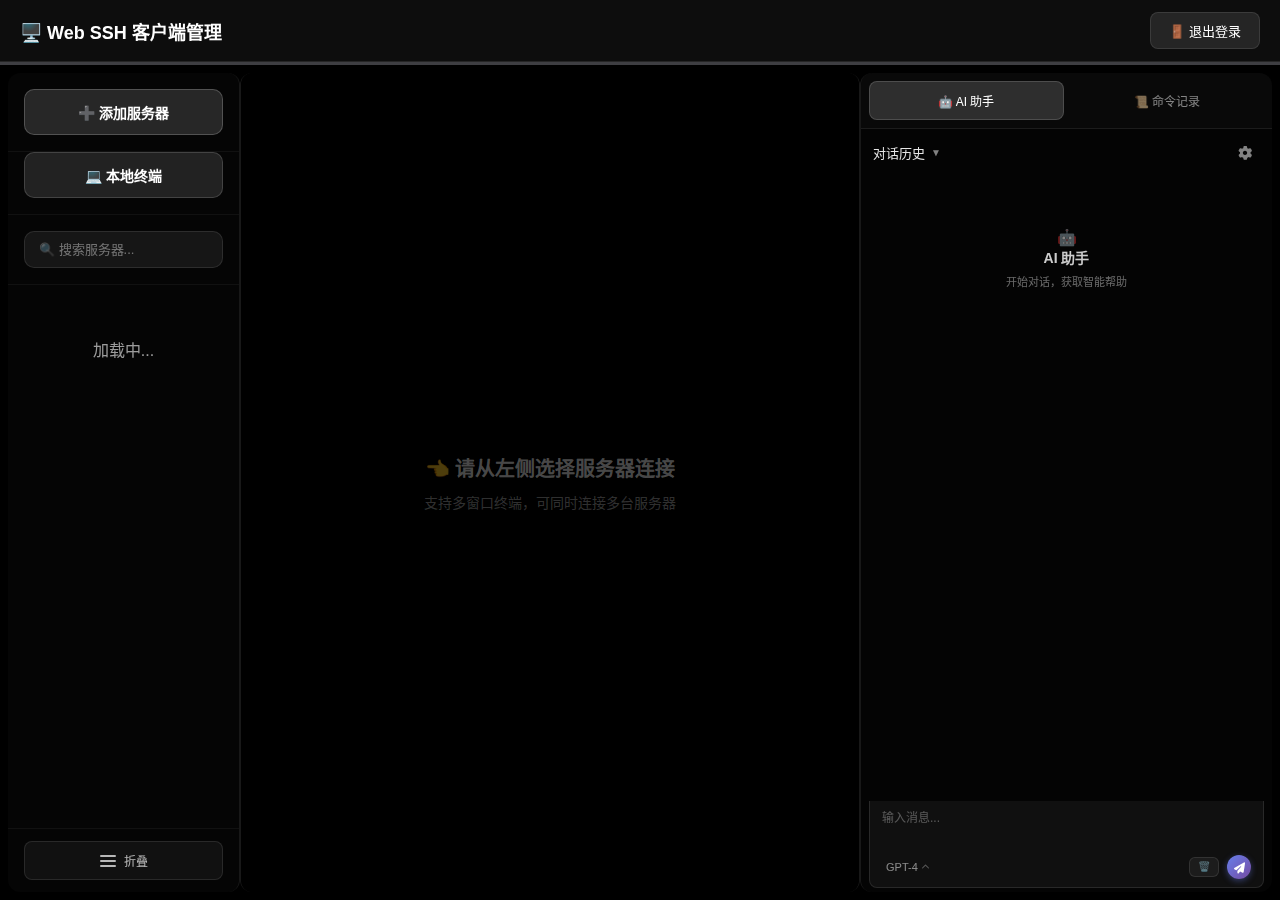
<file: static/index.html>
<!DOCTYPE html>
<html lang="zh-CN">
<head>
    <meta charset="UTF-8">
    <meta name="viewport" content="width=device-width, initial-scale=1.0">
    <title>Web SSH 客户端管理</title>
    <link rel="stylesheet" href="/static/vendor/xterm/css/xterm.min.css">
    <!-- 模块化CSS -->
    <link rel="stylesheet" href="/static/css/base.css">
    <link rel="stylesheet" href="/static/css/layout.css">
    <link rel="stylesheet" href="/static/css/sidebar.css">
    <link rel="stylesheet" href="/static/css/terminal.css">
    <link rel="stylesheet" href="/static/css/filetree.css">
    <link rel="stylesheet" href="/static/css/editor.css">
    <link rel="stylesheet" href="/static/css/media.css">
    <link rel="stylesheet" href="/static/css/commands.css">
    <link rel="stylesheet" href="/static/css/modal.css">
    <link rel="stylesheet" href="/static/css/components.css">
    <link rel="stylesheet" href="/static/css/upload-progress.css">
    <link rel="stylesheet" href="/static/css/ai-assistant.css">
    <link rel="stylesheet" href="/static/css/ai-settings.css">
    <link rel="stylesheet" href="/static/css/toast.css">
    <!-- Devicon图标库 - 专业开发者图标 -->
    <link rel="stylesheet" href="/static/vendor/devicon/devicon.min.css">
    <!-- Font Awesome图标库 - 通用文件图标 -->
    <link rel="stylesheet" href="/static/vendor/fontawesome/css/all.min.css">
    <!-- Markdown代码高亮样式 -->
    <link rel="stylesheet" href="/static/vendor/highlight.js/styles/github-dark.min.css">
</head>
<body>
    <div class="header">
        <h1>🖥️ Web SSH 客户端管理</h1>
        <div class="header-actions">
            <button class="btn btn-secondary" onclick="logout()">🚪 退出登录</button>
        </div>
    </div>

    <!-- 全局状态灯带 -->
    <div class="global-status-light-bar">
        <div class="global-status-light" id="globalStatusLight"></div>
    </div>

    <div class="main-container">
        <!-- 左侧服务器列表 -->
        <div class="sidebar">
            <div class="sidebar-header">
                <button class="btn-add-server" onclick="showAddServerModal()">
                    <span>➕</span>
                    <span class="btn-add-server-text"> 添加服务器</span>
                </button>
            </div>
            <div class="local-terminal-btn">
                <button class="btn-local-terminal" onclick="openLocalTerminal()">
                    <span>💻</span>
                    <span class="btn-local-terminal-text"> 本地终端</span>
                </button>
            </div>
            <div class="search-box">
                <input type="text" id="searchInput" placeholder="🔍 搜索服务器..." onkeyup="searchServers()">
            </div>
            <div class="server-list" id="serverList">
                <div class="loading">加载中...</div>
            </div>
            
            <!-- 折叠切换按钮 - 底部 -->
            <div class="sidebar-footer">
                <button class="sidebar-toggle" onclick="toggleSidebar()" title="折叠/展开">
                    <span class="toggle-icon">
                        <span></span>
                        <span></span>
                        <span></span>
                    </span>
                    <span class="toggle-text">折叠</span>
                </button>
            </div>
        </div>

        <!-- 中间终端区域 -->
        <div class="terminal-area">
            <!-- AI设置面板 - 覆盖中间区域 -->
            <div class="ai-settings-panel" id="aiSettingsPanel" style="display: none;">
                <div class="settings-panel-header">
                    <h2>AI 设置</h2>
                    <button class="close-btn" onclick="closeAISettings()">
                        <i class="fa-solid fa-times"></i>
                    </button>
                </div>

                <div class="settings-panel-tabs">
                    <button class="settings-tab active" onclick="switchSettingsTab('providers')">
                        <i class="fa-solid fa-server"></i> 供应商管理
                    </button>
                    <button class="settings-tab" onclick="switchSettingsTab('config')">
                        <i class="fa-solid fa-sliders"></i> 全局配置
                    </button>
                </div>

                <div class="settings-panel-content">
                    <!-- 供应商管理 -->
                    <div id="providersTab" class="settings-tab-content">
                        <!-- 供应商列表视图 -->
                        <div id="providersListView">
                            <div class="providers-header">
                                <button class="btn-primary" onclick="openProviderForm()">
                                    <i class="fa-solid fa-plus"></i> 添加供应商
                                </button>
                            </div>
                            <div id="providersList" class="providers-list">
                                <div class="loading">加载中...</div>
                            </div>
                        </div>

                        <!-- 供应商表单视图 -->
                        <div id="providerFormView" style="display: none;">
                            <div class="form-header">
                                <button class="btn-back" onclick="cancelProviderForm()">
                                    <i class="fa-solid fa-arrow-left"></i> 返回
                                </button>
                                <h3 id="providerFormTitle">添加供应商</h3>
                            </div>
                            <form id="providerForm" class="provider-form" onsubmit="saveProvider(event); return false;">
                                <div class="form-group">
                                    <label>供应商ID *</label>
                                    <input type="text" id="providerId" required placeholder="如: openai">
                                </div>
                                <div class="form-group">
                                    <label>显示名称 *</label>
                                    <input type="text" id="providerName" required placeholder="如: OpenAI">
                                </div>
                                <div class="form-group">
                                    <label>Base URL *</label>
                                    <input type="url" id="providerBaseUrl" required placeholder="https://api.openai.com/v1">
                                </div>
                                <div class="form-group">
                                    <label>API Key *</label>
                                    <input type="password" id="providerApiKey" required>
                                </div>
                                <div class="form-group">
                                    <label>模型列表 *</label>
                                    <div id="providerModels"></div>
                                    <button type="button" class="btn-secondary" onclick="addModelRow()">
                                        <i class="fa-solid fa-plus"></i> 添加模型
                                    </button>
                                </div>
                                <div class="form-actions">
                                    <button type="button" class="btn-action" onclick="cancelProviderForm()">取消</button>
                                    <button type="submit" class="btn-action primary">保存</button>
                                </div>
                            </form>
                        </div>
                    </div>

                    <!-- 全局配置 -->
                    <div id="configTab" class="settings-tab-content" style="display: none;">
                        <form id="globalConfigForm" class="config-form" onsubmit="saveGlobalConfig(event); return false;">
                            <div class="form-group">
                                <label>系统提示词</label>
                                <textarea id="systemPrompt" rows="4" placeholder="你是一个专业的AI助手..."></textarea>
                            </div>

                            <div class="form-row">
                                <div class="form-group">
                                    <label>Temperature <span id="tempValue">0.7</span></label>
                                    <input type="range" id="temperature" min="0" max="2" step="0.1" value="0.7" oninput="updateRangeDisplay()">
                                </div>
                                <div class="form-group">
                                    <label>Max Tokens</label>
                                    <input type="number" id="maxTokens" value="4096">
                                </div>
                            </div>

                            <div class="form-row">
                                <div class="form-group">
                                    <label>Top P <span id="topPValue">1.0</span></label>
                                    <input type="range" id="topP" min="0" max="1" step="0.05" value="1.0" oninput="updateRangeDisplay()">
                                </div>
                                <div class="form-group">
                                    <label>Frequency Penalty <span id="freqValue">0</span></label>
                                    <input type="range" id="frequencyPenalty" min="-2" max="2" step="0.1" value="0" oninput="updateRangeDisplay()">
                                </div>
                            </div>

                            <div class="form-group">
                                <label>Presence Penalty <span id="presValue">0</span></label>
                                <input type="range" id="presencePenalty" min="-2" max="2" step="0.1" value="0" oninput="updateRangeDisplay()">
                            </div>

                            <div class="form-actions">
                                <button type="submit" class="btn-primary">
                                    <i class="fa-solid fa-save"></i> 保存
                                </button>
                            </div>
                        </form>
                    </div>
                </div>

                <div class="settings-panel-footer">
                    <button class="btn-secondary" onclick="closeAISettings()">
                        <i class="fa-solid fa-times"></i> 取消
                    </button>
                </div>
            </div>


            <!-- 空状态提示 -->
            <div class="no-selection" id="noSelection">
                <div class="no-selection-content">
                    <h2>👈 请从左侧选择服务器连接</h2>
                    <p>支持多窗口终端，可同时连接多台服务器</p>
                </div>
            </div>

            <!-- 终端窗口区域 -->
            <div class="terminal-wrapper" id="terminalWrapper" style="display: none;">
                <!-- 多窗口标签栏 -->
                <div class="tabs-bar">
                    <div class="tabs-list" id="tabsList">
                        <div class="tab-item active" data-type="terminal" onclick="window.switchToTerminalTab()">
                            💻 终端
                        </div>
                    </div>
                </div>

                <!-- 内容区域（文件树 + 终端/编辑器） -->
                <div class="content-with-sidebar">
                    <!-- 左侧文件树侧边栏 -->
                    <div class="file-sidebar" id="fileSidebar">
                        <div class="file-sidebar-header">
                            <span>文件浏览</span>
                            <div class="file-header-actions">
                                <label class="show-hidden-checkbox" title="显示隐藏文件">
                                    <input type="checkbox" id="showHiddenFiles">
                                    <span>.隐藏</span>
                                </label>
                                <button class="refresh-btn" id="refreshBtn" title="刷新 (F5)">🔄</button>
                            </div>
                        </div>
                        <div class="file-tree" id="fileTree">
                            <div class="file-tree-empty">连接服务器后显示文件</div>
                        </div>
                    </div>

                    <!-- 主内容区 -->
                    <div class="main-content">
                        <!-- 统一内容标签栏：终端 + 文件 -->
                        <div class="content-tabs-bar" id="contentTabsBar">
                            <div class="content-tabs-list" id="contentTabsList">
                                <!-- 默认终端标签在 terminal.js 中创建 -->
                            </div>
                        </div>
                        
                        <!-- 内容容器：终端和编辑器 -->
                        <div class="content-container" id="contentContainer"></div>
                    </div>
                </div>

                <!-- 状态灯带 - 纯灯带无文本 -->
                <div class="status-light-bar">
                    <div class="status-light" id="statusLight"></div>
                </div>
            </div>
        </div>

        <!-- 右侧面板 -->
        <div class="right-panel">
            <!-- 标签切换栏 -->
            <div class="right-panel-tabs">
                <div class="right-tab active" data-tab="ai" onclick="switchRightTab('ai')">
                    🤖 AI 助手
                </div>
                <div class="right-tab" data-tab="commands" onclick="switchRightTab('commands')">
                    📜 命令记录
                </div>
            </div>

            <!-- AI 助手面板 -->
            <div class="right-panel-content active" id="aiPanel">
                <!-- 加载遮罩 -->
                <div class="ai-loading-overlay" id="aiLoadingOverlay" style="display: none;">
                    <div class="ai-loading-spinner">
                        <p id="aiLoadingText" class="loading-shimmer-text">正在加载中</p>
                    </div>
                </div>
                
                <!-- 顶部工具栏 -->
                <div class="ai-toolbar">
                    <!-- 左侧：对话历史 -->
                    <div class="ai-history-selector">
                        <div class="history-trigger">
                            <span class="current-conversation" id="currentConversationTitle">对话历史</span>
                            <span class="history-arrow">▼</span>
                        </div>
                        <!-- 历史列表下拉 -->
                        <div class="history-dropdown-menu" id="historyDropdownMenu" style="display: none;">
                            <div id="aiConversationHistory">
                                <div class="loading">加载中...</div>
                            </div>
                        </div>
                    </div>

                    <!-- 右侧：设置 -->
                    <div class="ai-controls">
                        <!-- 设置按钮 -->
                        <button class="tool-btn" onclick="openAISettings()" title="设置">
                            <i class="fa-solid fa-gear"></i>
                        </button>
                    </div>
                </div>

                <!-- 对话区域 -->
                <div class="ai-messages" id="aiMessages">
                    <div class="ai-welcome">
                        <div class="welcome-icon">🤖</div>
                        <h3>AI 助手</h3>
                        <p>开始对话，获取智能帮助</p>
                    </div>
                </div>

                <!-- 输入区域 -->
                <div class="ai-input-container">
                    <div class="input-box">
                        <textarea 
                            id="aiInput" 
                            placeholder="输入消息..."
                            rows="2"
                        ></textarea>
                        <div class="input-actions">
                            <!-- 模型选择（输入框内） -->
                            <div class="inline-model-selector">
                                <div class="model-trigger" onclick="toggleModelSelector()">
                                    <span id="selectedModel">GPT-4</span>
                                    <i class="fa-solid fa-chevron-up"></i>
                                </div>
                                <!-- 向上弹出的模型选择器 -->
                                <div class="model-popup" id="modelPopup" style="display: none;">
                                    <div class="model-list" id="modelList">
                                        <div class="loading-small">加载中...</div>
                                    </div>
                                </div>
                            </div>
                            <div class="input-buttons">
                                <!-- 清空对话按钮 -->
                                <button class="clear-chat-btn" onclick="clearCurrentAIChat()" title="清空当前对话">🗑️</button>
                                <!-- 停止生成按钮 -->
                                <button class="stop-generate-btn" id="stopGenerateBtn" onclick="stopAIGeneration()" title="停止生成" style="display: none;">
                                    <i class="fa-solid fa-stop"></i>
                                </button>
                                <!-- 发送按钮（图标） -->
                                <button class="send-icon-btn" id="sendAIBtn" onclick="sendAIMessage()" title="发送 (Ctrl+Enter)">
                                    <i class="fa-solid fa-paper-plane"></i>
                                </button>
                            </div>
                        </div>
                    </div>
                </div>
            </div>

            <!-- 命令记录面板 -->
            <div class="right-panel-content" id="commandsPanel" style="display: none;">
                <div class="commands-header">
                    <div class="commands-title">
                        <span id="commandsServerName">选择服务器查看命令</span>
                    </div>
                    <button class="btn-clear-commands" onclick="clearCurrentCommands()" title="删除命令">删除</button>
                </div>
                <div class="commands-list" id="commandsList">
                    <div class="commands-empty">
                        <p>暂无命令记录</p>
                    </div>
                </div>
            </div>
        </div>
    </div>

    <!-- 服务器设置面板（覆盖式，与AI设置面板一致） -->
    <div class="settings-panel" id="serverSettingsPanel" style="display: none;">
        <div class="settings-panel-header">
            <h2 id="serverPanelTitle">添加服务器</h2>
            <button class="btn-close-panel" onclick="closeServerPanel()">✕</button>
        </div>
        
        <div class="settings-panel-content">
            <form id="serverForm" class="server-form">
                <input type="hidden" id="serverId">
                
                <div class="form-group">
                    <label>服务器名称 *</label>
                    <input type="text" id="serverName" placeholder="例如：生产服务器" required>
                </div>
                
                <div class="form-row">
                    <div class="form-group">
                        <label>主机地址 *</label>
                        <input type="text" id="serverHost" placeholder="192.168.1.1" required>
                    </div>
                    <div class="form-group">
                        <label>端口</label>
                        <input type="number" id="serverPort" value="22" required>
                    </div>
                </div>
                
                <div class="form-group">
                    <label>用户名 *</label>
                    <input type="text" id="serverUsername" placeholder="root" required>
                </div>
                
                <div class="form-group">
                    <label>密码 *</label>
                    <input type="password" id="serverPassword" placeholder="••••••" required>
                </div>
                
                <div class="form-group">
                    <label>描述</label>
                    <textarea id="serverDescription" rows="3" placeholder="服务器用途说明..."></textarea>
                </div>
                
                <div class="form-group">
                    <label>标签</label>
                    <div class="tags-input-wrapper">
                        <div class="tags-display" id="tagsDisplay"></div>
                        <input type="text" id="serverTagsInput" placeholder="输入标签后按回车..." class="tag-input">
                    </div>
                    <small class="form-hint">按回车添加标签，点击标签可删除</small>
                </div>
            </form>
        </div>
        
        <div class="settings-panel-footer">
            <button class="btn-action" onclick="closeServerPanel()">取消</button>
            <button class="btn-action primary" onclick="saveServer()">保存</button>
        </div>
    </div>

    <!-- 上传进度容器 -->
    <div id="uploadProgressContainer" class="upload-progress-container"></div>

    <script src="/static/vendor/xterm/lib/xterm.min.js"></script>
    <script src="/static/vendor/xterm-addon-fit/lib/xterm-addon-fit.min.js"></script>
    <script src="/static/vendor/xterm-addon-webgl/lib/xterm-addon-webgl.min.js"></script>
    <script src="/static/vendor/monaco-editor/min/vs/loader.js"></script>
    <!-- 代码高亮库 -->
    <script src="/static/vendor/highlight.js/lib/highlight.min.js"></script>
    <!-- Markdown解析库 -->
    <script src="/static/vendor/marked/marked.min.js"></script>
    <script>
        // 暴露hljs到window供Markdown使用
        if (typeof hljs !== 'undefined') {
            window.hljs = hljs;
            console.log('✅ hljs已加载');
        }
        // 暴露marked到window供Markdown编辑器使用
        if (typeof marked !== 'undefined') {
            window.marked = marked;
            console.log('✅ marked已加载');
        }
    </script>
    <script type="module" src="/static/js/main.js"></script>
</body>
</html>
</file>
<file: static/css/base.css>
/* ========== 基础样式 ========== */

* {
    margin: 0;
    padding: 0;
    box-sizing: border-box;
}

body {
    font-family: -apple-system, BlinkMacSystemFont, 'Segoe UI', sans-serif;
    background: #000000;
    color: #ffffff;
    height: 100vh;
    display: flex;
    flex-direction: column;
    overflow: hidden;
}

/* 按钮基础样式 */
.btn {
    padding: 8px 18px;
    border: none;
    border-radius: 8px;
    font-size: 13px;
    font-weight: 500;
    cursor: pointer;
    transition: all 0.2s;
    backdrop-filter: blur(10px);
}

.btn-primary {
    background: rgba(255, 255, 255, 0.15);
    color: #ffffff;
    border: 1px solid rgba(255, 255, 255, 0.2);
}

.btn-primary:hover {
    background: rgba(255, 255, 255, 0.2);
    border-color: rgba(255, 255, 255, 0.3);
}

.btn-secondary {
    background: rgba(255, 255, 255, 0.05);
    color: #ffffff;
    border: 1px solid rgba(255, 255, 255, 0.1);
}

.btn-secondary:hover {
    background: rgba(255, 255, 255, 0.1);
    border-color: rgba(255, 255, 255, 0.15);
}

/* Scrollbar */
::-webkit-scrollbar {
    width: 8px;
    height: 8px;
}

::-webkit-scrollbar-track {
    background: rgba(255, 255, 255, 0.02);
}

::-webkit-scrollbar-thumb {
    background: #3e3e3e;
    border-radius: 4px;
}

::-webkit-scrollbar-thumb:hover {
    background: #4e4e4e;
}
</file>
<file: static/css/layout.css>
/* ========== 布局样式 ========== */

/* Header */
.header {
    background: rgba(255, 255, 255, 0.05);
    backdrop-filter: blur(20px);
    padding: 12px 20px;
    display: flex;
    justify-content: space-between;
    align-items: center;
    border-bottom: 1px solid rgba(255, 255, 255, 0.1);
    box-shadow: 0 2px 10px rgba(0, 0, 0, 0.2);
}

.header h1 {
    font-size: 18px;
    font-weight: 600;
    margin: 0;
    color: #ffffff;
}

.header-actions {
    display: flex;
    gap: 10px;
}

/* 全局状态灯带 */
.global-status-light-bar {
    height: 3px;
    background: #1e1e1e;
    position: relative;
    overflow: hidden;
}

.global-status-light {
    position: absolute;
    top: 0;
    left: 0;
    width: 100%;
    height: 100%;
    background: #3e3e42;
    transition: background 0.3s;
}

/* 加载中 - 彩色流光动画 */
.global-status-light.loading {
    background: linear-gradient(90deg, 
        #ff0080 0%,
        #ff8c00 10%,
        #ffd700 20%,
        #00ff00 30%,
        #00bfff 40%,
        #0080ff 50%,
        #8000ff 60%,
        #ff0080 70%,
        #ff8c00 80%,
        #ffd700 90%,
        #00ff00 100%);
    background-size: 300% 100%;
    animation: flowingRainbow 2s linear infinite;
}

/* 完成 - 绿灯闪烁后消失 */
.global-status-light.success {
    background: #4ec9b0;
    box-shadow: 0 0 8px rgba(78, 201, 176, 0.5);
    animation: successFade 0.8s ease-out forwards;
}

/* 错误 - 红灯 */
.global-status-light.error {
    background: #f48771;
    box-shadow: 0 0 8px rgba(244, 135, 113, 0.5);
}

@keyframes successFade {
    0% {
        opacity: 1;
    }
    70% {
        opacity: 1;
    }
    100% {
        opacity: 0;
        background: #3e3e42;
    }
}

/* Main Container - 三栏布局 */
.main-container {
    display: grid;
    grid-template-columns: 240px 1fr 420px;
    flex: 1;
    overflow: hidden;
    gap: 0;
    transition: grid-template-columns 0.3s ease;
}

/* 折叠状态 */
.main-container.sidebar-collapsed {
    grid-template-columns: 60px 1fr 420px;
}

/* 空状态提示 */
.no-selection {
    display: flex;
    align-items: center;
    justify-content: center;
    height: 100%;
    background: #000000;
}

.no-selection-content {
    text-align: center;
    color: rgba(255, 255, 255, 0.3);
}

.no-selection-content h2 {
    font-size: 20px;
    margin-bottom: 10px;
}

.no-selection-content p {
    font-size: 14px;
    color: rgba(255, 255, 255, 0.2);
}
</file>
<file: static/css/sidebar.css>
/* ========== 左侧服务器列表样式 ========== */

.sidebar {
    background: rgba(255, 255, 255, 0.02);
    backdrop-filter: blur(20px);
    border-right: 1px solid rgba(255, 255, 255, 0.08);
    display: flex;
    flex-direction: column;
    overflow: hidden;
    margin: 8px 0 8px 8px;
    border-radius: 12px;
}

.sidebar-header {
    padding: 16px;
    border-bottom: 1px solid rgba(255, 255, 255, 0.05);
}

.btn-add-server {
    width: 100%;
    padding: 12px;
    background: rgba(255, 255, 255, 0.12);
    backdrop-filter: blur(10px);
    color: #fff;
    border: 1px solid rgba(255, 255, 255, 0.2);
    border-radius: 10px;
    font-size: 14px;
    font-weight: 600;
    cursor: pointer;
    transition: all 0.2s;
}

.btn-add-server:hover {
    background: rgba(255, 255, 255, 0.18);
    border-color: rgba(255, 255, 255, 0.3);
    transform: translateY(-1px);
}

.local-terminal-btn {
    padding: 16px;
    padding-top: 0;
    border-bottom: 1px solid rgba(255, 255, 255, 0.05);
}

.btn-local-terminal {
    width: 100%;
    padding: 12px;
    background: rgba(255, 255, 255, 0.1);
    backdrop-filter: blur(10px);
    color: #fff;
    border: 1px solid rgba(255, 255, 255, 0.15);
    border-radius: 10px;
    font-size: 14px;
    font-weight: 600;
    cursor: pointer;
    transition: all 0.2s;
}

.btn-local-terminal:hover {
    background: rgba(255, 255, 255, 0.15);
    border-color: rgba(255, 255, 255, 0.25);
    transform: translateY(-1px);
}

.search-box {
    padding: 16px;
    border-bottom: 1px solid rgba(255, 255, 255, 0.05);
}

.search-box input {
    width: 100%;
    padding: 10px 14px;
    background: rgba(255, 255, 255, 0.05);
    backdrop-filter: blur(10px);
    border: 1px solid rgba(255, 255, 255, 0.1);
    border-radius: 10px;
    color: #ffffff;
    font-size: 13px;
    transition: all 0.2s;
}

.search-box input::placeholder {
    color: rgba(255, 255, 255, 0.4);
}

.search-box input:focus {
    outline: none;
    background: rgba(255, 255, 255, 0.08);
    border-color: rgba(255, 255, 255, 0.2);
}

.server-list {
    flex: 1;
    overflow-y: auto;
    padding: 12px;
}

.server-item {
    background: rgba(255, 255, 255, 0.03);
    backdrop-filter: blur(10px);
    border: 1px solid rgba(255, 255, 255, 0.08);
    border-radius: 12px;
    margin-bottom: 10px;
    transition: all 0.2s;
    overflow: hidden;
}

.server-item.active {
    background: rgba(59, 130, 246, 0.15);
    border-color: rgba(59, 130, 246, 0.4);
    box-shadow: 0 0 20px rgba(59, 130, 246, 0.2);
}

.server-item:hover {
    background: rgba(255, 255, 255, 0.05);
    border-color: rgba(255, 255, 255, 0.15);
    box-shadow: 0 4px 16px rgba(0, 0, 0, 0.3);
}

.server-item.expanded {
    background: rgba(255, 255, 255, 0.06);
    border-color: rgba(255, 255, 255, 0.15);
}

/* 折叠状态 - 左右布局 */
.server-compact {
    padding: 10px 14px;
    display: flex;
    justify-content: space-between;
    align-items: center;
    cursor: pointer;
    transition: all 0.2s;
    gap: 12px;
    position: relative;
}

.server-compact:hover {
    background: rgba(255, 255, 255, 0.03);
}

/* 服务器状态指示器 */
.server-status {
    position: absolute;
    top: 8px;
    left: 8px;
    width: 8px;
    height: 8px;
    border-radius: 50%;
    background: rgba(255, 255, 255, 0.2);
    display: none; /* 默认隐藏，连接后显示 */
}

.server-status.connected {
    display: block;
    background: #4ec9b0;
    box-shadow: 0 0 8px rgba(78, 201, 176, 0.6);
}

/* 服务器图标（显示首字母） - 正常状态下隐藏 */
.server-icon {
    display: none;
    width: 36px;
    height: 36px;
    border-radius: 50%;
    background: rgba(255, 255, 255, 0.1);
    align-items: center;
    justify-content: center;
    font-size: 14px;
    font-weight: 600;
    color: #ffffff;
    flex-shrink: 0;
}

.server-info-left {
    flex: 1;
    display: flex;
    flex-direction: column;
    gap: 4px;
    min-width: 0;
}

.server-name-compact {
    font-weight: 600;
    color: #ffffff;
    font-size: 13px;
    display: flex;
    align-items: center;
    gap: 8px;
}

.expand-icon {
    font-size: 9px;
    transition: transform 0.3s;
    color: rgba(255, 255, 255, 0.5);
}

.server-item.expanded .expand-icon {
    transform: rotate(90deg);
}

.server-tags-compact {
    display: flex;
    gap: 4px;
    flex-wrap: wrap;
    min-height: 16px;
}

.server-tag {
    background: rgba(255, 255, 255, 0.08);
    padding: 1px 6px;
    border-radius: 4px;
    border: 1px solid rgba(255, 255, 255, 0.12);
    font-size: 9px;
    color: rgba(255, 255, 255, 0.6);
    line-height: 14px;
}

/* 展开内容 - 默认隐藏 */
.server-expanded {
    max-height: 0;
    overflow: hidden;
    opacity: 0;
    transition: all 0.3s ease;
    padding: 0 14px;
}

.server-item.expanded .server-expanded {
    max-height: 150px;
    opacity: 1;
    padding: 0 14px 10px 14px;
}

.server-address {
    font-size: 13px;
    color: rgba(255, 255, 255, 0.8);
    margin-bottom: 10px;
    padding-left: 22px;
    font-family: 'Consolas', monospace;
    font-weight: 500;
}

.server-actions-expanded {
    display: flex;
    gap: 8px;
    padding-left: 22px;
}

.command-action {
    padding: 5px 12px;
    font-size: 11px;
    background: rgba(255, 255, 255, 0.08);
    backdrop-filter: blur(10px);
    border: 1px solid rgba(255, 255, 255, 0.12);
    border-radius: 8px;
    color: #ffffff;
    cursor: pointer;
    transition: all 0.2s;
    font-weight: 500;
}

.command-action:hover {
    background: rgba(255, 255, 255, 0.15);
    border-color: rgba(255, 255, 255, 0.2);
}

.btn-small {
    padding: 6px 14px;
    font-size: 11px;
    background: rgba(255, 255, 255, 0.08);
    backdrop-filter: blur(10px);
    border: 1px solid rgba(255, 255, 255, 0.1);
    border-radius: 8px;
    color: #ffffff;
    cursor: pointer;
    transition: all 0.2s;
    font-weight: 500;
    white-space: nowrap;
    text-align: center;
}

.btn-small:hover {
    background: rgba(255, 255, 255, 0.12);
    border-color: rgba(255, 255, 255, 0.2);
}

.btn-small.connect {
    background: rgba(255, 255, 255, 0.15);
    border-color: rgba(255, 255, 255, 0.2);
    padding: 8px 14px;
    font-size: 18px;
    min-height: 42px;
    display: flex;
    align-items: center;
    justify-content: center;
}

.btn-small.connect:hover {
    background: rgba(255, 255, 255, 0.25);
    transform: scale(1.05);
}

.btn-small.delete {
    background: rgba(255, 59, 48, 0.15);
    border-color: rgba(255, 59, 48, 0.3);
    color: #ff3b30;         
}

.btn-small.delete:hover {
    background: rgba(255, 59, 48, 0.25);
}

/* ========== 侧边栏折叠状态 ========== */

/* 底部折叠按钮容器 */
.sidebar-footer {
    padding: 12px 16px;
    border-top: 1px solid rgba(255, 255, 255, 0.05);
}

/* 汉堡菜单按钮 */
.sidebar-toggle {
    width: 100%;
    padding: 10px;
    background: rgba(255, 255, 255, 0.05);
    border: 1px solid rgba(255, 255, 255, 0.1);
    border-radius: 8px;
    display: flex;
    align-items: center;
    justify-content: center;
    gap: 8px;
    cursor: pointer;
    color: rgba(255, 255, 255, 0.7);
    font-size: 12px;
    transition: all 0.2s;
}

.sidebar-toggle:hover {
    background: rgba(255, 255, 255, 0.1);
    color: rgba(255, 255, 255, 0.9);
}

/* 汉堡图标 */
.toggle-icon {
    display: flex;
    flex-direction: column;
    gap: 3px;
    width: 16px;
}

.toggle-icon span {
    display: block;
    width: 100%;
    height: 2px;
    background: currentColor;
    border-radius: 1px;
    transition: all 0.3s;
}

/* 折叠文本 */
.toggle-text {
    font-weight: 500;
}

/* 折叠状态下的侧边栏 */
.sidebar.collapsed {
    width: 72px;
}

.sidebar.collapsed .sidebar-header {
    padding: 8px 0;
    display: flex;
    justify-content: center;
    align-items: center;
}

.sidebar.collapsed .btn-add-server {
    width: 44px;
    height: 44px;
    padding: 0;
    margin: 0;
    font-size: 20px;
    display: flex;
    align-items: center;
    justify-content: center;
    border-radius: 50%;
}

.sidebar.collapsed .btn-add-server-text {
    display: none;
}

.sidebar.collapsed .local-terminal-btn {
    padding: 8px 0;
    display: flex;
    justify-content: center;
    align-items: center;
}

.sidebar.collapsed .btn-local-terminal {
    width: 44px;
    height: 44px;
    padding: 0;
    margin: 0;
    font-size: 20px;
    display: flex;
    align-items: center;
    justify-content: center;
    border-radius: 50%;
}

.sidebar.collapsed .btn-local-terminal-text {
    display: none;
}

/* 折叠状态下的底部按钮 */
.sidebar.collapsed .sidebar-footer {
    padding: 8px 0;
    display: flex;
    justify-content: center;
    align-items: center;
}

.sidebar.collapsed .sidebar-toggle {
    width: 44px;
    height: 44px;
    padding: 0;
    margin: 0;
    border-radius: 50%;
}

.sidebar.collapsed .toggle-text {
    display: none;
}

.sidebar.collapsed .toggle-icon {
    margin: 0;
}

.sidebar.collapsed .search-box {
    display: none;
}

.sidebar.collapsed .server-list {
    padding: 0 !important;
    margin: 0 !important;
    gap: 8px;
    display: flex;
    flex-direction: column;
    align-items: center;
    width: 100%;
}

.sidebar.collapsed .server-item {
    padding: 0;
    margin: 0;
    width: 44px;
    flex-direction: column;
    align-items: center;
    justify-content: center;
    height: auto;
    background: transparent;
    border: none;
}

.sidebar.collapsed .server-compact {
    width: 44px;
    height: 44px;
    padding: 0 !important;
    margin: 0 !important;
    gap: 0 !important;
    flex-direction: column;
    align-items: center;
    justify-content: center;
    border-radius: 50%;
    position: relative;
}

.sidebar.collapsed .btn-small.connect {
    position: absolute;
    top: 50%;
    left: 50%;
    transform: translate(-50%, -50%);
    width: 44px;
    height: 44px;
    padding: 0;
    font-size: 18px;
    opacity: 0;
    transition: opacity 0.2s;
}

.sidebar.collapsed .server-compact:hover .btn-small.connect {
    opacity: 1;
}

.sidebar.collapsed .server-compact:hover .server-icon {
    opacity: 0.3;
}

.sidebar.collapsed .server-compact .server-status {
    position: absolute;
    top: 2px;
    right: 2px;
    width: 8px;
    height: 8px;
}

.sidebar.collapsed .server-icon {
    display: flex !important;
    margin: 0 auto !important;
    padding: 0 !important;
    font-size: 14px;
    width: 36px;
    height: 36px;
    align-items: center;
    justify-content: center;
    background: rgba(255, 255, 255, 0.15);
    border-radius: 50%;
    font-weight: 600;
    color: #ffffff;
    box-shadow: 0 2px 8px rgba(0, 0, 0, 0.2);
}

.sidebar.collapsed .server-name,
.sidebar.collapsed .server-address,
.sidebar.collapsed .server-tags,
.sidebar.collapsed .server-tags-compact,
.sidebar.collapsed .server-info-left,
.sidebar.collapsed .server-actions,
.sidebar.collapsed .server-actions-expanded,
.sidebar.collapsed .server-expand-icon {
    display: none !important;
}

/* 展开状态的按钮文本显示 */
.btn-add-server-text,
.btn-local-terminal-text {
    display: inline;
}
</file>
<file: static/css/terminal.css>
/* ========== 终端区域样式 ========== */

.terminal-area {
    display: flex;
    flex-direction: column;
    background: rgba(255, 255, 255, 0.02);
    backdrop-filter: blur(20px);
    border-left: 1px solid rgba(255, 255, 255, 0.08);
    border-right: 1px solid rgba(255, 255, 255, 0.08);
    overflow: hidden;
    margin: 8px 0;
    border-radius: 12px;
}

.terminal-wrapper {
    display: flex;
    flex-direction: column;
    height: 100%;
}

/* 多窗口标签栏 */
.tabs-bar {
    background: rgba(255, 255, 255, 0.02);
    border-bottom: 1px solid rgba(255, 255, 255, 0.08);
    padding: 8px;
    overflow-x: auto;
    overflow-y: hidden;
    border-radius: 12px 12px 0 0;
}

.tabs-list {
    display: flex;
    gap: 6px;
    min-height: 36px;
}

.tab-item {
    display: flex;
    align-items: center;
    gap: 8px;
    padding: 8px 16px;
    background: rgba(255, 255, 255, 0.03);
    backdrop-filter: blur(10px);
    border: 1px solid rgba(255, 255, 255, 0.08);
    border-radius: 8px;
    color: rgba(255, 255, 255, 0.6);
    font-size: 12px;
    cursor: pointer;
    white-space: nowrap;
    transition: all 0.2s;
    min-width: 150px;
    max-width: 200px;
}

.tab-item:hover {
    background: rgba(255, 255, 255, 0.06);
    border-color: rgba(255, 255, 255, 0.12);
    color: rgba(255, 255, 255, 0.9);
}

.tab-item.active {
    background: rgba(255, 255, 255, 0.1);
    border-color: rgba(255, 255, 255, 0.2);
    color: #ffffff;
}

.tab-name {
    flex: 1;
    overflow: hidden;
    text-overflow: ellipsis;
}

.tab-close {
    opacity: 0;
    font-size: 16px;
    font-weight: bold;
    padding: 0 4px;
    transition: opacity 0.2s;
}

.tab-item:hover .tab-close {
    opacity: 1;
}

.tab-close:hover {
    color: #f48771;
}

/* 终端容器 */
.terminals-container {
    flex: 1;
    position: relative;
    overflow: hidden;
    background: #000000;
    margin: 8px;
    margin-bottom: 20px;
    border-radius: 12px;
}

.terminal-pane {
    position: absolute;
    top: 0;
    left: 0;
    width: 100%;
    height: 100%;
    display: none;
    overflow: hidden;
    background: #000000;
}

.terminal-pane.active {
    display: block;
}

/* 终端内部样式 - 确保纯黑 */
.terminal-pane .xterm {
    height: 100%;
    background: #000000 !important;
    padding: 0;
}

.terminal-pane .xterm .xterm-viewport {
    background: #000000 !important;
}

.terminal-pane .xterm .xterm-screen {
    background: #000000 !important;
}

/* 状态灯带 - 纯灯带 */
.status-light-bar {
    height: 3px;
    background: #1e1e1e;
    position: relative;
    overflow: hidden;
}

.status-light {
    position: absolute;
    top: 0;
    left: 0;
    width: 100%;
    height: 100%;
    background: #3e3e42;
    transition: background 0.3s;
}

/* 连接中 - 彩色流光动画 */
.status-light.connecting {
    background: linear-gradient(90deg, 
        #ff0080 0%,
        #ff8c00 10%,
        #ffd700 20%,
        #00ff00 30%,
        #00bfff 40%,
        #0080ff 50%,
        #8000ff 60%,
        #ff0080 70%,
        #ff8c00 80%,
        #ffd700 90%,
        #00ff00 100%);
    background-size: 300% 100%;
    animation: flowingRainbow 2s linear infinite;
}

@keyframes flowingRainbow {
    0% {
        background-position: 0% 0%;
    }
    100% {
        background-position: 300% 0%;
    }
}

/* 连接成功 - 绿灯 */
.status-light.connected {
    background: #4ec9b0;
    box-shadow: 0 0 8px rgba(78, 201, 176, 0.5);
}

/* 断开连接 - 红灯 */
.status-light.disconnected {
    background: #f48771;
    box-shadow: 0 0 8px rgba(244, 135, 113, 0.5);
}

/* 断连提示覆盖层 */
.disconnect-overlay {
    position: absolute;
    top: 0;
    left: 0;
    width: 100%;
    height: 100%;
    background: rgba(30, 30, 30, 0.95);
    display: flex;
    align-items: center;
    justify-content: center;
    z-index: 1000;
    backdrop-filter: blur(5px);
}

.disconnect-content {
    text-align: center;
    max-width: 400px;
    padding: 40px;
}

.disconnect-icon {
    font-size: 64px;
    margin-bottom: 20px;
    animation: pulse 2s ease-in-out infinite;
}

@keyframes pulse {
    0%, 100% {
        opacity: 1;
        transform: scale(1);
    }
    50% {
        opacity: 0.6;
        transform: scale(1.1);
    }
}

.disconnect-title {
    font-size: 24px;
    color: #f48771;
    margin-bottom: 12px;
    font-weight: 500;
}

.disconnect-message {
    font-size: 14px;
    color: rgba(255, 255, 255, 0.6);
    margin-bottom: 24px;
}

.disconnect-actions {
    display: flex;
    gap: 12px;
    justify-content: center;
}

.disconnect-actions .btn {
    min-width: 100px;
}
</file>
<file: static/css/filetree.css>
/* ========== 文件树样式 ========== */

.content-with-sidebar {
    display: flex;
    flex: 1;
    overflow: hidden;
}

.file-sidebar {
    width: 250px;
    background: rgba(255, 255, 255, 0.02);
    border-right: 1px solid rgba(255, 255, 255, 0.06);
    display: flex;
    flex-direction: column;
}

.file-sidebar-header {
    padding: 10px 12px;
    background: rgba(255, 255, 255, 0.03);
    border-bottom: 1px solid rgba(255, 255, 255, 0.06);
    font-size: 12px;
    color: rgba(255, 255, 255, 0.7);
    font-weight: 600;
    flex-shrink: 0;
    display: flex;
    justify-content: space-between;
    align-items: center;
}

.file-header-actions {
    display: flex;
    align-items: center;
    gap: 8px;
}

.show-hidden-checkbox {
    display: flex;
    align-items: center;
    gap: 4px;
    cursor: pointer;
    font-size: 11px;
    color: rgba(255, 255, 255, 0.6);
    padding: 2px 6px;
    border-radius: 4px;
    transition: all 0.2s;
}

.show-hidden-checkbox:hover {
    background: rgba(255, 255, 255, 0.05);
    color: rgba(255, 255, 255, 0.9);
}

.show-hidden-checkbox input[type="checkbox"] {
    width: 14px;
    height: 14px;
    cursor: pointer;
}

.refresh-btn {
    background: transparent;
    border: none;
    color: rgba(255, 255, 255, 0.5);
    cursor: pointer;
    padding: 4px 8px;
    font-size: 14px;
    border-radius: 4px;
    transition: all 0.2s;
}

.refresh-btn:hover {
    background: rgba(255, 255, 255, 0.05);
    color: rgba(255, 255, 255, 0.9);
    transform: rotate(90deg);
}

.file-tree {
    flex: 1;
    overflow-y: auto;
    padding: 8px;
    user-select: none;
}

.file-tree-empty {
    padding: 20px;
    text-align: center;
    color: rgba(255, 255, 255, 0.3);
    font-size: 11px;
}

.file-tree-header {
    display: flex;
    justify-content: space-between;
    align-items: center;
    padding: 8px 10px;
    background: rgba(255, 255, 255, 0.03);
    border-radius: 6px;
    margin-bottom: 8px;
}

.file-path {
    font-size: 11px;
    color: rgba(255, 255, 255, 0.6);
    font-family: 'Consolas', monospace;
}

.file-actions {
    display: flex;
    gap: 6px;
}

.file-action-btn {
    background: transparent;
    border: none;
    color: rgba(255, 255, 255, 0.5);
    cursor: pointer;
    padding: 2px;
    font-size: 14px;
    transition: all 0.2s;
}

.file-action-btn:hover {
    color: rgba(255, 255, 255, 0.9);
    transform: scale(1.1);
}

.file-list {
    display: flex;
    flex-direction: column;
    gap: 2px;
}

.file-item {
    display: flex;
    align-items: center;
    gap: 8px;
    padding: 6px 10px;
    border-radius: 4px;
    cursor: pointer;
    transition: all 0.2s;
    font-size: 12px;
}

.file-item:hover {
    background: rgba(255, 255, 255, 0.05);
}

.file-item.is-dir {
    font-weight: 500;
}

.file-item.editing {
    background: rgba(59, 130, 246, 0.1);
    border: 1px solid rgba(59, 130, 246, 0.3);
}

.file-name-input {
    flex: 1;
    background: rgba(255, 255, 255, 0.1);
    border: 1px solid rgba(59, 130, 246, 0.5);
    border-radius: 3px;
    padding: 2px 6px;
    color: white;
    outline: none;
    font-size: 12px;
    font-family: inherit;
}

.file-name-input:focus {
    background: rgba(255, 255, 255, 0.15);
    border-color: rgba(59, 130, 246, 0.8);
}

.file-icon {
    font-size: 14px;
    flex-shrink: 0;
}

.file-name {
    flex: 1;
    color: rgba(255, 255, 255, 0.8);
    overflow: hidden;
    text-overflow: ellipsis;
    white-space: nowrap;
}

.file-size {
    font-size: 10px;
    color: rgba(255, 255, 255, 0.4);
    flex-shrink: 0;
}
</file>
<file: static/css/editor.css>
/* ========== 编辑器样式 ========== */

.main-content {
    flex: 1;
    display: flex;
    flex-direction: column;
    min-width: 0;
}

/* 统一内容标签栏：终端 + 文件 */
.content-tabs-bar {
    display: flex;
    background: rgba(255, 255, 255, 0.02);
    border-bottom: 1px solid rgba(255, 255, 255, 0.06);
    padding: 4px 8px;
    min-height: 42px;
    align-items: center;
}

.content-tabs-list {
    display: flex;
    gap: 4px;
    flex: 1;
    overflow-x: auto;
    overflow-y: hidden;
}

.content-tabs-list::-webkit-scrollbar {
    height: 4px;
}

.content-tab-item {
    display: flex;
    align-items: center;
    gap: 6px;
    padding: 6px 12px;
    background: rgba(255, 255, 255, 0.03);
    border: 1px solid rgba(255, 255, 255, 0.08);
    border-radius: 6px;
    cursor: pointer;
    font-size: 12px;
    color: rgba(255, 255, 255, 0.7);
    transition: all 0.2s;
    white-space: nowrap;
    flex-shrink: 0;
}

.content-tab-item:hover {
    background: rgba(255, 255, 255, 0.06);
    border-color: rgba(255, 255, 255, 0.15);
}

.content-tab-item.active {
    background: rgba(59, 130, 246, 0.15);
    border-color: rgba(59, 130, 246, 0.4);
    color: rgba(255, 255, 255, 0.95);
}

.content-tab-item.modified .tab-name {
    color: #fbbf24;
}

.content-tab-item .tab-close {
    margin-left: 4px;
    opacity: 0.5;
    transition: opacity 0.2s;
}

.content-tab-item .tab-close:hover {
    opacity: 1;
}

/* 终端标签不显示关闭按钮 */
.content-tab-item[data-type="terminal"] .tab-close {
    display: none;
}

.content-container {
    flex: 1;
    position: relative;
    overflow: hidden;
}

/* 编辑器面板 */
.editor-pane {
    display: none;
    flex-direction: column;
    height: 100%;
}

.editor-pane.active {
    display: flex;
}

.editor-toolbar {
    display: flex;
    justify-content: space-between;
    align-items: center;
    padding: 8px 12px;
    background: rgba(255, 255, 255, 0.02);
    border-bottom: 1px solid rgba(255, 255, 255, 0.06);
}

.editor-path {
    font-size: 11px;
    color: rgba(255, 255, 255, 0.5);
    font-family: 'Consolas', monospace;
}

.editor-save-btn {
    padding: 4px 10px;
    font-size: 11px;
    background: rgba(255, 255, 255, 0.1);
    border: 1px solid rgba(255, 255, 255, 0.15);
    border-radius: 4px;
    color: rgba(255, 255, 255, 0.8);
    cursor: pointer;
    transition: all 0.2s;
}

.editor-save-btn:hover {
    background: rgba(255, 255, 255, 0.15);
    color: #ffffff;
}

.editor-container {
    flex: 1;
    overflow: hidden;
}

.tab-icon {
    font-size: 14px;
    display: inline-flex;
    align-items: center;
    justify-content: center;
}

.tab-icon i {
    font-size: 14px;
}

/* ========== Markdown编辑器样式 ========== */
.markdown-toolbar {
    display: flex;
    align-items: center;
    gap: 8px;
}

.mode-btn {
    padding: 4px 12px;
    font-size: 12px;
    background: rgba(255, 255, 255, 0.05);
    border: 1px solid rgba(255, 255, 255, 0.1);
    border-radius: 4px;
    color: rgba(255, 255, 255, 0.6);
    cursor: pointer;
    transition: all 0.2s;
}

.mode-btn:hover {
    background: rgba(255, 255, 255, 0.1);
    color: rgba(255, 255, 255, 0.9);
}

.mode-btn.active {
    background: rgba(59, 130, 246, 0.2);
    border-color: rgba(59, 130, 246, 0.5);
    color: rgba(59, 130, 246, 1);
}

.markdown-container {
    display: flex;
    height: 100%;
    overflow: hidden;
}

.markdown-editor-pane,
.markdown-preview-pane {
    height: 100%;
    overflow: hidden;
}

/* 分屏模式：50% - 50% */
.markdown-container.split-mode .markdown-editor-pane {
    flex: 1;
    border-right: 1px solid rgba(255, 255, 255, 0.1);
}

.markdown-container.split-mode .markdown-preview-pane {
    flex: 1;
    display: block;
}

/* 编辑模式：100% 编辑器 */
.markdown-container.edit-mode .markdown-editor-pane {
    flex: 1;
}

.markdown-container.edit-mode .markdown-preview-pane {
    display: none;
}

/* 预览模式：100% 预览 */
.markdown-container.preview-mode .markdown-editor-pane {
    display: none;
}

.markdown-container.preview-mode .markdown-preview-pane {
    flex: 1;
    display: block;
}

.markdown-preview-pane {
    overflow: auto;
    background: rgba(0, 0, 0, 0.2);
    padding: 20px;
}

.markdown-body {
    max-width: 900px;
    margin: 0 auto;
    color: rgba(255, 255, 255, 0.9);
    line-height: 1.6;
}

.markdown-body h1, .markdown-body h2, .markdown-body h3,
.markdown-body h4, .markdown-body h5, .markdown-body h6 {
    margin-top: 24px;
    margin-bottom: 16px;
    font-weight: 600;
    line-height: 1.25;
    color: rgba(255, 255, 255, 0.95);
}

.markdown-body h1 {
    font-size: 2em;
    border-bottom: 1px solid rgba(255, 255, 255, 0.1);
    padding-bottom: 0.3em;
}

.markdown-body h2 {
    font-size: 1.5em;
    border-bottom: 1px solid rgba(255, 255, 255, 0.1);
    padding-bottom: 0.3em;
}

.markdown-body p {
    margin-bottom: 16px;
}

.markdown-body code {
    background: rgba(255, 255, 255, 0.1);
    padding: 2px 6px;
    border-radius: 3px;
    font-family: 'Consolas', 'Monaco', monospace;
    font-size: 0.9em;
}

.markdown-body pre {
    background: rgba(0, 0, 0, 0.3);
    padding: 16px;
    border-radius: 6px;
    overflow-x: auto;
    margin-bottom: 16px;
}

.markdown-body pre code {
    background: none;
    padding: 0;
}

.markdown-body ul, .markdown-body ol {
    margin-bottom: 16px;
    padding-left: 2em;
}

.markdown-body li {
    margin-bottom: 4px;
}

.markdown-body blockquote {
    border-left: 4px solid rgba(59, 130, 246, 0.5);
    padding-left: 16px;
    margin: 16px 0;
    color: rgba(255, 255, 255, 0.7);
}

.markdown-body table {
    border-collapse: collapse;
    width: 100%;
    margin-bottom: 16px;
}

.markdown-body table th, .markdown-body table td {
    border: 1px solid rgba(255, 255, 255, 0.2);
    padding: 8px 12px;
}

.markdown-body table th {
    background: rgba(255, 255, 255, 0.05);
    font-weight: 600;
}

.markdown-body a {
    color: rgba(59, 130, 246, 0.9);
    text-decoration: none;
}

.markdown-body a:hover {
    text-decoration: underline;
}

.markdown-body img {
    max-width: 100%;
    height: auto;
}
</file>
<file: static/css/media.css>
/* ========== 媒体查看器样式 ========== */

.media-viewer {
    display: none;
    flex-direction: column;
    height: 100%;
    background: #1e1e1e;
}

.media-viewer.active {
    display: flex;
}

.media-toolbar {
    display: flex;
    justify-content: space-between;
    align-items: center;
    padding: 12px 16px;
    background: rgba(255, 255, 255, 0.03);
    border-bottom: 1px solid rgba(255, 255, 255, 0.08);
}

.media-path {
    font-size: 12px;
    color: rgba(255, 255, 255, 0.6);
    font-family: 'Courier New', monospace;
}

.btn-download {
    padding: 6px 12px;
    background: rgba(59, 130, 246, 0.15);
    border: 1px solid rgba(59, 130, 246, 0.3);
    border-radius: 6px;
    color: #60a5fa;
    cursor: pointer;
    font-size: 12px;
    transition: all 0.2s;
    display: flex;
    align-items: center;
    gap: 6px;
}

.btn-download:hover {
    background: rgba(59, 130, 246, 0.25);
    border-color: rgba(59, 130, 246, 0.5);
}

.media-content {
    flex: 1;
    display: flex;
    align-items: center;
    justify-content: center;
    padding: 20px;
    overflow: auto;
}

/* 图片查看器 */
.media-content img {
    max-width: 100%;
    max-height: 80vh;
    object-fit: contain;
    border-radius: 8px;
    box-shadow: 0 8px 32px rgba(0, 0, 0, 0.4);
}

/* 视频播放器 */
.media-content video {
    max-width: 100%;
    max-height: 80vh;
    border-radius: 8px;
    box-shadow: 0 8px 32px rgba(0, 0, 0, 0.4);
}

/* 音频播放器 */
.audio-content {
    flex-direction: column;
    gap: 20px;
}

.audio-icon {
    display: flex;
    align-items: center;
    justify-content: center;
}

.audio-name {
    font-size: 18px;
    font-weight: 600;
    color: rgba(255, 255, 255, 0.9);
    text-align: center;
    max-width: 500px;
    word-break: break-all;
}

.audio-content audio {
    width: 100%;
    max-width: 500px;
    margin-top: 20px;
}
</file>
<file: static/css/commands.css>
/* ========== 右侧命令面板样式 ========== */

.right-panel {
    background: rgba(255, 255, 255, 0.02);
    backdrop-filter: blur(20px);
    border-left: 1px solid rgba(255, 255, 255, 0.08);
    display: flex;
    flex-direction: column;
    overflow: hidden;
    margin: 8px 8px 8px 0;
    border-radius: 12px;
}

.right-panel-tabs {
    display: flex;
    background: rgba(255, 255, 255, 0.02);
    border-bottom: 1px solid rgba(255, 255, 255, 0.08);
    padding: 8px;
    gap: 6px;
}

.right-tab {
    flex: 1;
    padding: 10px 16px;
    text-align: center;
    font-size: 12px;
    font-weight: 500;
    color: rgba(255, 255, 255, 0.5);
    cursor: pointer;
    border-radius: 8px;
    background: transparent;
    border: 1px solid transparent;
    transition: all 0.2s;
}

.right-tab:hover {
    background: rgba(255, 255, 255, 0.05);
    color: rgba(255, 255, 255, 0.8);
}

.right-tab.active {
    color: #ffffff;
    background: rgba(255, 255, 255, 0.12);
    backdrop-filter: blur(10px);
    border-color: rgba(255, 255, 255, 0.15);
}

.right-panel-content {
    flex: 1;
    display: none;
    flex-direction: column;
    overflow: hidden;
}

.right-panel-content.active {
    display: flex;
}

.right-panel-placeholder {
    flex: 1;
    display: flex;
    align-items: center;
    justify-content: center;
    text-align: center;
}

.placeholder-content h3 {
    font-size: 18px;
    color: #6c6c6c;
    margin-bottom: 8px;
}

.placeholder-content p {
    font-size: 13px;
    color: #858585;
}

/* 命令记录 */
.commands-header {
    padding: 16px;
    background: rgba(255, 255, 255, 0.02);
    border-bottom: 1px solid rgba(255, 255, 255, 0.05);
    display: flex;
    justify-content: space-between;
    align-items: center;
}

.commands-title {
    font-size: 13px;
    color: #ffffff;
    font-weight: 600;
}

.btn-clear-commands {
    background: transparent;
    border: none;
    color: rgba(255, 255, 255, 0.5);
    font-size: 11px;
    cursor: pointer;
    padding: 4px 8px;
    transition: color 0.2s;
}

.btn-clear-commands:hover {
    color: #ff3b30;
}

.commands-list {
    flex: 1;
    overflow-y: auto;
    padding: 8px;
}

.commands-empty {
    text-align: center;
    padding: 40px 20px;
    color: #858585;
    font-size: 13px;
}

.command-select-header {
    display: flex;
    gap: 8px;
    padding: 8px;
    margin-bottom: 8px;
    background: rgba(255, 255, 255, 0.05);
    border-radius: 8px;
}

.btn-select-all,
.btn-delete-selected,
.btn-cancel-select {
    padding: 4px 10px;
    font-size: 10px;
    background: transparent;
    border: 1px solid rgba(255, 255, 255, 0.1);
    border-radius: 4px;
    color: rgba(255, 255, 255, 0.6);
    cursor: pointer;
    transition: all 0.2s;
}

.btn-select-all:hover {
    color: #ffffff;
    border-color: rgba(255, 255, 255, 0.2);
}

.btn-delete-selected {
    color: rgba(255, 59, 48, 0.8);
    border-color: rgba(255, 59, 48, 0.3);
}

.btn-delete-selected:hover {
    color: #ff3b30;
    border-color: rgba(255, 59, 48, 0.5);
}

.btn-cancel-select:hover {
    color: #ffffff;
    border-color: rgba(255, 255, 255, 0.2);
}

.command-item {
    padding: 10px 12px;
    background: rgba(255, 255, 255, 0.02);
    border: 1px solid rgba(255, 255, 255, 0.06);
    transition: all 0.2s;
    margin-bottom: 8px;
    border-radius: 6px;
}

.command-item:hover {
    background: rgba(255, 255, 255, 0.04);
    border-color: rgba(255, 255, 255, 0.1);
}

.command-item.selected {
    background: rgba(255, 255, 255, 0.08);
    border-color: rgba(255, 255, 255, 0.15);
}

.command-checkbox {
    font-size: 14px;
    cursor: pointer;
    user-select: none;
    margin-right: 8px;
    display: inline-block;
}

.command-text {
    font-family: 'Consolas', 'Courier New', monospace;
    font-size: 12px;
    color: #4ec9b0;
    word-break: break-all;
    margin-bottom: 6px;
    line-height: 1.5;
}

.command-meta {
    display: flex;
    justify-content: space-between;
    align-items: center;
    font-size: 10px;
    color: rgba(255, 255, 255, 0.4);
}

.command-actions {
    display: flex;
    gap: 12px;
}

.command-time {
    color: rgba(255, 255, 255, 0.3);
    font-size: 10px;
}

.command-link {
    color: rgba(255, 255, 255, 0.5);
    cursor: pointer;
    font-size: 10px;
    transition: color 0.2s;
    user-select: none;
}

.command-link:hover {
    color: rgba(255, 255, 255, 0.9);
    text-decoration: underline;
}
</file>
<file: static/css/modal.css>
/* ========== 模态框样式 ========== */

.modal {
    display: none;
    position: fixed;
    top: 0;
    left: 0;
    right: 0;
    bottom: 0;
    background: rgba(0, 0, 0, 0.7);
    align-items: center;
    justify-content: center;
    z-index: 1000;
}

.modal.show {
    display: flex;
}

.modal-content {
    background: #252526;
    border: 1px solid #3e3e42;
    border-radius: 6px;
    width: 500px;
    max-height: 80vh;
    overflow-y: auto;
}

.modal-header {
    padding: 16px 20px;
    border-bottom: 1px solid #3e3e42;
    display: flex;
    justify-content: space-between;
    align-items: center;
}

.modal-header h2 {
    font-size: 16px;
    font-weight: 500;
}

.btn-close {
    background: transparent;
    border: none;
    color: rgba(255, 255, 255, 0.6);
    font-size: 20px;
    cursor: pointer;
    padding: 0;
    width: 24px;
    height: 24px;
    display: flex;
    align-items: center;
    justify-content: center;
    transition: color 0.2s;
}

.btn-close:hover {
    color: #ffffff;
}

.modal-body {
    padding: 20px;
}

.modal-footer {
    padding: 16px 20px;
    border-top: 1px solid #3e3e42;
    display: flex;
    justify-content: flex-end;
    gap: 10px;
}

/* Form Styles */
.form-group {
    margin-bottom: 16px;
}

.form-row {
    display: grid;
    grid-template-columns: 1fr 1fr;
    gap: 12px;
}

.form-group label {
    display: block;
    font-size: 13px;
    color: #cccccc;
    margin-bottom: 6px;
}

.form-group input,
.form-group textarea {
    width: 100%;
    padding: 8px 12px;
    background: #3c3c3c;
    border: 1px solid #555;
    border-radius: 4px;
    color: #d4d4d4;
    font-size: 13px;
    font-family: inherit;
}

.form-group input:focus,
.form-group textarea:focus {
    outline: none;
    border-color: #007acc;
}

.form-group textarea {
    resize: vertical;
}

.form-hint {
    display: block;
    font-size: 11px;
    color: #858585;
    margin-top: 4px;
}

/* Tags Input */
.tags-input-wrapper {
    background: #3c3c3c;
    border: 1px solid #555;
    border-radius: 4px;
    padding: 6px;
    min-height: 40px;
    display: flex;
    flex-wrap: wrap;
    gap: 6px;
    align-items: center;
}

.tags-input-wrapper:focus-within {
    border-color: #007acc;
}

.tags-display {
    display: flex;
    flex-wrap: wrap;
    gap: 6px;
    flex: 1;
}

.tag-item {
    display: inline-flex;
    align-items: center;
    gap: 4px;
    background: #0e639c;
    color: #fff;
    padding: 4px 8px;
    border-radius: 3px;
    font-size: 12px;
    cursor: pointer;
    transition: background 0.2s;
}

.tag-item:hover {
    background: #1177bb;
}

.tag-item .tag-remove {
    font-weight: bold;
    font-size: 14px;
}

.tag-input {
    flex: 1;
    min-width: 120px;
    background: transparent;
    border: none;
    outline: none;
    color: #d4d4d4;
    font-size: 13px;
    padding: 2px;
}

/* 自定义模态对话框 */
.modal-overlay {
    position: fixed;
    top: 0;
    left: 0;
    right: 0;
    bottom: 0;
    background: rgba(0, 0, 0, 0.8);
    display: flex;
    align-items: center;
    justify-content: center;
    z-index: 10000;
    backdrop-filter: blur(4px);
}

.modal-dialog {
    background: rgba(40, 40, 40, 0.98);
    border: 1px solid rgba(255, 255, 255, 0.1);
    border-radius: 12px;
    width: 400px;
    max-width: 90%;
    overflow: hidden;
    box-shadow: 0 20px 60px rgba(0, 0, 0, 0.5);
}

.modal-dialog-header {
    padding: 20px 24px;
    border-bottom: 1px solid rgba(255, 255, 255, 0.1);
}

.modal-dialog-title {
    font-size: 16px;
    font-weight: 600;
    color: #ffffff;
}

.modal-dialog-body {
    padding: 24px;
}

.modal-dialog-message {
    font-size: 14px;
    color: rgba(255, 255, 255, 0.8);
    line-height: 1.6;
}

.modal-dialog-footer {
    padding: 16px 24px;
    border-top: 1px solid rgba(255, 255, 255, 0.1);
    display: flex;
    gap: 12px;
    justify-content: flex-end;
}

.modal-btn {
    padding: 8px 20px;
    border: none;
    border-radius: 6px;
    font-size: 13px;
    font-weight: 500;
    cursor: pointer;
    transition: all 0.2s;
}

.modal-btn-primary {
    background: rgba(239, 68, 68, 0.9);
    color: #ffffff;
    border: 1px solid rgba(239, 68, 68, 1);
}

.modal-btn-primary:hover {
    background: rgba(239, 68, 68, 1);
    box-shadow: 0 0 12px rgba(239, 68, 68, 0.5);
}

.modal-btn-secondary {
    background: rgba(255, 255, 255, 0.1);
    color: #ffffff;
    border: 1px solid rgba(255, 255, 255, 0.2);
}

.modal-btn-secondary:hover {
    background: rgba(255, 255, 255, 0.15);
}
</file>
<file: static/css/components.css>
/* ========== 通用组件样式 ========== */

/* Toast 提示 */
.toast {
    position: fixed;
    bottom: 30px;
    right: 30px;
    background: rgba(0, 0, 0, 0.9);
    backdrop-filter: blur(10px);
    color: #ffffff;
    padding: 16px 24px;
    border-radius: 12px;
    font-size: 14px;
    font-weight: 500;
    box-shadow: 0 8px 32px rgba(0, 0, 0, 0.3);
    z-index: 10000;
    opacity: 0;
    transform: translateY(20px);
    transition: all 0.3s cubic-bezier(0.4, 0, 0.2, 1);
}

.toast.show {
    opacity: 1;
    transform: translateY(0);
}

/* Loading */
.loading {
    padding: 20px;
    text-align: center;
    color: #858585;
}

/* 右键菜单 */
.context-menu {
    position: fixed;
    background: rgba(20, 20, 20, 0.98);
    backdrop-filter: blur(10px);
    border: 1px solid rgba(255, 255, 255, 0.1);
    border-radius: 8px;
    padding: 4px;
    box-shadow: 0 8px 32px rgba(0, 0, 0, 0.5);
    z-index: 10000;
    min-width: 180px;
}

.context-menu-item {
    padding: 8px 12px;
    font-size: 13px;
    color: rgba(255, 255, 255, 0.9);
    cursor: pointer;
    border-radius: 4px;
    transition: all 0.2s;
    display: flex;
    align-items: center;
    gap: 8px;
}

.context-menu-item:hover {
    background: rgba(255, 255, 255, 0.1);
}

.context-menu-item.danger {
    color: #ff6b6b;
}

.context-menu-item.danger:hover {
    background: rgba(255, 107, 107, 0.1);
}

.context-menu-separator {
    height: 1px;
    background: rgba(255, 255, 255, 0.1);
    margin: 4px 0;
}
</file>
<file: static/css/upload-progress.css>
/* ========== 上传进度指示器 ========== */

.upload-progress-container {
    position: fixed;
    bottom: 20px;
    right: 20px;
    width: 350px;
    max-height: 500px;
    display: flex;
    flex-direction: column;
    gap: 8px;
    z-index: 1000;
}

.upload-progress-item {
    background: rgba(30, 30, 30, 0.98);
    border: 1px solid rgba(255, 255, 255, 0.1);
    border-radius: 8px;
    padding: 12px 16px;
    box-shadow: 0 4px 16px rgba(0, 0, 0, 0.4);
    backdrop-filter: blur(10px);
    animation: slideIn 0.3s ease;
}

@keyframes slideIn {
    from {
        opacity: 0;
        transform: translateX(100%);
    }
    to {
        opacity: 1;
        transform: translateX(0);
    }
}

.upload-header {
    display: flex;
    justify-content: space-between;
    align-items: center;
    margin-bottom: 8px;
}

.upload-filename {
    font-size: 13px;
    font-weight: 500;
    color: rgba(255, 255, 255, 0.9);
    overflow: hidden;
    text-overflow: ellipsis;
    white-space: nowrap;
    flex: 1;
    margin-right: 8px;
}

.upload-cancel {
    background: rgba(239, 68, 68, 0.2);
    border: 1px solid rgba(239, 68, 68, 0.4);
    color: #ef4444;
    padding: 2px 8px;
    border-radius: 4px;
    font-size: 11px;
    cursor: pointer;
    transition: all 0.2s;
}

.upload-cancel:hover {
    background: rgba(239, 68, 68, 0.3);
    border-color: rgba(239, 68, 68, 0.6);
}

.upload-progress-bar {
    width: 100%;
    height: 6px;
    background: rgba(255, 255, 255, 0.1);
    border-radius: 3px;
    overflow: hidden;
    margin-bottom: 8px;
}

.upload-progress-fill {
    height: 100%;
    background: linear-gradient(90deg, #3b82f6, #60a5fa);
    border-radius: 3px;
    transition: width 0.3s ease;
    box-shadow: 0 0 8px rgba(59, 130, 246, 0.5);
}

.upload-progress-fill.success {
    background: linear-gradient(90deg, #10b981, #34d399);
    box-shadow: 0 0 8px rgba(16, 185, 129, 0.5);
}

.upload-progress-fill.error {
    background: linear-gradient(90deg, #ef4444, #f87171);
    box-shadow: 0 0 8px rgba(239, 68, 68, 0.5);
}

.upload-info {
    display: flex;
    justify-content: space-between;
    align-items: center;
    font-size: 11px;
    color: rgba(255, 255, 255, 0.6);
}

.upload-status {
    display: flex;
    gap: 12px;
}

.upload-size {
    color: rgba(255, 255, 255, 0.7);
}

.upload-speed {
    color: rgba(59, 130, 246, 0.9);
}

.upload-percentage {
    font-weight: 600;
    color: rgba(255, 255, 255, 0.9);
}

.upload-success-message {
    color: #10b981;
    font-size: 11px;
    margin-top: 4px;
}

.upload-error-message {
    color: #ef4444;
    font-size: 11px;
    margin-top: 4px;
}
</file>
<file: static/css/ai-assistant.css>
/* AI 助手面板样式 - 一体化布局 */

/* AI 助手面板 */
#aiPanel {
    position: relative;
}

/* 加载遮罩 */
.ai-loading-overlay {
    position: absolute;
    top: 0;
    left: 0;
    right: 0;
    bottom: 0;
    background: rgba(15, 15, 15, 0.95);
    display: flex;
    align-items: center;
    justify-content: center;
    z-index: 1000;
}

.ai-loading-spinner {
    text-align: center;
}

/* 加载文本流光动画 */
.loading-shimmer-text {
    font-size: 16px;
    font-weight: 500;
    margin: 0;
    background: linear-gradient(
        90deg,
        rgba(200, 200, 200, 0.4) 0%,
        rgba(255, 255, 255, 0.9) 50%,
        rgba(200, 200, 200, 0.4) 100%
    );
    background-size: 200% 100%;
    -webkit-background-clip: text;
    background-clip: text;
    -webkit-text-fill-color: transparent;
    animation: shimmer-loading 2s infinite linear;
}

@keyframes shimmer-loading {
    0% {
        background-position: -200% 0;
    }
    100% {
        background-position: 200% 0;
    }
}

/* 加载更多消息指示器 */
.loading-more-indicator {
    display: flex;
    align-items: center;
    justify-content: center;
    gap: 8px;
    padding: 12px;
    color: rgba(255, 255, 255, 0.6);
    font-size: 12px;
    background: rgba(255, 255, 255, 0.02);
    border-radius: 6px;
    margin: 8px;
}

.loading-spinner-small {
    width: 16px;
    height: 16px;
    border: 2px solid rgba(255, 255, 255, 0.1);
    border-top-color: rgba(255, 255, 255, 0.6);
    border-radius: 50%;
    animation: spin 0.8s linear infinite;
}

@keyframes spin {
    to {
        transform: rotate(360deg);
    }
}

/* 顶部工具栏 */
.ai-toolbar {
    display: flex;
    justify-content: space-between;
    align-items: center;
    padding: 10px 12px;
    background: rgba(0, 0, 0, 0.2);
    position: relative;
}

/* 对话历史下拉 */
.history-dropdown {
    position: relative;
    flex: 1;
    max-width: 300px;
}

.history-trigger {
    display: flex;
    align-items: center;
    gap: 6px;
    padding: 4px 0;
    cursor: pointer;
    user-select: none;
}

.current-conversation {
    font-size: 13px;
    color: rgba(255, 255, 255, 0.9);
    overflow: hidden;
    text-overflow: ellipsis;
    white-space: nowrap;
}

.history-arrow {
    font-size: 10px;
    color: rgba(255, 255, 255, 0.5);
    transition: transform 0.2s ease;
}

.history-trigger.open .history-arrow {
    transform: rotate(180deg);
}

/* 历史选择器容器 - 必须relative才能让下拉菜单absolute定位正确 */
.ai-history-selector {
    position: relative;
}

/* 历史下拉菜单 */
.history-dropdown-menu {
    position: absolute;
    top: calc(100% + 4px);
    left: 0;
    min-width: 220px;
    max-width: 300px;
    max-height: 400px;
    overflow-y: auto;
    background: rgba(20, 20, 20, 0.98);
    border: 1px solid rgba(255, 255, 255, 0.15);
    border-radius: 6px;
    box-shadow: 0 4px 12px rgba(0, 0, 0, 0.5);
    z-index: 100;
    animation: slideDown 0.15s ease;
}

@keyframes slideDown {
    from {
        opacity: 0;
        transform: translateY(-8px);
    }
    to {
        opacity: 1;
        transform: translateY(0);
    }
}

.history-item {
    padding: 8px 12px;
    font-size: 12px;
    color: rgba(255, 255, 255, 0.7);
    cursor: pointer;
    transition: all 0.2s ease;
    display: flex;
    flex-direction: column;
    gap: 4px;
    position: relative;
    border-radius: 4px;
}

.history-item:hover {
    background: rgba(255, 255, 255, 0.08);
    color: rgba(255, 255, 255, 0.9);
}

.history-item.active {
    background: rgba(59, 130, 246, 0.15);
    color: #3b82f6;
}

.history-item.new {
    color: rgba(255, 255, 255, 0.5);
    border-top: 1px solid rgba(255, 255, 255, 0.1);
    flex-direction: row;
    align-items: center;
    gap: 8px;
}

.history-item.new:hover {
    color: #3b82f6;
}

.history-item-title {
    overflow: hidden;
    text-overflow: ellipsis;
    white-space: nowrap;
    font-weight: 500;
    padding-right: 30px;
    color: rgba(255, 255, 255, 0.9);
}

.history-item-meta {
    display: flex;
    gap: 8px;
    align-items: center;
    font-size: 11px;
    color: rgba(255, 255, 255, 0.4);
}

.history-divider {
    height: 1px;
    background: rgba(255, 255, 255, 0.1);
    margin: 4px 0;
}

/* 右侧控制栏 */
.ai-controls {
    display: flex;
    align-items: center;
    gap: 8px;
}

/* 工具按钮 */
.tool-btn {
    padding: 4px 8px;
    background: transparent;
    border: none;
    color: rgba(255, 255, 255, 0.5);
    font-size: 14px;
    cursor: pointer;
    transition: all 0.2s ease;
}

.tool-btn:hover {
    color: rgba(255, 255, 255, 0.9);
    background: rgba(255, 255, 255, 0.05);
    border-radius: 4px;
}

.tool-btn.active {
    color: #3b82f6;
}


/* 对话消息区 */
.ai-messages {
    flex: 1;
    overflow-y: auto;
    overflow-x: hidden;
    padding: 12px 12px 0 12px;
    background: rgba(0, 0, 0, 0.2);
}

.ai-welcome {
    text-align: center;
    padding: 40px 20px;
    color: rgba(255, 255, 255, 0.5);
}


.ai-welcome h3 {
    margin: 0 0 6px 0;
    font-size: 14px;
    color: rgba(255, 255, 255, 0.8);
}

.ai-welcome p {
    margin: 0;
    font-size: 11px;
    color: rgba(255, 255, 255, 0.4);
}

.message-time {
    font-size: 10px;
    color: rgba(255, 255, 255, 0.3);
    padding: 0 4px;
}

/* 输入区域 */
.ai-input-container {
    background: rgba(0, 0, 0, 0.2);
    padding: 0 8px 4px 8px;
}

.input-box {
    display: flex;
    flex-direction: column;
    background: rgba(255, 255, 255, 0.05);
    border: 1px solid rgba(255, 255, 255, 0.1);
    border-top: none;
    border-radius: 0 0 8px 8px;
    transition: border-color 0.2s ease;
    padding: 8px 12px;
}

.input-box:focus-within {
    border-color: rgba(59, 130, 246, 0.5);
}

.input-box textarea {
    width: 100%;
    padding: 0;
    background: transparent;
    border: none;
    color: white;
    font-size: 12px;
    font-family: inherit;
    resize: none;
    outline: none;
    line-height: 1.5;
    min-height: 20px; /* 1行高度 */
    max-height: 108px; /* 6行高度 (18px * 6) */
    overflow-y: auto;
    margin-bottom: 6px;
    word-break: keep-all;
    white-space: pre-wrap;
    overflow-wrap: normal;
}

.input-box textarea::placeholder {
    color: rgba(255, 255, 255, 0.3);
}

/* 输入框底部操作区 */
.input-actions {
    display: flex;
    justify-content: space-between;
    align-items: center;
    padding-top: 4px;
}

/* 内联模型选择器 */
.inline-model-selector {
    position: relative;
}

.model-trigger {
    display: flex;
    align-items: center;
    gap: 4px;
    padding: 2px 4px;
    background: transparent;
    border: none;
    cursor: pointer;
    transition: all 0.2s ease;
    user-select: none;
}

.model-trigger:hover span {
    color: rgba(255, 255, 255, 0.9);
}

.model-trigger span {
    font-size: 11px;
    color: rgba(255, 255, 255, 0.5);
    transition: color 0.2s ease;
}

.model-trigger i {
    font-size: 8px;
    color: rgba(255, 255, 255, 0.3);
}

/* 向上弹出的模型配置选择器 */
.model-popup {
    position: absolute;
    bottom: calc(100% + 6px);
    left: 0;
    min-width: 220px;
    max-width: 280px;
    background: rgba(20, 20, 20, 0.98);
    border: 1px solid rgba(255, 255, 255, 0.15);
    border-radius: 6px;
    box-shadow: 0 -4px 12px rgba(0, 0, 0, 0.5);
    z-index: 100;
    animation: slideUp 0.15s ease;
    max-height: 450px;
    display: flex;
    flex-direction: column;
}

@keyframes slideUp {
    from {
        opacity: 0;
        transform: translateY(8px);
    }
    to {
        opacity: 1;
        transform: translateY(0);
    }
}

.model-option {
    padding: 8px 12px;
    font-size: 11px;
    color: rgba(255, 255, 255, 0.7);
    cursor: pointer;
    transition: all 0.2s ease;
    display: flex;
    justify-content: space-between;
    align-items: center;
    gap: 8px;
}

.model-option:hover {
    background: rgba(255, 255, 255, 0.08);
    color: rgba(255, 255, 255, 0.9);
}

.model-option.active {
    background: rgba(59, 130, 246, 0.15);
    color: #3b82f6;
}

.model-option.active .model-endpoint {
    color: rgba(59, 130, 246, 0.7);
}

.model-option:first-child {
    border-radius: 6px 6px 0 0;
}

.model-option:last-child {
    border-radius: 0 0 6px 6px;
}

.model-info {
    flex: 1;
    display: flex;
    flex-direction: column;
    gap: 2px;
}

.model-name {
    font-weight: 500;
    font-size: 11px;
}

.model-endpoint {
    font-size: 9px;
    color: rgba(255, 255, 255, 0.4);
}

.model-option i {
    font-size: 10px;
    color: #3b82f6;
}

.model-tag {
    font-size: 10px;
    padding: 2px 6px;
    background: rgba(59, 130, 246, 0.2);
    border-radius: 3px;
    color: #3b82f6;
}

/* 弹窗分区 */
.model-popup-section {
    padding: 6px 0;
}

.popup-section-title {
    font-size: 10px;
    color: rgba(255, 255, 255, 0.5);
    padding: 4px 12px 6px;
    font-weight: 500;
}

.model-list,
.endpoint-list {
    max-height: 150px;
    overflow-y: auto;
}

.popup-divider {
    height: 1px;
    background: rgba(255, 255, 255, 0.1);
    margin: 2px 0;
}

.loading-small {
    padding: 8px 12px;
    font-size: 10px;
    color: rgba(255, 255, 255, 0.4);
    text-align: center;
}

/* 弹窗操作按钮 */
.popup-actions {
    display: flex;
    gap: 6px;
    padding: 8px 10px;
    border-top: 1px solid rgba(255, 255, 255, 0.1);
    background: rgba(0, 0, 0, 0.2);
    border-radius: 0 0 6px 6px;
}

.btn-popup-cancel,
.btn-popup-save {
    flex: 1;
    padding: 5px 10px;
    border: none;
    border-radius: 4px;
    font-size: 11px;
    cursor: pointer;
    transition: all 0.2s ease;
}

.btn-popup-cancel {
    background: rgba(255, 255, 255, 0.05);
    color: rgba(255, 255, 255, 0.7);
}

.btn-popup-cancel:hover {
    background: rgba(255, 255, 255, 0.1);
    color: rgba(255, 255, 255, 0.9);
}

.btn-popup-save {
    background: #3b82f6;
    color: white;
}

.btn-popup-save:hover {
    background: #2563eb;
}

/* 发送图标按钮 */
.send-icon-btn {
    width: 24px;
    height: 24px;
    display: flex;
    align-items: center;
    justify-content: center;
    background: linear-gradient(135deg, #667eea 0%, #764ba2 100%);
    border: none;
    border-radius: 50%;
    color: white;
    font-size: 12px;
    cursor: pointer;
    transition: all 0.2s ease;
    box-shadow: 0 2px 6px rgba(102, 126, 234, 0.4);
}

.send-icon-btn:hover {
    transform: scale(1.1);
    box-shadow: 0 4px 12px rgba(102, 126, 234, 0.6);
}

.send-icon-btn:active {
    transform: scale(0.95);
}

.send-icon-btn i {
    font-size: 11px;
}

/* 滚动条样式 */
.ai-messages::-webkit-scrollbar,
.history-dropdown-menu::-webkit-scrollbar,
.input-box textarea::-webkit-scrollbar {
    width: 4px;
}

.ai-messages::-webkit-scrollbar-track,
.history-dropdown-menu::-webkit-scrollbar-track,
.input-box textarea::-webkit-scrollbar-track {
    background: rgba(0, 0, 0, 0.2);
}

.ai-messages::-webkit-scrollbar-thumb,
.history-dropdown-menu::-webkit-scrollbar-thumb,
.input-box textarea::-webkit-scrollbar-thumb {
    background: rgba(255, 255, 255, 0.2);
    border-radius: 2px;
}

.ai-messages::-webkit-scrollbar-thumb:hover,
.history-dropdown-menu::-webkit-scrollbar-thumb:hover,
.input-box textarea::-webkit-scrollbar-thumb:hover {
    background: rgba(255, 255, 255, 0.3);
}

/* ========== 对话历史样式增强 ========== */
.empty-history {
    text-align: center;
    padding: 20px;
}

.empty-history .btn {
    width: 100%;
}

.history-item-delete {
    position: absolute;
    right: 8px;
    top: 50%;
    transform: translateY(-50%);
    background: none;
    border: none;
    color: rgba(255, 255, 255, 0.4);
    cursor: pointer;
    padding: 4px 8px;
    border-radius: 4px;
    opacity: 0;
    transition: all 0.2s ease;
}

.history-item:hover .history-item-delete {
    opacity: 1;
}

.history-item-delete:hover {
    background: rgba(239, 68, 68, 0.2);
    color: #ef4444;
}

/* ========== 消息样式 ========== */
.ai-message {
    margin-bottom: 16px;
    animation: fadeIn 0.3s ease;
    max-width: 100%;
}

.ai-message:last-child {
    margin-bottom: 12px;
}

@keyframes fadeIn {
    from { opacity: 0; transform: translateY(10px); }
    to { opacity: 1; transform: translateY(0); }
}

.ai-message.user {
    display: flex;
    justify-content: flex-end;
}

/* 隐藏头像 */
.message-avatar {
    display: none;
}

.message-content-wrapper {
    max-width: 100%;
    overflow: hidden;
}

/* 用户消息wrapper：右对齐，自适应宽度 */
.ai-message.user .message-content-wrapper {
    display: inline-block;
    max-width: 100%;
}

/* 用户消息整体右对齐 */
.ai-message.user {
    display: flex;
    flex-direction: column;
    align-items: flex-end;
}

/* AI消息：无气泡样式 */
.message-content {
    color: rgba(255, 255, 255, 0.9);
    line-height: 1.6;
    font-size: 13px;
    word-wrap: break-word;
    overflow-wrap: break-word;
    max-width: 100%;
}

/* 用户消息：有气泡 */
.ai-message.user .message-content {
    background: rgba(74, 144, 226, 0.2);
    border: 1px solid rgba(74, 144, 226, 0.3);
    border-radius: 12px;
    padding: 6px 10px;  /* 减小内边距 */
    font-size: 13px;
    width: fit-content;
    word-break: keep-all;
    word-wrap: break-word;
    overflow-wrap: break-word;
}

/* Markdown样式 */

/* 行内代码 */
.message-content code {
    background: rgba(255, 255, 255, 0.1);
    color: #e879f9;
    padding: 2px 6px;
    border-radius: 3px;
    font-size: 12px;
    font-family: 'Consolas', 'Monaco', 'Courier New', monospace;
}

/* 代码块容器 */
.code-block {
    margin: 8px 0;
    border-radius: 6px;
    overflow: hidden;
    background: rgba(30, 30, 30, 0.6);
    border: 1px solid rgba(255, 255, 255, 0.1);
}

.code-header {
    display: flex;
    justify-content: space-between;
    align-items: center;
    padding: 4px 8px;
    background: rgba(0, 0, 0, 0.3);
    border-bottom: 1px solid rgba(255, 255, 255, 0.1);
}

.code-lang {
    font-size: 10px;
    color: rgba(255, 255, 255, 0.6);
    text-transform: uppercase;
    font-weight: 500;
}

.code-actions {
    display: flex;
    gap: 6px;
}

.code-copy-btn,
.code-execute-btn {
    background: transparent;
    border: none;
    color: rgba(255, 255, 255, 0.5);
    cursor: pointer;
    padding: 2px 6px;
    border-radius: 3px;
    transition: all 0.2s ease;
    font-size: 10px;
    display: inline-flex;
    align-items: center;
    gap: 3px;
}

.code-copy-btn i,
.code-execute-btn i {
    font-size: 9px;
}

.code-copy-btn:hover,
.code-execute-btn:hover {
    background: rgba(255, 255, 255, 0.1);
    color: rgba(255, 255, 255, 0.9);
}

.code-execute-btn {
    color: rgba(16, 185, 129, 0.8);
}

.code-execute-btn:hover {
    color: #10b981;
    background: rgba(16, 185, 129, 0.1);
}

.code-block pre {
    margin: 0;
    padding: 10px;
    background: transparent;
    overflow-x: auto;
}

.code-block code {
    background: transparent;
    color: rgba(255, 255, 255, 0.9);
    padding: 0;
    font-size: 12px;
    line-height: 1.5;
    display: block;
}

/* 粗体和斜体 */
.message-content strong {
    font-weight: 600;
    color: #60a5fa;
}

.message-content em {
    font-style: italic;
    color: rgba(255, 255, 255, 0.9);
}

/* 标题 */
.message-content h1 {
    font-size: 18px;
    font-weight: 600;
    color: #60a5fa;
    margin: 12px 0 8px 0;
    padding-bottom: 4px;
    border-bottom: 1px solid rgba(255, 255, 255, 0.1);
}

.message-content h2 {
    font-size: 16px;
    font-weight: 600;
    color: #60a5fa;
    margin: 10px 0 6px 0;
}

.message-content h3 {
    font-size: 14px;
    font-weight: 600;
    color: #60a5fa;
    margin: 8px 0 4px 0;
}

/* 列表 */
.message-content ul,
.message-content ol {
    margin: 6px 0;
    padding-left: 20px;
}

.message-content li {
    margin: 3px 0;
    line-height: 1.6;
}

.message-content ul li {
    list-style-type: disc;
}

.message-content ol li {
    list-style-type: decimal;
}

/* 引用 */
.message-content blockquote {
    margin: 8px 0;
    padding: 8px 12px;
    border-left: 3px solid rgba(96, 165, 250, 0.5);
    background: rgba(96, 165, 250, 0.05);
    color: rgba(255, 255, 255, 0.8);
    font-style: italic;
}

/* 链接 */
.message-content a {
    color: #60a5fa;
    text-decoration: none;
    border-bottom: 1px solid rgba(96, 165, 250, 0.3);
    transition: all 0.2s ease;
}

.message-content a:hover {
    color: #93c5fd;
    border-bottom-color: #93c5fd;
}

/* 思维链样式 */
.message-reasoning {
    margin-bottom: 8px;
    max-width: 100%;
}

.reasoning-header {
    display: inline-flex;
    align-items: center;
    gap: 4px;
    color: rgba(255, 255, 255, 0.4);
    font-size: 11px;
    cursor: pointer;
    user-select: none;
    margin-bottom: 4px;
}

.reasoning-header:hover {
    color: rgba(255, 255, 255, 0.6);
}

.reasoning-header.shimmer-text .thought-text {
    background: linear-gradient(
        90deg,
        rgba(255, 255, 255, 0.3) 0%,
        rgba(255, 255, 255, 0.8) 50%,
        rgba(255, 255, 255, 0.3) 100%
    );
    background-size: 200% 100%;
    -webkit-background-clip: text;
    background-clip: text;
    -webkit-text-fill-color: transparent;
    animation: shimmer 2s infinite linear;
}

.reasoning-arrow {
    display: inline-block;
    transition: transform 0.2s ease;
    color: rgba(255, 255, 255, 0.4);
    font-size: 8px;
}

.reasoning-header.shimmer-text .reasoning-arrow {
    -webkit-text-fill-color: rgba(255, 255, 255, 0.4);
    background: none;
}

/* 展开时箭头向下 */
.reasoning-header:not(.collapsed) .reasoning-arrow {
    transform: rotate(90deg);
}

.reasoning-content {
    color: rgba(255, 255, 255, 0.5);
    font-size: 11px;
    line-height: 1.5;
    margin-left: 16px;
    word-wrap: break-word;
    overflow-wrap: break-word;
    word-break: break-word;
    white-space: pre-wrap;
}

.reasoning-content.collapsed {
    display: none;
}

/* 流光动画 */
@keyframes shimmer {
    0% {
        background-position: -200% 0;
    }
    100% {
        background-position: 200% 0;
    }
}

.shimmer-text {
    background: linear-gradient(
        90deg,
        rgba(255, 255, 255, 0.3) 0%,
        rgba(255, 255, 255, 0.8) 50%,
        rgba(255, 255, 255, 0.3) 100%
    );
    background-size: 200% 100%;
    -webkit-background-clip: text;
    background-clip: text;
    -webkit-text-fill-color: transparent;
    animation: shimmer 2s infinite linear;
    font-size: 11px;
    color: rgba(255, 255, 255, 0.5);
}

/* 思考中状态 */
.typing-indicator {
    display: inline-block;
    font-size: 11px;
    color: rgba(255, 255, 255, 0.5);
}

.typing-indicator span {
    width: 8px;
    height: 8px;
    border-radius: 50%;
    background: #4a90e2;
    animation: typing 1.4s infinite;
}

.typing-indicator span:nth-child(2) {
    animation-delay: 0.2s;
}

.typing-indicator span:nth-child(3) {
    animation-delay: 0.4s;
}

@keyframes typing {
    0%, 60%, 100% { transform: translateY(0); opacity: 0.4; }
    30% { transform: translateY(-10px); opacity: 1; }
}

/* ========== 输入框按钮组 ========== */
.input-buttons {
    display: flex;
    align-items: center;
    gap: 8px;
}

.clear-chat-btn {
    background: rgba(255, 255, 255, 0.05);
    border: 1px solid rgba(255, 255, 255, 0.1);
    border-radius: 6px;
    color: rgba(255, 255, 255, 0.6);
    cursor: pointer;
    padding: 4px 8px;
    font-size: 10px;
    line-height: 1;
    transition: all 0.2s ease;
    display: inline-flex;
    align-items: center;
    gap: 4px;
}

.clear-chat-btn:hover {
    background: rgba(255, 255, 255, 0.1);
    color: rgba(255, 255, 255, 0.9);
    border-color: rgba(255, 255, 255, 0.2);
}

.clear-chat-btn i {
    font-size: 9px;
}

/* 停止生成按钮 */
.stop-generate-btn {
    width: 22px;
    height: 22px;
    display: flex;
    align-items: center;
    justify-content: center;
    background: #ef4444;
    border: none;
    border-radius: 4px;
    color: white;
    font-size: 10px;
    cursor: pointer;
    transition: all 0.2s ease;
    box-shadow: 0 1px 3px rgba(0, 0, 0, 0.2);
}

.stop-generate-btn:hover {
    background: #dc2626;
    transform: scale(1.08);
    box-shadow: 0 2px 6px rgba(0, 0, 0, 0.3);
}

.stop-generate-btn:active {
    transform: scale(0.95);
}

/* 气泡式确认框（类似对话气泡，无遮罩） */
.ai-bubble-confirm {
    position: absolute;
    top: 50%;
    left: 50%;
    transform: translate(-50%, -50%);
    background: linear-gradient(135deg, rgba(26, 26, 26, 0.98) 0%, rgba(35, 35, 35, 0.98) 100%);
    border: 1px solid rgba(255, 255, 255, 0.15);
    border-radius: 12px;
    min-width: 320px;
    max-width: 400px;
    padding: 20px;
    box-shadow: 0 8px 32px rgba(0, 0, 0, 0.6);
    z-index: 2000;
    opacity: 0;
    transform: translate(-50%, -50%) scale(0.9);
    transition: all 0.2s ease;
}

.ai-bubble-confirm.show {
    opacity: 1;
    transform: translate(-50%, -50%) scale(1);
}

.ai-bubble-title {
    font-size: 15px;
    font-weight: 600;
    color: #ffffff;
    margin-bottom: 12px;
}

.ai-bubble-message {
    font-size: 13px;
    line-height: 1.6;
    color: rgba(255, 255, 255, 0.75);
    margin-bottom: 16px;
}

.ai-bubble-input {
    width: 100%;
    padding: 8px 12px;
    background: rgba(255, 255, 255, 0.05);
    border: 1px solid rgba(255, 255, 255, 0.15);
    border-radius: 6px;
    color: #ffffff;
    font-size: 13px;
    font-family: inherit;
    margin-bottom: 16px;
    transition: all 0.2s ease;
}

.ai-bubble-input:focus {
    outline: none;
    border-color: rgba(96, 165, 250, 0.5);
    background: rgba(255, 255, 255, 0.08);
}

.ai-bubble-buttons {
    display: flex;
    justify-content: flex-end;
    gap: 10px;
}

.ai-bubble-btn {
    padding: 7px 16px;
    border: none;
    border-radius: 6px;
    font-size: 12px;
    font-weight: 500;
    cursor: pointer;
    transition: all 0.2s ease;
}

.ai-bubble-btn-cancel {
    background: rgba(255, 255, 255, 0.08);
    color: rgba(255, 255, 255, 0.7);
    border: 1px solid rgba(255, 255, 255, 0.15);
}

.ai-bubble-btn-cancel:hover {
    background: rgba(255, 255, 255, 0.12);
    color: rgba(255, 255, 255, 0.9);
}

.ai-bubble-btn-ok {
    background: linear-gradient(135deg, #667eea 0%, #764ba2 100%);
    color: white;
    border: none;
}

.ai-bubble-btn-ok:hover {
    transform: translateY(-1px);
    box-shadow: 0 4px 12px rgba(102, 126, 234, 0.4);
}

/* 消息操作按钮（类似命令记录样式） */
.message-actions {
    display: flex;
    gap: 12px;
    margin-top: 6px;
    margin-left: 4px;
    font-size: 10px;
}

.message-action-link {
    color: rgba(255, 255, 255, 0.5);
    cursor: pointer;
    transition: all 0.2s;
    user-select: none;
    display: inline-flex;
    align-items: center;
    gap: 3px;
}

.message-action-link:hover {
    color: rgba(255, 255, 255, 0.9);
}

.message-action-link.delete {
    color: rgba(239, 68, 68, 0.6);
}

.message-action-link.delete:hover {
    color: #ef4444;
}

.message-action-link.revoke {
    color: rgba(251, 146, 60, 0.6);
}

.message-action-link.revoke:hover {
    color: #fb923c;
}

.message-action-link i {
    font-size: 10px;
}

/* 消息编辑界面 */
.message-edit-textarea {
    width: 100%;
    min-height: 80px;
    padding: 8px;
    background: rgba(0, 0, 0, 0.3);
    border: 1px solid rgba(255, 255, 255, 0.2);
    border-radius: 4px;
    color: #fff;
    font-family: inherit;
    font-size: 14px;
    line-height: 1.6;
    resize: vertical;
}

.message-edit-buttons {
    display: flex;
    gap: 12px;
    margin-top: 6px;
    font-size: 16px;
}

.btn-edit-save,
.btn-edit-cancel {
    background: none;
    border: none;
    cursor: pointer;
    padding: 0;
    transition: all 0.2s ease;
    line-height: 1;
}

.btn-edit-save {
    color: #10b981;
}

.btn-edit-save:hover {
    color: #34d399;
    transform: scale(1.2);
}

.btn-edit-cancel {
    color: rgba(255, 255, 255, 0.5);
}

.btn-edit-cancel:hover {
    color: #ef4444;
    transform: scale(1.2);
}

/* Pending Actions Bar - 输入框延伸样式 */
.pending-actions-bar {
    display: flex;
    align-items: center;
    justify-content: space-between;
    padding: 8px 16px;
    background: rgba(255, 255, 255, 0.05);
    border: 1px solid rgba(255, 255, 255, 0.1);
    border-bottom: none;
    border-radius: 8px 8px 0 0;
    margin: 0 8px;
    backdrop-filter: blur(10px);
    font-size: 11px;
}

.pending-info {
    display: flex;
    align-items: center;
    gap: 6px;
    color: rgba(255, 255, 255, 0.7);
    font-size: 11px;
}

.pending-file-count {
    font-weight: 500;
    color: rgba(255, 255, 255, 0.8);
}

.pending-file-icon {
    color: rgba(255, 255, 255, 0.4);
    font-size: 11px;
}

.pending-stat-added {
    color: #10b981;
    font-weight: 600;
    font-family: 'Courier New', monospace;
    font-size: 11px;
}

.pending-stat-deleted {
    color: #ef4444;
    font-weight: 600;
    font-family: 'Courier New', monospace;
    font-size: 11px;
}

.pending-buttons {
    display: flex;
    gap: 6px;
}

.btn-accept-all,
.btn-reject-all {
    padding: 4px 10px;
    border: 1px solid transparent;
    border-radius: 4px;
    font-size: 11px;
    font-weight: 500;
    cursor: pointer;
    transition: all 0.2s ease;
    display: flex;
    align-items: center;
    gap: 4px;
}

.btn-accept-all {
    background: rgba(16, 185, 129, 0.15);
    color: #10b981;
    border-color: rgba(16, 185, 129, 0.3);
}

.btn-accept-all:hover {
    background: rgba(16, 185, 129, 0.25);
    border-color: rgba(16, 185, 129, 0.5);
}

.btn-reject-all {
    background: rgba(239, 68, 68, 0.15);
    color: #ef4444;
    border-color: rgba(239, 68, 68, 0.3);
}

.btn-reject-all:hover {
    background: rgba(239, 68, 68, 0.25);
    border-color: rgba(239, 68, 68, 0.5);
}
</file>
<file: static/css/ai-settings.css>
/* AI设置页面样式 */

/* 通用设置面板 - 纯黑主题 */
.settings-panel,
.ai-settings-panel {
    position: absolute;
    top: 0;
    left: 0;
    right: 0;
    bottom: 0;
    background: #000000;
    z-index: 1000;
    display: flex;
    flex-direction: column;
    overflow: hidden;
}

.settings-panel-header {
    display: flex;
    justify-content: space-between;
    align-items: center;
    padding: 20px 30px;
    background: rgba(255, 255, 255, 0.02);
    border-bottom: 1px solid rgba(255, 255, 255, 0.1);
}

.settings-panel-header h2 {
    margin: 0;
    font-size: 24px;
    font-weight: 500;
    color: #ffffff;
}

.settings-panel-header .close-btn {
    width: 40px;
    height: 40px;
    display: flex;
    align-items: center;
    justify-content: center;
    background: rgba(239, 68, 68, 0.1);
    border: 1px solid rgba(239, 68, 68, 0.3);
    border-radius: 8px;
    color: #ef4444;
    cursor: pointer;
    transition: all 0.3s cubic-bezier(0.4, 0, 0.2, 1);
    font-size: 18px;
}

.settings-panel-header .close-btn:hover {
    background: rgba(239, 68, 68, 0.2);
    border-color: #ef4444;
    transform: scale(1.05);
    box-shadow: 0 4px 12px rgba(239, 68, 68, 0.3);
}

.settings-panel-content {
    flex: 1;
    overflow-y: auto;
    padding: 20px 30px;
}

.settings-panel-footer {
    padding: 20px 30px;
    border-top: 1px solid rgba(255, 255, 255, 0.1);
    background: rgba(255, 255, 255, 0.02);
    display: flex;
    justify-content: flex-end;
    gap: 10px;
}

.settings-panel-footer .btn-secondary {
    padding: 10px 24px;
    background: rgba(255, 255, 255, 0.05);
    border: 1px solid rgba(255, 255, 255, 0.1);
    color: rgba(255, 255, 255, 0.8);
    font-size: 14px;
    font-weight: 500;
    border-radius: 6px;
    cursor: pointer;
    transition: all 0.2s ease;
}

.settings-panel-footer .btn-secondary:hover {
    background: rgba(255, 255, 255, 0.1);
    border-color: rgba(255, 255, 255, 0.2);
    transform: translateY(-1px);
}

/* 大尺寸模态框 */
.modal-large .modal-content {
    max-width: 900px;
    max-height: 85vh;
}

/* 标签页导航 - 简洁风格 */
.settings-tabs, .settings-panel-tabs {
    display: flex;
    gap: 8px;
    padding: 0 30px;
    background: rgba(255, 255, 255, 0.02);
    border-bottom: 1px solid rgba(255, 255, 255, 0.1);
}

.settings-tab {
    padding: 12px 20px;
    background: none;
    border: none;
    border-bottom: 2px solid transparent;
    color: rgba(255, 255, 255, 0.6);
    cursor: pointer;
    font-size: 14px;
    font-weight: 500;
    transition: all 0.2s ease;
    display: flex;
    align-items: center;
    gap: 8px;
}

.settings-tab:hover {
    color: rgba(255, 255, 255, 0.9);
    background: rgba(255, 255, 255, 0.05);
}

.settings-tab.active {
    color: #4a90e2;
    border-bottom-color: #4a90e2;
}

.settings-tab i {
    font-size: 16px;
}

/* 旧样式已移除，统一使用新的设置面板样式 */

/* 表单样式增强 */
.form-group {
    margin-bottom: 16px;
}

.form-group label {
    display: block;
    margin-bottom: 6px;
    font-size: 14px;
    font-weight: 500;
    color: #ffffff;
}

.form-group input[type="text"],
.form-group input[type="password"],
.form-group input[type="number"],
.form-group select,
.form-group textarea {
    width: 100%;
    padding: 10px 12px;
    border: 1px solid rgba(255, 255, 255, 0.1);
    border-radius: 6px;
    background: rgba(30, 30, 30, 0.8);
    color: #ffffff;
    font-size: 14px;
    transition: all 0.2s ease;
}

/* 确保select下拉选项也使用正确的背景色 */
.form-group select option {
    background: rgba(30, 30, 30, 0.95);
    color: #ffffff;
}

.form-group input:focus,
.form-group select:focus,
.form-group textarea:focus {
    outline: none;
    border-color: #4a90e2;
    box-shadow: 0 0 0 3px rgba(74, 144, 226, 0.1);
}

.form-group textarea {
    resize: vertical;
    font-family: inherit;
}

.checkbox-label {
    display: flex !important;
    align-items: center;
    gap: 8px;
    cursor: pointer;
    font-weight: normal !important;
}

.checkbox-label input[type="checkbox"] {
    width: auto !important;
    cursor: pointer;
}

/* 加载状态 */
.loading {
    text-align: center;
    padding: 40px;
    color: rgba(255, 255, 255, 0.6);
}

/* 空状态 */
.empty-state {
    text-align: center;
    padding: 60px 20px;
    color: rgba(255, 255, 255, 0.6);
}

.empty-state i {
    font-size: 48px;
    margin-bottom: 16px;
    opacity: 0.5;
}

.empty-state h4 {
    margin: 0 0 8px 0;
    color: #ffffff;
}

/* 供应商列表 */
.providers-header {
    margin-bottom: 20px;
    padding: 20px 30px 0;
}

.providers-header .btn-primary {
    padding: 10px 20px;
    background: rgba(74, 144, 226, 0.15);
    border: 1px solid rgba(74, 144, 226, 0.3);
    color: #4a90e2;
    font-size: 14px;
    font-weight: 500;
    border-radius: 6px;
    cursor: pointer;
    transition: all 0.2s ease;
    display: inline-flex;
    align-items: center;
    gap: 6px;
}

.providers-header .btn-primary:hover {
    background: rgba(74, 144, 226, 0.25);
    border-color: #4a90e2;
    transform: translateY(-1px);
}

.providers-header .btn-primary i {
    font-size: 13px;
}

.providers-list {
    display: flex;
    flex-direction: column;
    gap: 12px;
    padding: 0 30px 30px;
}

.provider-card {
    background: rgba(255, 255, 255, 0.02);
    border: 1px solid rgba(255, 255, 255, 0.1);
    border-radius: 8px;
    padding: 20px;
    transition: all 0.2s ease;
}

.provider-card:hover {
    border-color: rgba(255, 255, 255, 0.2);
    background: rgba(255, 255, 255, 0.03);
}

.provider-header {
    display: flex;
    justify-content: space-between;
    align-items: center;
    margin-bottom: 15px;
}

.provider-header h3 {
    margin: 0;
    font-size: 18px;
    color: #ffffff;
}

.provider-actions {
    display: flex;
    gap: 8px;
}

.provider-actions button {
    width: 32px;
    height: 32px;
    padding: 0;
    background: rgba(255, 255, 255, 0.05);
    border: 1px solid rgba(255, 255, 255, 0.1);
    border-radius: 6px;
    color: rgba(255, 255, 255, 0.6);
    cursor: pointer;
    transition: all 0.2s ease;
    display: flex;
    align-items: center;
    justify-content: center;
}

.provider-actions button:hover {
    background: rgba(74, 144, 226, 0.15);
    border-color: rgba(74, 144, 226, 0.3);
    color: #4a90e2;
    transform: translateY(-1px);
}

.provider-actions button:last-child:hover {
    background: rgba(239, 68, 68, 0.15);
    border-color: rgba(239, 68, 68, 0.3);
    color: #ef4444;
}

.provider-info {
    display: grid;
    grid-template-columns: repeat(auto-fit, minmax(200px, 1fr));
    gap: 10px;
    margin-bottom: 15px;
    font-size: 14px;
    color: rgba(255, 255, 255, 0.8);
}

.provider-models {
    font-size: 14px;
    color: rgba(255, 255, 255, 0.8);
}

.model-tag {
    display: inline-block;
    margin: 4px 4px 0 0;
    padding: 4px 8px;
    background: rgba(74, 144, 226, 0.2);
    border: 1px solid rgba(74, 144, 226, 0.3);
    border-radius: 4px;
    font-size: 12px;
    color: #4a90e2;
}

/* 模型输入行 */
.model-row {
    display: flex;
    gap: 10px;
    margin-bottom: 8px;
    align-items: center;
}

.model-row input {
    flex: 1;
    padding: 8px 12px;
    background: rgba(30, 30, 30, 0.8);
    border: 1px solid rgba(255, 255, 255, 0.1);
    border-radius: 4px;
    color: #ffffff;
}

.model-row .remove-model-btn {
    width: 32px;
    height: 32px;
    padding: 0;
    background: none;
    border: 1px solid rgba(255, 255, 255, 0.2);
    border-radius: 4px;
    color: rgba(255, 255, 255, 0.6);
    cursor: pointer;
    transition: all 0.2s ease;
}

.model-row .remove-model-btn:hover {
    background: rgba(239, 68, 68, 0.1);
    border-color: #ef4444;
    color: #ef4444;
}

/* Tab内容 */
.settings-tab-content {
    animation: fadeIn 0.3s ease;
}

@keyframes fadeIn {
    from {
        opacity: 0;
        transform: translateY(10px);
    }
    to {
        opacity: 1;
        transform: translateY(0);
    }
}

/* 配置表单 */
.config-form {
    max-width: 800px;
    padding: 20px 30px;
}

.config-form .btn-primary {
    padding: 10px 24px;
    background: rgba(74, 144, 226, 0.15);
    border: 1px solid rgba(74, 144, 226, 0.3);
    color: #4a90e2;
    font-size: 14px;
    font-weight: 500;
    border-radius: 6px;
    cursor: pointer;
    transition: all 0.2s ease;
    display: inline-flex;
    align-items: center;
    gap: 6px;
}

.config-form .btn-primary:hover {
    background: rgba(74, 144, 226, 0.25);
    border-color: #4a90e2;
    transform: translateY(-1px);
}

.form-row {
    display: grid;
    grid-template-columns: repeat(auto-fit, minmax(250px, 1fr));
    gap: 20px;
}

.form-group label span {
    float: right;
    color: #4a90e2;
    font-weight: normal;
}

.form-group input[type="range"] {
    width: 100%;
}

/* 表单操作区域 */
.form-actions {
    display: flex;
    gap: 12px;
    justify-content: flex-end;
    margin-top: 30px;
    padding-top: 20px;
    border-top: 1px solid rgba(255, 255, 255, 0.1);
}

/* 统一按钮样式 */
.btn-action,
.modal-footer .btn-primary,
.modal-footer .btn-secondary,
.form-actions .btn-primary,
.form-actions .btn-secondary,
.form-actions button {
    padding: 10px 20px;
    background: rgba(255, 255, 255, 0.05);
    border: 1px solid rgba(255, 255, 255, 0.15);
    color: rgba(255, 255, 255, 0.9);
    font-size: 14px;
    font-weight: 500;
    border-radius: 6px;
    cursor: pointer;
    transition: all 0.2s ease;
    display: inline-flex;
    align-items: center;
    gap: 6px;
}

.btn-action:hover,
.form-actions button:hover,
.modal-footer .btn-secondary:hover {
    background: rgba(255, 255, 255, 0.1);
    border-color: rgba(255, 255, 255, 0.25);
    transform: translateY(-1px);
}

/* 主要操作按钮（保存） */
.btn-action.primary,
.modal-footer .btn-primary,
.form-actions .btn-primary {
    background: rgba(74, 144, 226, 0.15);
    border: 1px solid rgba(74, 144, 226, 0.3);
    color: #4a90e2;
}

.btn-action.primary:hover,
.modal-footer .btn-primary:hover,
.form-actions .btn-primary:hover {
    background: rgba(74, 144, 226, 0.25);
    border-color: #4a90e2;
    transform: translateY(-1px);
}

/* 供应商表单视图样式 */
#providerFormView {
    padding: 20px 30px;
}

.models-list {
    margin-bottom: 12px;
}

.btn-add-model {
    width: 100%;
    padding: 10px 16px;
    background: rgba(74, 144, 226, 0.1);
    border: 1px dashed rgba(74, 144, 226, 0.3);
    color: #4a90e2;
    font-size: 14px;
    font-weight: 500;
    border-radius: 6px;
    cursor: pointer;
    transition: all 0.2s ease;
    display: inline-flex;
    align-items: center;
    justify-content: center;
    gap: 6px;
}

.btn-add-model:hover {
    background: rgba(74, 144, 226, 0.15);
    border-style: solid;
    border-color: rgba(74, 144, 226, 0.5);
    transform: translateY(-1px);
}

.form-header {
    display: flex;
    align-items: center;
    gap: 15px;
    margin-bottom: 30px;
    padding-bottom: 20px;
    border-bottom: 1px solid rgba(255, 255, 255, 0.1);
}

.btn-back {
    padding: 8px 16px;
    background: rgba(255, 255, 255, 0.05);
    border: 1px solid rgba(255, 255, 255, 0.1);
    color: rgba(255, 255, 255, 0.8);
    border-radius: 6px;
    cursor: pointer;
    font-size: 14px;
    transition: all 0.2s ease;
    display: inline-flex;
    align-items: center;
    gap: 6px;
}

.btn-back:hover {
    background: rgba(255, 255, 255, 0.1);
    border-color: rgba(255, 255, 255, 0.2);
    transform: translateX(-2px);
}

.form-header h3 {
    margin: 0;
    font-size: 20px;
    color: #ffffff;
}

.provider-form {
    max-width: 800px;
}

.provider-form .model-row {
    display: flex;
    gap: 10px;
    margin-bottom: 10px;
    align-items: center;
}

.provider-form .model-row input {
    flex: 1;
}

.provider-form .remove-model-btn {
    padding: 8px 12px;
    background: rgba(239, 68, 68, 0.1);
    border: 1px solid rgba(239, 68, 68, 0.3);
    color: #ef4444;
    border-radius: 6px;
    cursor: pointer;
    font-size: 14px;
    transition: all 0.2s ease;
}

.provider-form .remove-model-btn:hover {
    background: rgba(239, 68, 68, 0.2);
    border-color: #ef4444;
}

/* 服务器表单特定样式 */
.server-form {
    max-width: 800px;
    margin: 0 auto;
}

.server-form .form-row {
    display: grid;
    grid-template-columns: 2fr 1fr;
    gap: 20px;
}

.server-form .tags-input-wrapper {
    border: 1px solid rgba(255, 255, 255, 0.1);
    border-radius: 6px;
    padding: 8px;
    background: rgba(255, 255, 255, 0.02);
    min-height: 42px;
    display: flex;
    flex-wrap: wrap;
    gap: 6px;
    align-items: center;
}

.server-form .tags-display {
    display: flex;
    flex-wrap: wrap;
    gap: 6px;
}

.server-form .tag-item {
    background: rgba(74, 144, 226, 0.15);
    border: 1px solid rgba(74, 144, 226, 0.3);
    color: #4a90e2;
    padding: 4px 8px;
    border-radius: 4px;
    font-size: 12px;
    display: inline-flex;
    align-items: center;
    gap: 4px;
    cursor: pointer;
    transition: all 0.2s ease;
}

.server-form .tag-item:hover {
    background: rgba(239, 68, 68, 0.15);
    border-color: rgba(239, 68, 68, 0.3);
    color: #ef4444;
}

.server-form .tag-remove {
    font-size: 14px;
    font-weight: bold;
}

.server-form .tag-input {
    flex: 1;
    min-width: 120px;
    border: none;
    background: transparent;
    color: #ffffff;
    outline: none;
    padding: 4px;
    font-size: 14px;
}

.server-form .tag-input::placeholder {
    color: rgba(255, 255, 255, 0.4);
}

.server-form .form-hint {
    display: block;
    margin-top: 6px;
    font-size: 12px;
    color: rgba(255, 255, 255, 0.5);
}

/* 响应式 */
@media (max-width: 768px) {
    .modal-large .modal-content {
        max-width: 95%;
        margin: 20px auto;
    }

    .settings-tabs {
        overflow-x: auto;
        flex-wrap: nowrap;
    }

    .settings-tab {
        white-space: nowrap;
    }

    .item-body {
        grid-template-columns: 1fr;
    }
    
    .settings-panel-header,
    .settings-panel-content,
    .settings-panel-footer {
        padding: 15px 20px;
    }
    
    .form-row {
        grid-template-columns: 1fr;
    }
}
</file>
<file: static/css/toast.css>
/* Toast通知组件样式 */

.toast-container {
    position: fixed;
    bottom: 20px;
    right: 20px;
    z-index: 10000;
    display: flex;
    flex-direction: column;
    gap: 10px;
    pointer-events: none;
}

.toast {
    min-width: 300px;
    max-width: 500px;
    padding: 16px 20px;
    background: rgba(30, 30, 30, 0.95);
    border-radius: 8px;
    box-shadow: 0 4px 12px rgba(0, 0, 0, 0.3), 0 0 0 1px rgba(255, 255, 255, 0.1);
    display: flex;
    align-items: center;
    gap: 12px;
    pointer-events: auto;
    backdrop-filter: blur(10px);
    transition: all 0.3s cubic-bezier(0.4, 0, 0.2, 1);
}

/* 进入动画 */
.toast-enter {
    opacity: 0;
    transform: translateX(100px);
}

/* 退出动画 */
.toast-exit {
    opacity: 0;
    transform: translateX(100px);
}

/* 图标样式 */
.toast-icon {
    width: 24px;
    height: 24px;
    border-radius: 50%;
    display: flex;
    align-items: center;
    justify-content: center;
    font-size: 14px;
    font-weight: bold;
    flex-shrink: 0;
}

/* 消息文本 */
.toast-message {
    flex: 1;
    font-size: 14px;
    line-height: 1.5;
    color: #ffffff;
    word-break: break-word;
}

/* Success样式 */
.toast-success {
    border-left: 4px solid #22c55e;
}

.toast-success .toast-icon {
    background: rgba(34, 197, 94, 0.2);
    color: #22c55e;
}

/* Error样式 */
.toast-error {
    border-left: 4px solid #ef4444;
}

.toast-error .toast-icon {
    background: rgba(239, 68, 68, 0.2);
    color: #ef4444;
}

/* Warning样式 */
.toast-warning {
    border-left: 4px solid #f59e0b;
}

.toast-warning .toast-icon {
    background: rgba(245, 158, 11, 0.2);
    color: #f59e0b;
}

/* Info样式 */
.toast-info {
    border-left: 4px solid #3b82f6;
}

.toast-info .toast-icon {
    background: rgba(59, 130, 246, 0.2);
    color: #3b82f6;
}

/* 响应式 */
@media (max-width: 768px) {
    .toast-container {
        left: 20px;
        right: 20px;
        bottom: 20px;
    }
    
    .toast {
        min-width: auto;
        max-width: 100%;
    }
}
</file>
<file: static/vendor/xterm/css/xterm.min.css>
/**
 * Minified by jsDelivr using clean-css v5.3.3.
 * Original file: /npm/xterm@5.3.0/css/xterm.css
 *
 * Do NOT use SRI with dynamically generated files! More information: https://www.jsdelivr.com/using-sri-with-dynamic-files
 */
.xterm{cursor:text;position:relative;user-select:none;-ms-user-select:none;-webkit-user-select:none}.xterm.focus,.xterm:focus{outline:0}.xterm .xterm-helpers{position:absolute;top:0;z-index:5}.xterm .xterm-helper-textarea{padding:0;border:0;margin:0;position:absolute;opacity:0;left:-9999em;top:0;width:0;height:0;z-index:-5;white-space:nowrap;overflow:hidden;resize:none}.xterm .composition-view{background:#000;color:#fff;display:none;position:absolute;white-space:nowrap;z-index:1}.xterm .composition-view.active{display:block}.xterm .xterm-viewport{background-color:#000;overflow-y:scroll;cursor:default;position:absolute;right:0;left:0;top:0;bottom:0}.xterm .xterm-screen{position:relative}.xterm .xterm-screen canvas{position:absolute;left:0;top:0}.xterm .xterm-scroll-area{visibility:hidden}.xterm-char-measure-element{display:inline-block;visibility:hidden;position:absolute;top:0;left:-9999em;line-height:normal}.xterm.enable-mouse-events{cursor:default}.xterm .xterm-cursor-pointer,.xterm.xterm-cursor-pointer{cursor:pointer}.xterm.column-select.focus{cursor:crosshair}.xterm .xterm-accessibility,.xterm .xterm-message{position:absolute;left:0;top:0;bottom:0;right:0;z-index:10;color:transparent;pointer-events:none}.xterm .live-region{position:absolute;left:-9999px;width:1px;height:1px;overflow:hidden}.xterm-dim{opacity:1!important}.xterm-underline-1{text-decoration:underline}.xterm-underline-2{text-decoration:double underline}.xterm-underline-3{text-decoration:wavy underline}.xterm-underline-4{text-decoration:dotted underline}.xterm-underline-5{text-decoration:dashed underline}.xterm-overline{text-decoration:overline}.xterm-overline.xterm-underline-1{text-decoration:overline underline}.xterm-overline.xterm-underline-2{text-decoration:overline double underline}.xterm-overline.xterm-underline-3{text-decoration:overline wavy underline}.xterm-overline.xterm-underline-4{text-decoration:overline dotted underline}.xterm-overline.xterm-underline-5{text-decoration:overline dashed underline}.xterm-strikethrough{text-decoration:line-through}.xterm-screen .xterm-decoration-container .xterm-decoration{z-index:6;position:absolute}.xterm-screen .xterm-decoration-container .xterm-decoration.xterm-decoration-top-layer{z-index:7}.xterm-decoration-overview-ruler{z-index:8;position:absolute;top:0;right:0;pointer-events:none}.xterm-decoration-top{z-index:2;position:relative}
/*# sourceMappingURL=/sm/c5efcc609fa43782768884f031126e0ac5752fe8f1f6c9d1eed7903b1bba39c1.map */
</file>
<file: static/vendor/devicon/devicon.min.css>
﻿@font-face{font-family:"devicon";src:url("fonts/devicon.eot?qd25fp");src:url("fonts/devicon.eot?qd25fp#iefix") format("embedded-opentype"),url("fonts/devicon.ttf?qd25fp") format("truetype"),url("fonts/devicon.woff?qd25fp") format("woff"),url("fonts/devicon.svg?qd25fp#devicon") format("svg");font-weight:normal;font-style:normal;font-display:block}[class^=devicon-],[class*=" devicon-"]{font-family:"devicon" !important;speak:never;font-style:normal;font-weight:normal;font-variant:normal;text-transform:none;line-height:1;-webkit-font-smoothing:antialiased;-moz-osx-font-smoothing:grayscale}.devicon-teleport-line-wordmark:before{content:""}.devicon-teleport-line:before{content:""}.devicon-teleport-original-wordmark:before,.devicon-teleport-plain-wordmark:before{content:""}.devicon-teleport-original:before,.devicon-teleport-plain:before{content:""}.devicon-cosmosdb-plain-wordmark:before{content:""}.devicon-cosmosdb-plain:before{content:""}.devicon-forgejo-line-wordmark:before{content:""}.devicon-forgejo-line:before{content:""}.devicon-forgejo-plain-wordmark:before{content:""}.devicon-forgejo-plain:before{content:""}.devicon-remix-line-wordmark:before{content:""}.devicon-remix-line:before{content:""}.devicon-remix-original-wordmark:before,.devicon-remix-plain-wordmark:before{content:""}.devicon-remix-original:before,.devicon-remix-plain:before{content:""}.devicon-leetcode-line-wordmark:before{content:""}.devicon-leetcode-plain-wordmark:before{content:""}.devicon-leetcode-line:before{content:""}.devicon-leetcode-plain:before{content:""}.devicon-stenciljs-plain-wordmark:before{content:""}.devicon-stenciljs-plain:before{content:""}.devicon-glitch-plain:before{content:""}.devicon-nuxt-plain-wordmark:before{content:""}.devicon-nuxt-original:before,.devicon-nuxt-plain:before{content:""}.devicon-kalilinux-line-wordmark:before{content:""}.devicon-kalilinux-line:before{content:""}.devicon-kalilinux-plain-wordmark:before{content:""}.devicon-kalilinux-original:before,.devicon-kalilinux-plain:before{content:""}.devicon-waku-line:before{content:""}.devicon-waku-plain:before{content:""}.devicon-newrelic-line:before,.devicon-newrelic-line-wordmark:before{content:""}.devicon-newrelic-plain:before,.devicon-newrelic-plain-wordmark:before{content:""}.devicon-racket-line:before{content:""}.devicon-racket-plain:before{content:""}.devicon-bevyengine-line-wordmark:before{content:""}.devicon-bevyengine-line:before{content:""}.devicon-bevyengine-plain-wordmark:before{content:""}.devicon-bevyengine-plain:before{content:""}.devicon-cloudrun-line:before{content:""}.devicon-cloudrun-plain:before{content:""}.devicon-processing-line:before{content:""}.devicon-processing-plain:before,.devicon-processing-plain-wordmark:before{content:""}.devicon-vaadin-original:before,.devicon-vaadin-plain:before{content:""}.devicon-appwrite-plain-wordmark:before{content:""}.devicon-appwrite-original:before,.devicon-appwrite-plain:before{content:""}.devicon-discloud-plain-wordmark:before{content:""}.devicon-discloud-original:before,.devicon-discloud-plain:before{content:""}.devicon-netbeans-plain-wordmark:before{content:""}.devicon-netbeans-plain:before{content:""}.devicon-primeng-plain:before{content:""}.devicon-dynatrace-line-wordmark:before{content:""}.devicon-dynatrace-line:before{content:""}.devicon-dynatrace-plain-wordmark:before{content:""}.devicon-dynatrace-plain:before{content:""}.devicon-expo-line-wordmark:before{content:""}.devicon-expo-line:before{content:""}.devicon-expo-original-wordmark:before,.devicon-expo-plain-wordmark:before{content:""}.devicon-expo-original:before,.devicon-expo-plain:before{content:""}.devicon-sourceengine-plain-wordmark:before{content:""}.devicon-sourceengine-plain:before{content:""}.devicon-linuxmint-plain-wordmark:before{content:""}.devicon-linuxmint-plain:before{content:""}.devicon-sulu-line-wordmark:before{content:""}.devicon-sulu-line:before{content:""}.devicon-sulu-original-wordmark:before,.devicon-sulu-plain-wordmark:before{content:""}.devicon-sulu-original:before,.devicon-sulu-plain:before{content:""}.devicon-gardener-line:before{content:""}.devicon-gardener-plain:before{content:""}.devicon-datadog-original-wordmark:before,.devicon-datadog-plain-wordmark:before{content:""}.devicon-datadog-original:before,.devicon-datadog-plain:before{content:""}.devicon-vyper-original-wordmark:before,.devicon-vyper-plain-wordmark:before{content:""}.devicon-vyper-original:before,.devicon-vyper-plain:before{content:""}.devicon-web3js-plain:before{content:""}.devicon-laminas-line-wordmark:before{content:""}.devicon-laminas-line:before{content:""}.devicon-laminas-original-wordmark:before,.devicon-laminas-plain-wordmark:before{content:""}.devicon-laminas-original:before,.devicon-laminas-plain:before{content:""}.devicon-passport-original-wordmark:before,.devicon-passport-plain-wordmark:before{content:""}.devicon-passport-plain:before{content:""}.devicon-surrealdb-plain-wordmark:before{content:""}.devicon-surrealdb-plain:before{content:""}.devicon-angularjs-plain-wordmark:before{content:""}.devicon-angularjs-plain:before{content:""}.devicon-bash-plain:before{content:""}.devicon-llvm-line:before{content:""}.devicon-llvm-plain:before{content:""}.devicon-ngrx-plain:before{content:""}.devicon-memcached-line-wordmark:before{content:""}.devicon-memcached-line:before{content:""}.devicon-memcached-plain-wordmark:before{content:""}.devicon-memcached-plain:before{content:""}.devicon-reflex-plain-wordmark:before{content:""}.devicon-reflex-plain:before{content:""}.devicon-terramate-original-wordmark:before,.devicon-terramate-plain-wordmark:before{content:""}.devicon-terramate-original:before,.devicon-terramate-plain:before{content:""}.devicon-gitkraken-plain-wordmark:before{content:""}.devicon-gitkraken-original:before,.devicon-gitkraken-plain:before{content:""}.devicon-hoppscotch-plain:before{content:""}.devicon-reactnative-original-wordmark:before{content:""}.devicon-reactnative-original:before{content:""}.devicon-illustrator-line:before{content:""}.devicon-illustrator-plain:before{content:""}.devicon-firebird-plain:before{content:""}.devicon-gleam-plain:before{content:""}.devicon-githubactions-plain-wordmark:before{content:""}.devicon-githubactions-plain:before{content:""}.devicon-bazel-plain-wordmark:before{content:""}.devicon-bazel-plain:before{content:""}.devicon-laraveljetstream-plain-wordmark:before{content:""}.devicon-laraveljetstream-original:before,.devicon-laraveljetstream-plain:before{content:""}.devicon-cobol-original:before,.devicon-cobol-plain:before{content:""}.devicon-rexx-plain-wordmark:before{content:""}.devicon-rexx-plain:before{content:""}.devicon-clickhouse-plain:before{content:""}.devicon-love2d-line:before{content:""}.devicon-love2d-plain:before{content:""}.devicon-talos-plain:before{content:""}.devicon-mapbox-original:before,.devicon-mapbox-plain:before,.devicon-mapbox-original-wordmark:before,.devicon-mapbox-plain-wordmark:before{content:""}.devicon-nats-plain:before{content:""}.devicon-apex-original:before,.devicon-apex-plain:before{content:""}.devicon-proxmox-plain-wordmark:before{content:""}.devicon-proxmox-plain:before{content:""}.devicon-zustand-plain:before{content:""}.devicon-turbo-plain-wordmark:before{content:""}.devicon-turbo-original:before,.devicon-turbo-plain:before{content:""}.devicon-jhipster-plain-wordmark:before{content:""}.devicon-jhipster-plain:before{content:""}.devicon-duckdb-plain:before{content:""}.devicon-spicedb-line:before{content:""}.devicon-spicedb-plain:before{content:""}.devicon-harbor-line-wordmark:before{content:""}.devicon-harbor-line:before{content:""}.devicon-harbor-plain-wordmark:before{content:""}.devicon-harbor-plain:before{content:""}.devicon-hyperv-plain:before{content:""}.devicon-hyperv-original-wordmark:before,.devicon-hyperv-plain-wordmark:before{content:""}.devicon-npss-plain:before{content:""}.devicon-ansys-plain-wordmark:before{content:""}.devicon-ansys-plain:before{content:""}.devicon-inertiajs-plain-wordmark:before{content:""}.devicon-inertiajs-plain:before{content:""}.devicon-fusion-plain:before{content:""}.devicon-radstudio-plain:before{content:""}.devicon-mercurial-plain-wordmark:before{content:""}.devicon-mercurial-plain:before{content:""}.devicon-pug-line:before{content:""}.devicon-pug-plain:before{content:""}.devicon-entityframeworkcore-line:before{content:""}.devicon-entityframeworkcore-plain:before{content:""}.devicon-wolfram-plain-wordmark:before{content:""}.devicon-wolfram-plain:before{content:""}.devicon-cpanel-original-wordmark:before,.devicon-cpanel-plain-wordmark:before{content:""}.devicon-cpanel-original:before,.devicon-cpanel-plain:before{content:""}.devicon-nodejs-line-wordmark:before{content:""}.devicon-nodejs-line:before{content:""}.devicon-nodejs-plain-wordmark:before{content:""}.devicon-nodejs-plain:before{content:""}.devicon-qtest-original-wordmark:before,.devicon-qtest-plain-wordmark:before{content:""}.devicon-qtest-original:before,.devicon-qtest-plain:before{content:""}.devicon-aframe-plain:before{content:""}.devicon-aframe-original-wordmark:before,.devicon-aframe-plain-wordmark:before{content:""}.devicon-babylonjs-plain-wordmark:before{content:""}.devicon-babylonjs-plain:before{content:""}.devicon-delphi-plain:before{content:""}.devicon-netbox-line-wordmark:before{content:""}.devicon-netbox-line:before{content:""}.devicon-netbox-plain-wordmark:before{content:""}.devicon-netbox-plain:before{content:""}.devicon-dyalog-plain:before{content:""}.devicon-tmux-plain-wordmark:before{content:""}.devicon-tmux-plain:before{content:""}.devicon-c-line:before,.devicon-c-line-wordmark:before{content:""}.devicon-c-original:before,.devicon-c-original-wordmark:before,.devicon-c-plain:before,.devicon-c-plain-wordmark:before{content:""}.devicon-npm-plain:before{content:""}.devicon-npm-original-wordmark:before{content:""}.devicon-zsh-line-wordmark:before{content:""}.devicon-zsh-line:before{content:""}.devicon-zsh-plain-wordmark:before{content:""}.devicon-zsh-plain:before{content:""}.devicon-webgpu-line-wordmark:before{content:""}.devicon-webgpu-line:before{content:""}.devicon-webgpu-plain-wordmark:before{content:""}.devicon-webgpu-plain:before{content:""}.devicon-vulkan-line:before,.devicon-vulkan-line-wordmark:before{content:""}.devicon-vulkan-original:before,.devicon-vulkan-original-wordmark:before,.devicon-vulkan-plain:before,.devicon-vulkan-plain-wordmark:before{content:""}.devicon-vscodium-plain:before{content:""}.devicon-veevalidate-line:before{content:""}.devicon-veevalidate-original:before,.devicon-veevalidate-plain:before{content:""}.devicon-twilio-original-wordmark:before,.devicon-twilio-plain-wordmark:before{content:""}.devicon-twilio-original:before,.devicon-twilio-plain:before{content:""}.devicon-thymeleaf-plain-wordmark:before{content:""}.devicon-thymeleaf-plain:before{content:""}.devicon-svgo-line-wordmark:before{content:""}.devicon-svgo-line:before{content:""}.devicon-svgo-plain-wordmark:before{content:""}.devicon-svgo-plain:before{content:""}.devicon-styledcomponents-plain-wordmark:before{content:""}.devicon-styledcomponents-plain:before{content:""}.devicon-stackblitz-line-wordmark:before{content:""}.devicon-stackblitz-line:before{content:""}.devicon-stackblitz-plain-wordmark:before{content:""}.devicon-stackblitz-original:before,.devicon-stackblitz-plain:before{content:""}.devicon-processwire-plain-wordmark:before{content:""}.devicon-processwire-original:before,.devicon-processwire-plain:before{content:""}.devicon-pm2-line-wordmark:before{content:""}.devicon-pm2-line:before{content:""}.devicon-pm2-plain-wordmark:before{content:""}.devicon-pm2-plain:before{content:""}.devicon-pixijs-plain-wordmark:before{content:""}.devicon-pixijs-plain:before{content:""}.devicon-nodered-line:before{content:""}.devicon-nodered-plain:before{content:""}.devicon-ngrok-line:before,.devicon-ngrok-line-wordmark:before{content:""}.devicon-ngrok-original:before,.devicon-ngrok-original-wordmark:before,.devicon-ngrok-plain:before,.devicon-ngrok-plain-wordmark:before{content:""}.devicon-monogame-line-wordmark:before{content:""}.devicon-monogame-line:before{content:""}.devicon-monogame-original:before,.devicon-monogame-plain:before{content:""}.devicon-mattermost-original-wordmark:before,.devicon-mattermost-plain-wordmark:before{content:""}.devicon-mattermost-original:before,.devicon-mattermost-plain:before{content:""}.devicon-libgdx-line:before,.devicon-libgdx-line-wordmark:before{content:""}.devicon-libgdx-plain:before,.devicon-libgdx-plain-wordmark:before{content:""}.devicon-kubeflow-line-wordmark:before{content:""}.devicon-kubeflow-line:before{content:""}.devicon-kubeflow-plain-wordmark:before{content:""}.devicon-kubeflow-plain:before{content:""}.devicon-kaldi-line-wordmark:before{content:""}.devicon-kaldi-line:before{content:""}.devicon-kaldi-plain-wordmark:before{content:""}.devicon-kaldi-plain:before{content:""}.devicon-htmx-line-wordmark:before{content:""}.devicon-htmx-line:before{content:""}.devicon-htmx-plain-wordmark:before{content:""}.devicon-htmx-plain:before{content:""}.devicon-googlecolab-plain:before{content:""}.devicon-filamentphp-original:before,.devicon-filamentphp-original-wordmark:before,.devicon-filamentphp-plain:before,.devicon-filamentphp-plain-wordmark:before{content:""}.devicon-fiber-line:before,.devicon-fiber-line-wordmark:before{content:""}.devicon-fiber-plain:before,.devicon-fiber-plain-wordmark:before{content:""}.devicon-dovecot-line:before,.devicon-dovecot-line-wordmark:before{content:""}.devicon-dovecot-plain:before,.devicon-dovecot-line-wordmark:before{content:""}.devicon-detaspace-line-wordmark:before{content:""}.devicon-detaspace-line:before{content:""}.devicon-datatables-original:before,.devicon-datatables-plain:before,.devicon-datatables-line:before{content:""}.devicon-chartjs-plain-wordmark:before{content:""}.devicon-chartjs-plain:before{content:""}.devicon-chakraui-plain-wordmark:before{content:""}.devicon-chakraui-plain:before{content:""}.devicon-biome-line-wordmark:before{content:""}.devicon-biome-line:before{content:""}.devicon-biome-plain-wordmark:before{content:""}.devicon-biome-original:before,.devicon-biome-plain:before{content:""}.devicon-artixlinux-plain-wordmark:before{content:""}.devicon-artixlinux-plain:before{content:""}.devicon-apollographql-line-wordmark:before{content:""}.devicon-apollographql-line:before{content:""}.devicon-apollographql-original-wordmark:before,.devicon-apollographql-plain-wordmark:before{content:""}.devicon-apollographql-original:before,.devicon-apollographql-plain:before{content:""}.devicon-almalinux-plain-wordmark:before{content:""}.devicon-almalinux-plain:before{content:""}.devicon-aerospike-original-wordmark:before,.devicon-aerospike-plain-wordmark:before{content:""}.devicon-aerospike-original:before,.devicon-aerospike-plain:before{content:""}.devicon-aarch64-line:before,.devicon-aarch64-line-wordmark:before{content:""}.devicon-aarch64-plain:before,.devicon-aarch64-plain-wordmark:before{content:""}.devicon-adonisjs-original:before,.devicon-adonisjs-plain:before{content:""}.devicon-adonisjs-original-wordmark:before,.devicon-adonisjs-plain-wordmark:before{content:""}.devicon-aftereffects-plain:before{content:""}.devicon-akka-plain:before{content:""}.devicon-akka-plain-wordmark:before{content:""}.devicon-algolia-original:before{content:""}.devicon-algolia-original-wordmark:before{content:""}.devicon-alpinejs-original:before,.devicon-alpinejs-plain:before{content:""}.devicon-alpinejs-original-wordmark:before,.devicon-alpinejs-plain-wordmark:before{content:""}.devicon-amazonwebservices-line-wordmark:before,.devicon-amazonwebservices-line:before{content:""}.devicon-amazonwebservices-plain-wordmark:before,.devicon-amazonwebservices-plain:before{content:""}.devicon-anaconda-original:before,.devicon-anaconda-plain:before{content:""}.devicon-anaconda-original-wordmark:before,.devicon-anaconda-plain-wordmark:before{content:""}.devicon-android-plain:before{content:""}.devicon-android-plain-wordmark:before{content:""}.devicon-androidstudio-plain:before{content:""}.devicon-androidstudio-plain-wordmark:before{content:""}.devicon-angularmaterial-plain:before{content:""}.devicon-angular-plain-wordmark:before{content:""}.devicon-angular-plain:before{content:""}.devicon-ansible-plain:before{content:""}.devicon-ansible-plain-wordmark:before{content:""}.devicon-antdesign-plain:before{content:""}.devicon-antdesign-plain-wordmark:before{content:""}.devicon-apacheairflow-plain:before{content:""}.devicon-apacheairflow-plain-wordmark:before{content:""}.devicon-apachekafka-original:before,.devicon-apachekafka-plain:before{content:""}.devicon-apachekafka-original-wordmark:before,.devicon-apachekafka-plain-wordmark:before{content:""}.devicon-apache-line:before{content:""}.devicon-apache-line-wordmark:before{content:""}.devicon-apache-plain:before{content:""}.devicon-apache-plain-wordmark:before{content:""}.devicon-apachespark-original:before,.devicon-apachespark-plain:before{content:""}.devicon-apachespark-plain-wordmark:before{content:""}.devicon-apl-plain:before{content:""}.devicon-appcelerator-original:before,.devicon-appcelerator-plain:before{content:""}.devicon-appcelerator-plain-wordmark:before{content:""}.devicon-apple-original:before,.devicon-apple-plain:before{content:""}.devicon-archlinux-plain:before{content:""}.devicon-archlinux-plain-wordmark:before{content:""}.devicon-arduino-plain:before{content:""}.devicon-arduino-plain-wordmark:before{content:""}.devicon-argocd-plain:before{content:""}.devicon-argocd-plain-wordmark:before{content:""}.devicon-astro-plain:before{content:""}.devicon-astro-plain-wordmark:before{content:""}.devicon-atom-original:before,.devicon-atom-plain:before{content:""}.devicon-atom-original-wordmark:before,.devicon-atom-plain-wordmark:before{content:""}.devicon-awk-plain-wordmark:before{content:""}.devicon-axios-plain:before{content:""}.devicon-axios-plain-wordmark:before{content:""}.devicon-azuredevops-plain:before{content:""}.devicon-azure-plain:before{content:""}.devicon-azure-plain-wordmark:before{content:""}.devicon-azuresqldatabase-plain:before{content:""}.devicon-babel-plain:before,.devicon-babel-original:before{content:""}.devicon-backbonejs-plain:before{content:""}.devicon-backbonejs-plain-wordmark:before{content:""}.devicon-ballerina-line:before{content:""}.devicon-ballerina-line-wordmark:before{content:""}.devicon-ballerina-original:before,.devicon-ballerina-plain:before{content:""}.devicon-ballerina-original-wordmark:before,.devicon-ballerina-plain-wordmark:before{content:""}.devicon-bamboo-original:before,.devicon-bamboo-plain:before{content:""}.devicon-bamboo-original-wordmark:before,.devicon-bamboo-plain-wordmark:before{content:""}.devicon-beats-plain:before{content:""}.devicon-behance-plain:before{content:""}.devicon-behance-plain-wordmark:before{content:""}.devicon-bitbucket-original:before,.devicon-bitbucket-plain:before{content:""}.devicon-bitbucket-original-wordmark:before,.devicon-bitbucket-plain-wordmark:before{content:""}.devicon-blazor-line:before{content:""}.devicon-blazor-original:before,.devicon-blazor-plain:before{content:""}.devicon-blender-original:before{content:""}.devicon-blender-original-wordmark:before{content:""}.devicon-bootstrap-plain:before{content:""}.devicon-bootstrap-plain-wordmark:before{content:""}.devicon-bower-line:before{content:""}.devicon-bower-line-wordmark:before{content:""}.devicon-bower-plain:before{content:""}.devicon-bower-plain-wordmark:before{content:""}.devicon-browserstack-line:before{content:""}.devicon-browserstack-line-wordmark:before{content:""}.devicon-browserstack-plain:before{content:""}.devicon-browserstack-plain-wordmark:before{content:""}.devicon-bulma-plain:before{content:""}.devicon-bun-line:before{content:""}.devicon-bun-plain:before{content:""}.devicon-cairo-plain:before{content:""}.devicon-cairo-plain-wordmark:before{content:""}.devicon-cakephp-plain:before{content:""}.devicon-cakephp-plain-wordmark:before{content:""}.devicon-canva-original:before,.devicon-canva-plain:before{content:""}.devicon-capacitor-plain:before{content:""}.devicon-capacitor-plain-wordmark:before{content:""}.devicon-carbon-original:before,.devicon-carbon-plain:before{content:""}.devicon-cassandra-plain:before{content:""}.devicon-cassandra-plain-wordmark:before{content:""}.devicon-centos-plain:before{content:""}.devicon-centos-plain-wordmark:before{content:""}.devicon-ceylon-plain:before{content:""}.devicon-ceylon-plain-wordmark:before{content:""}.devicon-chrome-plain:before{content:""}.devicon-chrome-plain-wordmark:before{content:""}.devicon-circleci-plain:before{content:""}.devicon-circleci-plain-wordmark:before{content:""}.devicon-clarity-plain:before{content:""}.devicon-clarity-plain-wordmark:before{content:""}.devicon-clion-plain:before{content:""}.devicon-clion-plain-wordmark:before{content:""}.devicon-clojure-line:before,.devicon-clojure-plain:before{content:""}.devicon-clojurescript-plain:before{content:""}.devicon-cloudflare-plain:before{content:""}.devicon-cloudflare-plain-wordmark:before{content:""}.devicon-cloudflareworkers-plain:before{content:""}.devicon-cloudflareworkers-plain-wordmark:before{content:""}.devicon-cmake-plain:before{content:""}.devicon-cmake-plain-wordmark:before{content:""}.devicon-codeac-original:before{content:""}.devicon-codecov-plain:before{content:""}.devicon-codeigniter-plain:before{content:""}.devicon-codeigniter-plain-wordmark:before{content:""}.devicon-codepen-line:before{content:""}.devicon-codepen-line-wordmark:before{content:""}.devicon-codepen-original:before,.devicon-codepen-plain:before{content:""}.devicon-codepen-original-wordmark:before,.devicon-codepen-plain-wordmark:before{content:""}.devicon-coffeescript-original:before,.devicon-coffeescript-plain:before{content:""}.devicon-coffeescript-original-wordmark:before,.devicon-coffeescript-plain-wordmark:before{content:""}.devicon-composer-line:before,.devicon-composer-plain:before{content:""}.devicon-composer-line-wordmark:before,.devicon-composer-plain-wordmark:before{content:""}.devicon-confluence-line:before{content:""}.devicon-confluence-line-wordmark:before{content:""}.devicon-confluence-plain:before{content:""}.devicon-confluence-plain-wordmark:before{content:""}.devicon-consul-original:before,.devicon-consul-plain:before{content:""}.devicon-consul-plain-wordmark:before{content:""}.devicon-contao-original:before{content:""}.devicon-contao-original-wordmark:before{content:""}.devicon-corejs-original:before,.devicon-corejs-plain:before{content:""}.devicon-corejs-original-wordmark:before,.devicon-corejs-plain-wordmark:before{content:""}.devicon-couchbase-original:before,.devicon-couchbase-plain:before{content:""}.devicon-couchbase-plain-wordmark:before{content:""}.devicon-couchdb-plain:before{content:""}.devicon-couchdb-plain-wordmark:before{content:""}.devicon-cplusplus-line:before,.devicon-cplusplus-line-wordmark:before{content:""}.devicon-cplusplus-plain:before,.devicon-cplusplus-plain-wordmark:before{content:""}.devicon-crystal-line:before{content:""}.devicon-crystal-line-wordmark:before{content:""}.devicon-crystal-original:before,.devicon-crystal-plain:before{content:""}.devicon-crystal-original-wordmark:before,.devicon-crystal-plain-wordmark:before{content:""}.devicon-csharp-line:before,.devicon-csharp-line-wordmark:before{content:""}.devicon-csharp-plain:before,.devicon-csharp-plain-wordmark:before{content:""}.devicon-css3-plain:before{content:""}.devicon-css3-plain-wordmark:before{content:""}.devicon-cucumber-plain:before{content:""}.devicon-cucumber-plain-wordmark:before{content:""}.devicon-cypressio-line:before{content:""}.devicon-cypressio-line-wordmark:before{content:""}.devicon-cypressio-plain:before{content:""}.devicon-cypressio-plain-wordmark:before{content:""}.devicon-d3js-plain:before{content:""}.devicon-dart-plain:before{content:""}.devicon-dart-plain-wordmark:before{content:""}.devicon-datagrip-plain:before{content:""}.devicon-datagrip-plain-wordmark:before{content:""}.devicon-dataspell-plain:before{content:""}.devicon-dataspell-plain-wordmark:before{content:""}.devicon-dbeaver-plain:before{content:""}.devicon-debian-plain:before{content:""}.devicon-debian-plain-wordmark:before{content:""}.devicon-denojs-original:before,.devicon-denojs-plain:before{content:""}.devicon-denojs-original-wordmark:before,.devicon-denojs-plain-wordmark:before{content:""}.devicon-devicon-line:before{content:""}.devicon-devicon-line-wordmark:before{content:""}.devicon-devicon-plain:before{content:""}.devicon-devicon-plain-wordmark:before{content:""}.devicon-digitalocean-original:before,.devicon-digitalocean-plain:before{content:""}.devicon-digitalocean-original-wordmark:before,.devicon-digitalocean-plain-wordmark:before{content:""}.devicon-discordjs-plain:before{content:""}.devicon-discordjs-plain-wordmark:before{content:""}.devicon-django-plain:before{content:""}.devicon-django-plain-wordmark:before{content:""}.devicon-djangorest-line:before{content:""}.devicon-djangorest-line-wordmark:before{content:""}.devicon-djangorest-plain:before{content:""}.devicon-djangorest-plain-wordmark:before{content:""}.devicon-docker-plain:before{content:""}.devicon-docker-plain-wordmark:before{content:""}.devicon-doctrine-line:before{content:""}.devicon-doctrine-line-wordmark:before{content:""}.devicon-doctrine-plain:before{content:""}.devicon-doctrine-plain-wordmark:before{content:""}.devicon-dotnetcore-plain:before{content:""}.devicon-dot-net-plain:before{content:""}.devicon-dot-net-plain-wordmark:before{content:""}.devicon-dreamweaver-line:before{content:""}.devicon-dreamweaver-plain:before{content:""}.devicon-dropwizard-plain:before{content:""}.devicon-drupal-plain:before{content:""}.devicon-drupal-plain-wordmark:before{content:""}.devicon-dynamodb-plain:before{content:""}.devicon-eclipse-plain:before{content:""}.devicon-eclipse-plain-wordmark:before{content:""}.devicon-ecto-original:before,.devicon-ecto-plain:before{content:""}.devicon-ecto-plain-wordmark:before{content:""}.devicon-elasticsearch-plain:before{content:""}.devicon-elasticsearch-plain-wordmark:before{content:""}.devicon-electron-original:before{content:""}.devicon-electron-original-wordmark:before{content:""}.devicon-eleventy-plain:before{content:""}.devicon-elixir-plain:before{content:""}.devicon-elixir-plain-wordmark:before{content:""}.devicon-elm-plain:before{content:""}.devicon-elm-plain-wordmark:before{content:""}.devicon-emacs-original:before{content:""}.devicon-embeddedc-plain:before{content:""}.devicon-embeddedc-plain-wordmark:before{content:""}.devicon-ember-original-wordmark:before,.devicon-ember-plain-wordmark:before{content:""}.devicon-ember-plain:before{content:""}.devicon-envoy-plain:before{content:""}.devicon-envoy-plain-wordmark:before{content:""}.devicon-erlang-plain:before{content:""}.devicon-erlang-plain-wordmark:before{content:""}.devicon-eslint-line:before{content:""}.devicon-eslint-line-wordmark:before{content:""}.devicon-eslint-plain:before{content:""}.devicon-eslint-plain-wordmark:before{content:""}.devicon-express-original:before{content:""}.devicon-express-original-wordmark:before{content:""}.devicon-facebook-plain:before,.devicon-facebook-original:before{content:""}.devicon-fastapi-plain:before{content:""}.devicon-fastapi-plain-wordmark:before{content:""}.devicon-fastify-plain:before{content:""}.devicon-fastify-plain-wordmark:before{content:""}.devicon-faunadb-line:before{content:""}.devicon-faunadb-line-wordmark:before{content:""}.devicon-faunadb-original:before,.devicon-faunadb-plain:before{content:""}.devicon-faunadb-original-wordmark:before,.devicon-faunadb-plain-wordmark:before{content:""}.devicon-feathersjs-original:before{content:""}.devicon-fedora-plain:before{content:""}.devicon-figma-plain:before{content:""}.devicon-filezilla-line:before{content:""}.devicon-filezilla-line-wordmark:before{content:""}.devicon-filezilla-plain:before{content:""}.devicon-filezilla-plain-wordmark:before{content:""}.devicon-firebase-line:before{content:""}.devicon-firebase-line-wordmark:before{content:""}.devicon-firebase-plain:before{content:""}.devicon-firebase-plain-wordmark:before{content:""}.devicon-firefox-plain:before{content:""}.devicon-firefox-plain-wordmark:before{content:""}.devicon-flask-original:before,.devicon-flask-plain:before{content:""}.devicon-flask-original-wordmark:before,.devicon-flask-plain-wordmark:before{content:""}.devicon-flutter-plain:before{content:""}.devicon-fortran-original:before{content:""}.devicon-foundation-plain:before{content:""}.devicon-foundation-plain-wordmark:before{content:""}.devicon-framermotion-original:before,.devicon-framermotion-plain:before{content:""}.devicon-framermotion-original-wordmark:before,.devicon-framermotion-plain-wordmark:before{content:""}.devicon-framework7-original:before,.devicon-framework7-plain:before{content:""}.devicon-framework7-original-wordmark:before,.devicon-framework7-plain-wordmark:before{content:""}.devicon-fsharp-plain:before{content:""}.devicon-gatling-line:before{content:""}.devicon-gatling-line-wordmark:before{content:""}.devicon-gatling-original:before,.devicon-gatling-plain:before{content:""}.devicon-gatling-plain-wordmark:before{content:""}.devicon-gatsby-original:before,.devicon-gatsby-plain:before{content:""}.devicon-gatsby-plain-wordmark:before{content:""}.devicon-gazebo-plain:before{content:""}.devicon-gazebo-plain-wordmark:before{content:""}.devicon-gcc-line:before,.devicon-gcc-line-wordmark:before{content:""}.devicon-gcc-plain:before,.devicon-gcc-plain-wordmark:before{content:""}.devicon-gentoo-line:before{content:""}.devicon-gentoo-line-wordmark:before{content:""}.devicon-gentoo-plain:before{content:""}.devicon-gentoo-plain-wordmark:before{content:""}.devicon-ghost-original:before{content:""}.devicon-ghost-original-wordmark:before{content:""}.devicon-gimp-line:before{content:""}.devicon-gimp-line-wordmark:before{content:""}.devicon-gimp-plain:before{content:""}.devicon-gimp-plain-wordmark:before{content:""}.devicon-gitbook-line:before{content:""}.devicon-gitbook-line-wordmark:before{content:""}.devicon-gitbook-original:before,.devicon-gitbook-plain:before{content:""}.devicon-gitbook-original-wordmark:before,.devicon-gitbook-plain-wordmark:before{content:""}.devicon-githubcodespaces-plain:before{content:""}.devicon-github-original:before,.devicon-github-plain:before{content:""}.devicon-github-original-wordmark:before{content:""}.devicon-gitlab-plain:before{content:""}.devicon-gitlab-plain-wordmark:before{content:""}.devicon-git-plain:before{content:""}.devicon-git-plain-wordmark:before{content:""}.devicon-gitpod-plain:before{content:""}.devicon-gitpod-plain-wordmark:before{content:""}.devicon-gitter-plain:before{content:""}.devicon-gitter-plain-wordmark:before{content:""}.devicon-godot-plain:before{content:""}.devicon-godot-plain-wordmark:before{content:""}.devicon-goland-plain:before{content:""}.devicon-goland-plain-wordmark:before{content:""}.devicon-go-line:before{content:""}.devicon-googlecloud-plain:before{content:""}.devicon-googlecloud-plain-wordmark:before{content:""}.devicon-google-plain:before,.devicon-google-original:before{content:""}.devicon-google-plain-wordmark:before,.devicon-google-original-wordmark:before{content:""}.devicon-go-original-wordmark:before,.devicon-go-plain-wordmark:before{content:""}.devicon-go-plain:before{content:""}.devicon-gradle-original:before,.devicon-gradle-plain:before{content:""}.devicon-gradle-original-wordmark:before,.devicon-gradle-plain-wordmark:before{content:""}.devicon-grafana-line:before{content:""}.devicon-grafana-line-wordmark:before{content:""}.devicon-grafana-plain:before{content:""}.devicon-grafana-plain-wordmark:before{content:""}.devicon-grails-plain:before{content:""}.devicon-graphql-plain:before{content:""}.devicon-graphql-plain-wordmark:before{content:""}.devicon-groovy-plain:before{content:""}.devicon-grpc-plain:before{content:""}.devicon-grunt-line:before{content:""}.devicon-grunt-line-wordmark:before{content:""}.devicon-grunt-plain:before{content:""}.devicon-grunt-plain-wordmark:before{content:""}.devicon-gulp-plain:before{content:""}.devicon-hadoop-plain:before,.devicon-hadoop-line:before{content:""}.devicon-hadoop-plain-wordmark:before,.devicon-hadoop-line-wordmark:before{content:""}.devicon-handlebars-line:before{content:""}.devicon-handlebars-line-wordmark:before{content:""}.devicon-handlebars-original:before,.devicon-handlebars-plain:before{content:""}.devicon-handlebars-original-wordmark:before,.devicon-handlebars-plain-wordmark:before{content:""}.devicon-hardhat-plain:before{content:""}.devicon-hardhat-plain-wordmark:before{content:""}.devicon-harvester-original:before,.devicon-harvester-plain:before{content:""}.devicon-harvester-plain-wordmark:before{content:""}.devicon-haskell-plain:before{content:""}.devicon-haskell-plain-wordmark:before{content:""}.devicon-haxe-plain:before{content:""}.devicon-helm-line:before{content:""}.devicon-helm-original:before,.devicon-helm-plain:before{content:""}.devicon-heroku-original:before,.devicon-heroku-line:before{content:""}.devicon-heroku-original-wordmark:before,.devicon-heroku-line-wordmark:before{content:""}.devicon-heroku-plain:before{content:""}.devicon-heroku-plain-wordmark:before{content:""}.devicon-hibernate-plain:before{content:""}.devicon-hibernate-plain-wordmark:before{content:""}.devicon-homebrew-line:before{content:""}.devicon-homebrew-line-wordmark:before{content:""}.devicon-homebrew-plain:before{content:""}.devicon-homebrew-plain-wordmark:before{content:""}.devicon-html5-plain:before{content:""}.devicon-html5-plain-wordmark:before{content:""}.devicon-hugo-plain:before{content:""}.devicon-hugo-plain-wordmark:before{content:""}.devicon-ie10-original:before,.devicon-ie10-plain:before{content:""}.devicon-ifttt-original:before,.devicon-ifttt-plain:before{content:""}.devicon-influxdb-original:before,.devicon-influxdb-plain:before{content:""}.devicon-influxdb-original-wordmark:before,.devicon-influxdb-plain-wordmark:before{content:""}.devicon-inkscape-plain:before{content:""}.devicon-inkscape-plain-wordmark:before{content:""}.devicon-insomnia-plain:before{content:""}.devicon-insomnia-plain-wordmark:before{content:""}.devicon-intellij-plain:before{content:""}.devicon-intellij-plain-wordmark:before{content:""}.devicon-ionic-original:before{content:""}.devicon-ionic-original-wordmark:before{content:""}.devicon-jaegertracing-plain:before{content:""}.devicon-jaegertracing-plain-wordmark:before{content:""}.devicon-jamstack-original:before,.devicon-jamstack-plain:before{content:""}.devicon-jamstack-plain-wordmark:before{content:""}.devicon-jasmine-original:before,.devicon-jasmine-plain:before{content:""}.devicon-jasmine-original-wordmark:before,.devicon-jasmine-plain-wordmark:before{content:""}.devicon-java-plain:before{content:""}.devicon-java-plain-wordmark:before{content:""}.devicon-javascript-plain:before{content:""}.devicon-jeet-plain:before{content:""}.devicon-jeet-plain-wordmark:before{content:""}.devicon-jekyll-plain:before{content:""}.devicon-jekyll-plain-wordmark:before{content:""}.devicon-jenkins-line:before{content:""}.devicon-jenkins-plain:before{content:""}.devicon-jest-plain:before{content:""}.devicon-jetbrains-plain:before{content:""}.devicon-jetpackcompose-line:before{content:""}.devicon-jetpackcompose-line-wordmark:before{content:""}.devicon-jetpackcompose-plain:before{content:""}.devicon-jetpackcompose-plain-wordmark:before{content:""}.devicon-jiraalign-plain:before{content:""}.devicon-jiraalign-plain-wordmark:before{content:""}.devicon-jira-plain:before{content:""}.devicon-jira-plain-wordmark:before{content:""}.devicon-jquery-plain:before{content:""}.devicon-jquery-plain-wordmark:before{content:""}.devicon-json-plain:before{content:""}.devicon-jule-original:before,.devicon-jule-plain:before{content:""}.devicon-jule-original-wordmark:before,.devicon-jule-plain-wordmark:before{content:""}.devicon-julia-plain:before{content:""}.devicon-julia-plain-wordmark:before{content:""}.devicon-junit-line:before{content:""}.devicon-junit-line-wordmark:before{content:""}.devicon-junit-plain:before{content:""}.devicon-junit-plain-wordmark:before{content:""}.devicon-jupyter-plain:before{content:""}.devicon-jupyter-plain-wordmark:before{content:""}.devicon-k3os-line:before{content:""}.devicon-k3os-line-wordmark:before{content:""}.devicon-k3os-original:before,.devicon-k3os-plain:before{content:""}.devicon-k3os-plain-wordmark:before{content:""}.devicon-k3s-original:before,.devicon-k3s-plain:before{content:""}.devicon-k3s-plain-wordmark:before{content:""}.devicon-k6-original:before,.devicon-k6-plain:before{content:""}.devicon-kaggle-original:before,.devicon-kaggle-plain:before{content:""}.devicon-kaggle-original-wordmark:before,.devicon-kaggle-plain-wordmark:before{content:""}.devicon-karatelabs-plain:before{content:""}.devicon-karatelabs-plain-wordmark:before{content:""}.devicon-karma-plain:before{content:""}.devicon-kdeneon-plain:before{content:""}.devicon-keras-line:before{content:""}.devicon-keras-line-wordmark:before{content:""}.devicon-keras-plain:before{content:""}.devicon-keras-plain-wordmark:before{content:""}.devicon-kibana-plain:before{content:""}.devicon-kibana-plain-wordmark:before{content:""}.devicon-knexjs-original:before,.devicon-knexjs-plain:before{content:""}.devicon-knexjs-plain-wordmark:before{content:""}.devicon-knockout-plain-wordmark:before{content:""}.devicon-kotlin-plain:before{content:""}.devicon-kotlin-plain-wordmark:before{content:""}.devicon-krakenjs-plain:before{content:""}.devicon-krakenjs-plain-wordmark:before{content:""}.devicon-ktor-plain:before{content:""}.devicon-ktor-plain-wordmark:before{content:""}.devicon-kubernetes-line:before{content:""}.devicon-kubernetes-line-wordmark:before{content:""}.devicon-kubernetes-plain:before{content:""}.devicon-kubernetes-plain-wordmark:before{content:""}.devicon-labview-plain:before{content:""}.devicon-labview-plain-wordmark:before{content:""}.devicon-laravel-line:before{content:""}.devicon-laravel-line-wordmark:before{content:""}.devicon-laravel-original:before,.devicon-laravel-plain:before{content:""}.devicon-laravel-original-wordmark:before,.devicon-laravel-plain-wordmark:before{content:""}.devicon-latex-original:before,.devicon-latex-plain:before{content:""}.devicon-less-plain-wordmark:before{content:""}.devicon-linkedin-plain:before{content:""}.devicon-linkedin-plain-wordmark:before{content:""}.devicon-linux-plain:before{content:""}.devicon-liquibase-original:before,.devicon-liquibase-plain:before{content:""}.devicon-liquibase-original-wordmark:before,.devicon-liquibase-plain-wordmark:before{content:""}.devicon-livewire-plain:before{content:""}.devicon-livewire-plain-wordmark:before{content:""}.devicon-lodash-plain:before{content:""}.devicon-logstash-plain:before{content:""}.devicon-logstash-plain-wordmark:before{content:""}.devicon-lua-line:before,.devicon-lua-line-wordmark:before{content:""}.devicon-lua-plain:before,.devicon-lua-plain-wordmark:before{content:""}.devicon-lumen-original:before,.devicon-lumen-plain:before{content:""}.devicon-magento-line:before{content:""}.devicon-magento-line-wordmark:before{content:""}.devicon-magento-original:before,.devicon-magento-plain:before{content:""}.devicon-magento-plain-wordmark:before{content:""}.devicon-mariadb-original:before,.devicon-mariadb-plain:before{content:""}.devicon-mariadb-original-wordmark:before,.devicon-mariadb-plain-wordmark:before{content:""}.devicon-markdown-original:before,.devicon-markdown-plain:before{content:""}.devicon-materializecss-plain:before{content:""}.devicon-materialui-plain:before{content:""}.devicon-matlab-line:before{content:""}.devicon-matlab-plain:before{content:""}.devicon-matplotlib-plain:before{content:""}.devicon-matplotlib-plain-wordmark:before{content:""}.devicon-maven-plain:before{content:""}.devicon-maven-plain-wordmark:before{content:""}.devicon-maya-plain:before{content:""}.devicon-maya-plain-wordmark:before{content:""}.devicon-meteor-plain:before{content:""}.devicon-meteor-plain-wordmark:before{content:""}.devicon-microsoftsqlserver-line:before{content:""}.devicon-microsoftsqlserver-line-wordmark:before{content:""}.devicon-microsoftsqlserver-plain:before{content:""}.devicon-microsoftsqlserver-plain-wordmark:before{content:""}.devicon-minitab-plain:before{content:""}.devicon-mithril-line:before{content:""}.devicon-mithril-original:before,.devicon-mithril-plain:before{content:""}.devicon-mobx-plain:before{content:""}.devicon-mocha-plain:before{content:""}.devicon-modx-plain:before{content:""}.devicon-modx-plain-wordmark:before{content:""}.devicon-moleculer-original:before,.devicon-moleculer-plain:before{content:""}.devicon-moleculer-original-wordmark:before,.devicon-moleculer-plain-wordmark:before{content:""}.devicon-mongodb-plain:before{content:""}.devicon-mongodb-plain-wordmark:before{content:""}.devicon-mongoose-original:before{content:""}.devicon-mongoose-original-wordmark:before{content:""}.devicon-moodle-plain:before{content:""}.devicon-moodle-plain-wordmark:before{content:""}.devicon-msdos-line:before{content:""}.devicon-msdos-plain:before{content:""}.devicon-mysql-original:before,.devicon-mysql-plain:before{content:""}.devicon-mysql-plain-wordmark:before{content:""}.devicon-nano-plain:before{content:""}.devicon-nano-plain-wordmark:before{content:""}.devicon-neo4j-plain:before{content:""}.devicon-neo4j-plain-wordmark:before{content:""}.devicon-neovim-line:before{content:""}.devicon-neovim-line-wordmark:before{content:""}.devicon-neovim-plain:before{content:""}.devicon-neovim-plain-wordmark:before{content:""}.devicon-nestjs-line:before{content:""}.devicon-nestjs-line-wordmark:before{content:""}.devicon-nestjs-original:before,.devicon-nestjs-plain:before{content:""}.devicon-nestjs-original-wordmark:before,.devicon-nestjs-plain-wordmark:before{content:""}.devicon-netlify-plain:before{content:""}.devicon-netlify-plain-wordmark:before{content:""}.devicon-networkx-line:before{content:""}.devicon-networkx-line-wordmark:before{content:""}.devicon-networkx-plain:before{content:""}.devicon-networkx-plain-wordmark:before{content:""}.devicon-nextjs-line:before{content:""}.devicon-nextjs-line-wordmark:before{content:""}.devicon-nextjs-original-wordmark:before,.devicon-nextjs-plain-wordmark:before{content:""}.devicon-nextjs-plain:before{content:""}.devicon-nginx-original:before,.devicon-nginx-original-wordmark:before,.devicon-nginx-plain:before,.devicon-nginx-plain-wordmark:before{content:""}.devicon-nhibernate-line:before{content:""}.devicon-nhibernate-line-wordmark:before{content:""}.devicon-nhibernate-plain:before{content:""}.devicon-nhibernate-plain-wordmark:before{content:""}.devicon-nimble-plain:before{content:""}.devicon-nim-line:before{content:""}.devicon-nim-line-wordmark:before{content:""}.devicon-nim-plain:before{content:""}.devicon-nim-plain-wordmark:before{content:""}.devicon-nixos-plain:before{content:""}.devicon-nixos-plain-wordmark:before{content:""}.devicon-nodemon-line:before{content:""}.devicon-nodemon-plain:before{content:""}.devicon-nodewebkit-line:before{content:""}.devicon-nodewebkit-line-wordmark:before{content:""}.devicon-nodewebkit-plain:before{content:""}.devicon-nodewebkit-plain-wordmark:before{content:""}.devicon-nomad-original:before,.devicon-nomad-plain:before{content:""}.devicon-nomad-plain-wordmark:before{content:""}.devicon-norg-plain:before{content:""}.devicon-notion-line:before{content:""}.devicon-notion-plain:before{content:""}.devicon-nuget-original:before{content:""}.devicon-nuget-original-wordmark:before{content:""}.devicon-numpy-line:before{content:""}.devicon-numpy-line-wordmark:before{content:""}.devicon-numpy-plain:before{content:""}.devicon-numpy-plain-wordmark:before{content:""}.devicon-nuxtjs-plain:before{content:""}.devicon-nuxtjs-plain-wordmark:before{content:""}.devicon-oauth-plain:before,.devicon-oauth-plain-wordmark:before{content:""}.devicon-objectivec-plain:before{content:""}.devicon-ocaml-plain:before{content:""}.devicon-ocaml-plain-wordmark:before{content:""}.devicon-ohmyzsh-plain:before{content:""}.devicon-okta-plain:before{content:""}.devicon-okta-plain-wordmark:before{content:""}.devicon-openal-plain:before{content:""}.devicon-openapi-line:before{content:""}.devicon-openapi-line-wordmark:before{content:""}.devicon-openapi-plain:before{content:""}.devicon-openapi-plain-wordmark:before{content:""}.devicon-opencl-line:before,.devicon-opencl-line-wordmark:before{content:""}.devicon-opencl-plain:before,.devicon-opencl-plain-wordmark:before{content:""}.devicon-opencv-plain:before{content:""}.devicon-opencv-plain-wordmark:before{content:""}.devicon-opengl-plain:before{content:""}.devicon-openstack-original:before,.devicon-openstack-plain:before{content:""}.devicon-openstack-plain-wordmark:before{content:""}.devicon-opensuse-original:before,.devicon-opensuse-plain:before{content:""}.devicon-opensuse-original-wordmark:before,.devicon-opensuse-plain-wordmark:before{content:""}.devicon-opentelemetry-plain:before{content:""}.devicon-opentelemetry-plain-wordmark:before{content:""}.devicon-opera-plain:before{content:""}.devicon-opera-plain-wordmark:before{content:""}.devicon-oracle-original:before,.devicon-oracle-plain:before{content:""}.devicon-ory-original:before,.devicon-ory-plain:before{content:""}.devicon-ory-original-wordmark:before,.devicon-ory-plain-wordmark:before{content:""}.devicon-p5js-original:before,.devicon-p5js-plain:before,.devicon-p5js-original-wordmark:before,.devicon-p5js-plain-wordmark:before{content:""}.devicon-packer-line:before{content:""}.devicon-packer-line-wordmark:before{content:""}.devicon-packer-plain:before{content:""}.devicon-packer-plain-wordmark:before{content:""}.devicon-pandas-line:before{content:""}.devicon-pandas-line-wordmark:before{content:""}.devicon-pandas-plain:before{content:""}.devicon-pandas-plain-wordmark:before{content:""}.devicon-perl-plain:before{content:""}.devicon-pfsense-original:before,.devicon-pfsense-plain:before{content:""}.devicon-pfsense-original-wordmark:before,.devicon-pfsense-plain-wordmark:before{content:""}.devicon-phalcon-plain:before{content:""}.devicon-phoenix-original:before,.devicon-phoenix-plain:before{content:""}.devicon-phoenix-plain-wordmark:before{content:""}.devicon-photonengine-plain:before,.devicon-photonengine-plain-wordmark:before{content:""}.devicon-photoshop-line:before{content:""}.devicon-photoshop-plain:before{content:""}.devicon-php-plain:before{content:""}.devicon-phpstorm-plain:before{content:""}.devicon-phpstorm-plain-wordmark:before{content:""}.devicon-playwright-plain:before{content:""}.devicon-plotly-plain:before{content:""}.devicon-plotly-plain-wordmark:before{content:""}.devicon-pnpm-plain:before{content:""}.devicon-pnpm-plain-wordmark:before{content:""}.devicon-podman-plain:before{content:""}.devicon-podman-plain-wordmark:before{content:""}.devicon-poetry-plain:before{content:""}.devicon-polygon-plain:before{content:""}.devicon-polygon-plain-wordmark:before{content:""}.devicon-portainer-original:before,.devicon-portainer-plain:before{content:""}.devicon-portainer-original-wordmark:before,.devicon-portainer-plain-wordmark:before{content:""}.devicon-postcss-original:before,.devicon-postcss-plain:before{content:""}.devicon-postcss-plain-wordmark:before{content:""}.devicon-postgresql-plain:before{content:""}.devicon-postgresql-plain-wordmark:before{content:""}.devicon-postman-plain:before{content:""}.devicon-postman-plain-wordmark:before{content:""}.devicon-powershell-plain:before{content:""}.devicon-premierepro-plain:before{content:""}.devicon-prisma-original:before,.devicon-prisma-plain:before{content:""}.devicon-prisma-original-wordmark:before,.devicon-prisma-plain-wordmark:before{content:""}.devicon-prolog-plain:before{content:""}.devicon-prolog-plain-wordmark:before{content:""}.devicon-prometheus-line:before{content:""}.devicon-prometheus-line-wordmark:before{content:""}.devicon-prometheus-original:before,.devicon-prometheus-plain:before{content:""}.devicon-prometheus-plain-wordmark:before{content:""}.devicon-protractor-line:before{content:""}.devicon-protractor-line-wordmark:before{content:""}.devicon-protractor-plain:before{content:""}.devicon-protractor-plain-wordmark:before{content:""}.devicon-pulsar-original:before,.devicon-pulsar-plain:before{content:""}.devicon-pulsar-original-wordmark:before,.devicon-pulsar-plain-wordmark:before{content:""}.devicon-pulumi-plain:before{content:""}.devicon-pulumi-plain-wordmark:before{content:""}.devicon-puppeteer-plain:before,.devicon-puppeteer-plain-wordmark:before{content:""}.devicon-purescript-original:before{content:""}.devicon-purescript-original-wordmark:before{content:""}.devicon-putty-plain:before{content:""}.devicon-pycharm-plain:before{content:""}.devicon-pycharm-plain-wordmark:before{content:""}.devicon-pypi-plain:before{content:""}.devicon-pypi-plain-wordmark:before{content:""}.devicon-pyscript-plain-wordmark:before{content:""}.devicon-pytest-plain:before{content:""}.devicon-pytest-plain-wordmark:before{content:""}.devicon-python-plain:before{content:""}.devicon-python-plain-wordmark:before{content:""}.devicon-pytorch-original:before,.devicon-pytorch-plain:before{content:""}.devicon-pytorch-plain-wordmark:before{content:""}.devicon-qodana-plain:before{content:""}.devicon-qodana-plain-wordmark:before{content:""}.devicon-qt-original:before,.devicon-qt-plain:before{content:""}.devicon-quarkus-plain:before{content:""}.devicon-quarkus-plain-wordmark:before{content:""}.devicon-quasar-plain:before{content:""}.devicon-quasar-plain-wordmark:before{content:""}.devicon-qwik-plain:before{content:""}.devicon-qwik-plain-wordmark:before{content:""}.devicon-rabbitmq-original:before,.devicon-rabbitmq-plain:before{content:""}.devicon-rabbitmq-plain-wordmark:before{content:""}.devicon-rails-plain:before{content:""}.devicon-rails-plain-wordmark:before{content:""}.devicon-railway-line:before{content:""}.devicon-railway-line-wordmark:before{content:""}.devicon-railway-original:before,.devicon-railway-plain:before{content:""}.devicon-railway-original-wordmark:before,.devicon-railway-plain-wordmark:before{content:""}.devicon-rancher-line:before{content:""}.devicon-rancher-line-wordmark:before{content:""}.devicon-rancher-original:before,.devicon-rancher-plain:before{content:""}.devicon-rancher-plain-wordmark:before{content:""}.devicon-raspberrypi-line:before{content:""}.devicon-raspberrypi-line-wordmark:before{content:""}.devicon-raspberrypi-plain:before{content:""}.devicon-raspberrypi-plain-wordmark:before{content:""}.devicon-reach-plain:before{content:""}.devicon-reactbootstrap-original:before,.devicon-reactbootstrap-plain:before{content:""}.devicon-reactnavigation-original:before,.devicon-reactnavigation-plain:before{content:""}.devicon-react-original:before,.devicon-react-plain:before{content:""}.devicon-react-original-wordmark:before,.devicon-react-plain-wordmark:before{content:""}.devicon-reactrouter-plain:before{content:""}.devicon-reactrouter-plain-wordmark:before{content:""}.devicon-readthedocs-line:before{content:""}.devicon-readthedocs-original:before,.devicon-readthedocs-plain:before{content:""}.devicon-readthedocs-original-wordmark:before,.devicon-readthedocs-plain-wordmark:before{content:""}.devicon-realm-plain:before{content:""}.devicon-realm-plain-wordmark:before{content:""}.devicon-rect-plain:before{content:""}.devicon-redhat-plain:before{content:""}.devicon-redhat-plain-wordmark:before{content:""}.devicon-redis-plain:before{content:""}.devicon-redis-plain-wordmark:before{content:""}.devicon-redux-original:before,.devicon-redux-plain:before{content:""}.devicon-renpy-plain:before{content:""}.devicon-replit-original:before,.devicon-replit-plain:before{content:""}.devicon-replit-plain-wordmark:before{content:""}.devicon-rider-plain:before{content:""}.devicon-rider-plain-wordmark:before{content:""}.devicon-r-line:before{content:""}.devicon-rocksdb-line:before{content:""}.devicon-rocksdb-plain:before{content:""}.devicon-rockylinux-original:before,.devicon-rockylinux-plain:before{content:""}.devicon-rockylinux-plain-wordmark:before{content:""}.devicon-rollup-line:before{content:""}.devicon-rollup-line-wordmark:before{content:""}.devicon-rollup-plain:before{content:""}.devicon-rollup-plain-wordmark:before{content:""}.devicon-ros-original:before{content:""}.devicon-ros-original-wordmark:before{content:""}.devicon-r-plain:before{content:""}.devicon-rspec-line:before{content:""}.devicon-rspec-line-wordmark:before{content:""}.devicon-rspec-plain:before{content:""}.devicon-rspec-plain-wordmark:before{content:""}.devicon-rstudio-plain:before{content:""}.devicon-rubymine-plain:before{content:""}.devicon-rubymine-plain-wordmark:before{content:""}.devicon-ruby-plain:before{content:""}.devicon-ruby-plain-wordmark:before{content:""}.devicon-rust-line:before{content:""}.devicon-rust-original:before,.devicon-rust-plain:before{content:""}.devicon-rxjs-plain:before{content:""}.devicon-safari-line:before{content:""}.devicon-safari-line-wordmark:before{content:""}.devicon-safari-plain:before{content:""}.devicon-safari-plain-wordmark:before{content:""}.devicon-salesforce-plain:before{content:""}.devicon-sanity-plain:before{content:""}.devicon-sass-original:before,.devicon-sass-plain:before{content:""}.devicon-scala-plain:before{content:""}.devicon-scala-plain-wordmark:before{content:""}.devicon-scalingo-line:before{content:""}.devicon-scalingo-line-wordmark:before{content:""}.devicon-scalingo-plain:before{content:""}.devicon-scalingo-plain-wordmark:before{content:""}.devicon-scikitlearn-line:before,.devicon-scikitlearn-line-wordmark:before{content:""}.devicon-scikitlearn-plain:before,.devicon-scikitlearn-plain-wordmark:before{content:""}.devicon-sdl-plain:before{content:""}.devicon-selenium-original:before,.devicon-selenium-plain:before{content:""}.devicon-sema-original:before,.devicon-sema-plain:before{content:""}.devicon-sema-original-wordmark:before,.devicon-sema-plain-wordmark:before{content:""}.devicon-sentry-original:before,.devicon-sentry-plain:before{content:""}.devicon-sentry-original-wordmark:before,.devicon-sentry-plain-wordmark:before{content:""}.devicon-sequelize-plain:before{content:""}.devicon-sequelize-plain-wordmark:before{content:""}.devicon-shopware-original:before{content:""}.devicon-shopware-original-wordmark:before{content:""}.devicon-shotgrid-original-wordmark:before,.devicon-shotgrid-plain-wordmark:before{content:""}.devicon-shotgrid-plain:before{content:""}.devicon-sketch-line:before{content:""}.devicon-sketch-line-wordmark:before{content:""}.devicon-sketch-plain:before{content:""}.devicon-sketch-plain-wordmark:before{content:""}.devicon-slack-plain:before{content:""}.devicon-slack-plain-wordmark:before{content:""}.devicon-socketio-original:before,.devicon-socketio-plain:before{content:""}.devicon-socketio-original-wordmark:before,.devicon-socketio-plain-wordmark:before{content:""}.devicon-solidity-plain:before{content:""}.devicon-solidjs-plain:before{content:""}.devicon-solidjs-plain-wordmark:before{content:""}.devicon-sonarqube-line:before{content:""}.devicon-sonarqube-line-wordmark:before{content:""}.devicon-sonarqube-original:before,.devicon-sonarqube-plain:before{content:""}.devicon-sonarqube-plain-wordmark:before{content:""}.devicon-sourcetree-original:before,.devicon-sourcetree-plain:before{content:""}.devicon-sourcetree-original-wordmark:before,.devicon-sourcetree-plain-wordmark:before{content:""}.devicon-spack-plain:before{content:""}.devicon-splunk-original-wordmark:before,.devicon-splunk-plain-wordmark:before{content:""}.devicon-spring-original:before,.devicon-spring-plain:before{content:""}.devicon-spring-original-wordmark:before,.devicon-spring-plain-wordmark:before{content:""}.devicon-spss-plain:before{content:""}.devicon-spyder-plain:before{content:""}.devicon-spyder-plain-wordmark:before{content:""}.devicon-sqlalchemy-plain:before{content:""}.devicon-sqlalchemy-plain-wordmark:before{content:""}.devicon-sqldeveloper-plain:before{content:""}.devicon-sqlite-plain:before{content:""}.devicon-sqlite-plain-wordmark:before{content:""}.devicon-ssh-original:before,.devicon-ssh-plain:before{content:""}.devicon-ssh-original-wordmark:before,.devicon-ssh-plain-wordmark:before{content:""}.devicon-stackoverflow-line:before{content:""}.devicon-stackoverflow-line-wordmark:before{content:""}.devicon-stackoverflow-plain:before{content:""}.devicon-stackoverflow-plain-wordmark:before{content:""}.devicon-stata-original-wordmark:before,.devicon-stata-plain-wordmark:before{content:""}.devicon-storybook-plain:before{content:""}.devicon-storybook-plain-wordmark:before{content:""}.devicon-streamlit-plain:before{content:""}.devicon-streamlit-plain-wordmark:before{content:""}.devicon-stylus-original:before{content:""}.devicon-subversion-original:before,.devicon-subversion-plain:before{content:""}.devicon-subversion-plain-wordmark:before{content:""}.devicon-supabase-plain:before{content:""}.devicon-supabase-plain-wordmark:before{content:""}.devicon-svelte-plain:before{content:""}.devicon-svelte-plain-wordmark:before{content:""}.devicon-swagger-plain:before{content:""}.devicon-swagger-plain-wordmark:before{content:""}.devicon-swift-plain:before{content:""}.devicon-swift-plain-wordmark:before{content:""}.devicon-swiper-original:before,.devicon-swiper-plain:before{content:""}.devicon-symfony-original:before,.devicon-symfony-plain:before{content:""}.devicon-symfony-original-wordmark:before,.devicon-symfony-plain-wordmark:before{content:""}.devicon-tailwindcss-original:before,.devicon-tailwindcss-plain:before{content:""}.devicon-tailwindcss-plain-wordmark:before{content:""}.devicon-tauri-plain:before{content:""}.devicon-tauri-plain-wordmark:before{content:""}.devicon-tensorflow-line:before{content:""}.devicon-tensorflow-line-wordmark:before{content:""}.devicon-tensorflow-original:before{content:""}.devicon-tensorflow-original-wordmark:before{content:""}.devicon-terraform-plain:before{content:""}.devicon-terraform-plain-wordmark:before{content:""}.devicon-tex-original:before,.devicon-tex-original-wordmark:before,.devicon-tex-plain:before,.devicon-tex-plain-wordmark:before{content:""}.devicon-thealgorithms-plain:before{content:""}.devicon-thealgorithms-plain-wordmark:before{content:""}.devicon-threedsmax-plain:before,.devicon-threedsmax-plain-wordmark:before{content:""}.devicon-threejs-original:before{content:""}.devicon-threejs-original-wordmark:before{content:""}.devicon-titaniumsdk-original:before,.devicon-titaniumsdk-plain:before{content:""}.devicon-tomcat-line:before{content:""}.devicon-tomcat-line-wordmark:before{content:""}.devicon-tortoisegit-line:before{content:""}.devicon-tortoisegit-plain:before{content:""}.devicon-towergit-plain:before{content:""}.devicon-towergit-plain-wordmark:before{content:""}.devicon-traefikmesh-line:before{content:""}.devicon-traefikmesh-line-wordmark:before{content:""}.devicon-traefikmesh-original:before,.devicon-traefikmesh-plain:before{content:""}.devicon-traefikmesh-plain-wordmark:before{content:""}.devicon-traefikproxy-line:before{content:""}.devicon-traefikproxy-line-wordmark:before{content:""}.devicon-traefikproxy-original:before,.devicon-traefikproxy-plain:before{content:""}.devicon-traefikproxy-plain-wordmark:before{content:""}.devicon-travis-line:before{content:""}.devicon-travis-line-wordmark:before{content:""}.devicon-travis-plain:before{content:""}.devicon-travis-plain-wordmark:before{content:""}.devicon-trello-line:before{content:""}.devicon-trello-line-wordmark:before{content:""}.devicon-trello-plain:before{content:""}.devicon-trello-plain-wordmark:before{content:""}.devicon-trpc-plain:before{content:""}.devicon-trpc-plain-wordmark:before{content:""}.devicon-twitter-original:before,.devicon-twitter-plain:before{content:""}.devicon-typescript-plain:before,.devicon-typescript-original:before{content:""}.devicon-typo3-line:before{content:""}.devicon-typo3-line-wordmark:before{content:""}.devicon-typo3-original:before,.devicon-typo3-plain:before{content:""}.devicon-typo3-plain-wordmark:before{content:""}.devicon-ubuntu-plain:before{content:""}.devicon-ubuntu-plain-wordmark:before{content:""}.devicon-unifiedmodelinglanguage-plain:before{content:""}.devicon-unifiedmodelinglanguage-plain-wordmark:before{content:""}.devicon-unity-line:before{content:""}.devicon-unity-line-wordmark:before{content:""}.devicon-unity-plain:before{content:""}.devicon-unity-plain-wordmark:before{content:""}.devicon-unix-original:before{content:""}.devicon-unrealengine-original:before,.devicon-unrealengine-plain:before{content:""}.devicon-unrealengine-original-wordmark:before,.devicon-unrealengine-plain-wordmark:before{content:""}.devicon-uwsgi-plain:before{content:""}.devicon-v8-plain:before,.devicon-v8-plain-wordmark:before{content:""}.devicon-vagrant-plain:before{content:""}.devicon-vagrant-plain-wordmark:before{content:""}.devicon-vala-plain:before{content:""}.devicon-vala-plain-wordmark:before{content:""}.devicon-vault-original:before,.devicon-vault-plain:before{content:""}.devicon-vault-plain-wordmark:before{content:""}.devicon-vercel-line:before{content:""}.devicon-vercel-line-wordmark:before{content:""}.devicon-vercel-original:before,.devicon-vercel-plain:before{content:""}.devicon-vercel-original-wordmark:before,.devicon-vercel-plain-wordmark:before{content:""}.devicon-vertx-line:before{content:""}.devicon-vertx-line-wordmark:before{content:""}.devicon-vertx-plain:before{content:""}.devicon-vertx-plain-wordmark:before{content:""}.devicon-vim-plain:before{content:""}.devicon-visualbasic-line:before{content:""}.devicon-visualbasic-plain:before{content:""}.devicon-visualstudio-line:before{content:""}.devicon-visualstudio-plain:before{content:""}.devicon-vitejs-plain:before{content:""}.devicon-vite-original:before,.devicon-vite-plain:before{content:""}.devicon-vite-original-wordmark:before,.devicon-vite-plain-wordmark:before{content:""}.devicon-vitess-plain:before{content:""}.devicon-vitess-plain-wordmark:before{content:""}.devicon-vitest-plain:before{content:""}.devicon-vscode-plain:before{content:""}.devicon-vscode-plain-wordmark:before{content:""}.devicon-vsphere-line:before{content:""}.devicon-vsphere-line-wordmark:before{content:""}.devicon-vsphere-plain:before{content:""}.devicon-vsphere-plain-wordmark:before{content:""}.devicon-vuejs-line:before{content:""}.devicon-vuejs-line-wordmark:before{content:""}.devicon-vuejs-plain:before{content:""}.devicon-vuejs-plain-wordmark:before{content:""}.devicon-vuestorefront-plain:before{content:""}.devicon-vuetify-line:before{content:""}.devicon-vuetify-plain:before{content:""}.devicon-wasm-original:before,.devicon-wasm-plain:before{content:""}.devicon-wasm-plain-wordmark:before{content:""}.devicon-webflow-original:before{content:""}.devicon-weblate-plain:before{content:""}.devicon-weblate-plain-wordmark:before{content:""}.devicon-webpack-plain:before{content:""}.devicon-webpack-plain-wordmark:before{content:""}.devicon-webstorm-plain:before{content:""}.devicon-webstorm-plain-wordmark:before{content:""}.devicon-windows8-original:before,.devicon-windows8-plain:before{content:""}.devicon-windows8-original-wordmark:before,.devicon-windows8-plain-wordmark:before{content:""}.devicon-windows11-original:before,.devicon-windows11-plain:before{content:""}.devicon-windows11-original-wordmark:before,.devicon-windows11-plain-wordmark:before{content:""}.devicon-woocommerce-plain:before{content:""}.devicon-woocommerce-plain-wordmark:before{content:""}.devicon-wordpress-plain:before{content:""}.devicon-wordpress-plain-wordmark:before{content:""}.devicon-xamarin-original:before,.devicon-xamarin-plain:before{content:""}.devicon-xamarin-original-wordmark:before,.devicon-xamarin-plain-wordmark:before{content:""}.devicon-xcode-plain:before{content:""}.devicon-xd-line:before{content:""}.devicon-xd-plain:before{content:""}.devicon-xml-line:before,.devicon-xml-line-wordmark:before{content:""}.devicon-xml-plain:before,.devicon-xml-plain-wordmark:before{content:""}.devicon-yaml-plain:before,.devicon-yaml-plain-wordmark:before{content:""}.devicon-yarn-line:before{content:""}.devicon-yarn-line-wordmark:before{content:""}.devicon-yarn-original:before,.devicon-yarn-plain:before{content:""}.devicon-yarn-original-wordmark:before,.devicon-yarn-plain-wordmark:before{content:""}.devicon-yii-plain:before{content:""}.devicon-yii-plain-wordmark:before{content:""}.devicon-yugabytedb-plain:before{content:""}.devicon-yugabytedb-plain-wordmark:before{content:""}.devicon-yunohost-plain:before{content:""}.devicon-zend-line:before{content:""}.devicon-zend-line-wordmark:before{content:""}.devicon-zend-original:before,.devicon-zend-plain:before{content:""}.devicon-zend-original-wordmark:before,.devicon-zend-plain-wordmark:before{content:""}.devicon-zig-original:before,.devicon-zig-plain:before{content:""}.devicon-zig-plain-wordmark:before{content:""}.devicon-aarch64-plain.colored,.devicon-aarch64-line.colored,.devicon-aarch64-original-wordmark.colored,.devicon-aarch64-plain-wordmark.colored,.devicon-aarch64-line-wordmark.colored{color:#16358c}.devicon-adonisjs-original.colored,.devicon-adonisjs-original-wordmark.colored,.devicon-adonisjs-plain.colored,.devicon-adonisjs-plain-wordmark.colored{color:#5a45ff}.devicon-aerospike-original.colored,.devicon-aerospike-original-wordmark.colored,.devicon-aerospike-plain.colored,.devicon-aerospike-plain-wordmark.colored{color:#c21417}.devicon-aframe-original-wordmark.colored,.devicon-aframe-plain.colored,.devicon-aframe-plain-wordmark.colored{color:#ee295f}.devicon-aftereffects-plain.colored{color:#1f0740}.devicon-akka-plain.colored,.devicon-akka-plain-wordmark.colored{color:#15a9ce}.devicon-algolia-original.colored,.devicon-algolia-original-wordmark.colored{color:#003dff}.devicon-almalinux-plain.colored,.devicon-almalinux-plain-wordmark.colored{color:#fff}.devicon-alpinejs-original.colored,.devicon-alpinejs-original-wordmark.colored,.devicon-alpinejs-plain.colored,.devicon-alpinejs-plain-wordmark.colored{color:#2d3441}.devicon-amazonwebservices-plain-wordmark.colored,.devicon-amazonwebservices-line-wordmark.colored,.devicon-amazonwebservices-original.colored,.devicon-amazonwebservices-plain.colored,.devicon-amazonwebservices-line.colored{color:#f90}.devicon-anaconda-original.colored,.devicon-anaconda-original-wordmark.colored,.devicon-anaconda-plain.colored,.devicon-anaconda-plain-wordmark.colored{color:#3eb049}.devicon-android-plain.colored,.devicon-android-plain-wordmark.colored{color:#a4c439}.devicon-androidstudio-plain.colored,.devicon-androidstudio-plain-wordmark.colored{color:#4285f4}.devicon-angular-plain.colored,.devicon-angular-plain-wordmark.colored{color:#fff}.devicon-angularjs-plain.colored,.devicon-angularjs-plain-wordmark.colored{color:#c4473a}.devicon-angularmaterial-plain.colored{color:#ffa726}.devicon-ansible-plain.colored,.devicon-ansible-plain-wordmark.colored{color:#1a1918}.devicon-ansys-plain.colored,.devicon-ansys-plain-wordmark.colored{color:#000}.devicon-antdesign-plain.colored,.devicon-antdesign-plain-wordmark.colored{color:#0073bb}.devicon-apache-plain.colored,.devicon-apache-plain-wordmark.colored,.devicon-apache-line.colored,.devicon-apache-line-wordmark.colored{color:#cb2533}.devicon-apacheairflow-plain.colored,.devicon-apacheairflow-plain-wordmark.colored{color:#017cee}.devicon-apachekafka-original.colored,.devicon-apachekafka-original-wordmark.colored,.devicon-apachekafka-plain.colored,.devicon-apachekafka-plain-wordmark.colored{color:#231f20}.devicon-apachespark-original.colored,.devicon-apachespark-plain-wordmark.colored,.devicon-apachespark-plain.colored{color:#e15919}.devicon-apex-original.colored,.devicon-apex-plain.colored{color:#0d9dda}.devicon-apl-plain.colored{color:#24a148}.devicon-apollographql-original.colored,.devicon-apollographql-original-wordmark.colored,.devicon-apollographql-line.colored,.devicon-apollographql-line-wordmark.colored,.devicon-apollographql-plain.colored,.devicon-apollographql-plain-wordmark.colored{color:#112b49}.devicon-appcelerator-original.colored,.devicon-appcelerator-plain-wordmark.colored,.devicon-appcelerator-plain.colored{color:#ac162c}.devicon-apple-original.colored,.devicon-apple-plain.colored{color:#000}.devicon-appwrite-original.colored,.devicon-appwrite-plain-wordmark.colored,.devicon-appwrite-plain.colored{color:#fd366e}.devicon-archlinux-plain.colored,.devicon-archlinux-plain-wordmark.colored{color:#1791cf}.devicon-arduino-plain.colored,.devicon-arduino-plain-wordmark.colored{color:#00979d}.devicon-argocd-plain.colored,.devicon-argocd-plain-wordmark.colored{color:#ef7b4d}.devicon-artixlinux-plain.colored,.devicon-artixlinux-plain-wordmark.colored{color:#10a0cc}.devicon-astro-plain.colored,.devicon-astro-plain-wordmark.colored{color:#ff5d01}.devicon-atom-original.colored,.devicon-atom-original-wordmark.colored,.devicon-atom-plain.colored,.devicon-atom-plain-wordmark.colored{color:#67595d}.devicon-awk-plain-wordmark.colored,.devicon-awk-plain.colored{color:#0a094d}.devicon-axios-plain.colored,.devicon-axios-plain-wordmark.colored{color:#5a29e4}.devicon-azure-plain.colored,.devicon-azure-plain-wordmark.colored{color:#0089d6}.devicon-azuredevops-plain.colored{color:#0078d4}.devicon-azuresqldatabase-plain.colored{color:#005ba1}.devicon-babel-plain.colored,.devicon-babel-original.colored{color:#f9dc3e}.devicon-babylonjs-plain.colored,.devicon-babylonjs-plain-wordmark.colored{color:#bb464b}.devicon-backbonejs-plain.colored,.devicon-backbonejs-plain-wordmark.colored{color:#002a41}.devicon-ballerina-original.colored,.devicon-ballerina-original-wordmark.colored,.devicon-ballerina-line.colored,.devicon-ballerina-line-wordmark.colored,.devicon-ballerina-plain.colored,.devicon-ballerina-plain-wordmark.colored{color:#46c0bc}.devicon-bamboo-original.colored,.devicon-bamboo-original-wordmark.colored,.devicon-bamboo-plain.colored,.devicon-bamboo-plain-wordmark.colored{color:#1068e2}.devicon-bash-plain.colored{color:#293138}.devicon-bazel-plain.colored,.devicon-bazel-plain-wordmark.colored{color:#76d275}.devicon-beats-plain.colored{color:#07c}.devicon-behance-plain.colored,.devicon-behance-plain-wordmark.colored{color:#0071e0}.devicon-bevyengine-plain.colored,.devicon-bevyengine-plain-wordmark.colored,.devicon-bevyengine-line.colored,.devicon-bevyengine-line-wordmark.colored{color:#282828}.devicon-biome-original.colored,.devicon-biome-plain-wordmark.colored,.devicon-biome-line.colored,.devicon-biome-line-wordmark.colored,.devicon-biome-plain.colored{color:#60a5fa}.devicon-bitbucket-original.colored,.devicon-bitbucket-original-wordmark.colored,.devicon-bitbucket-plain.colored,.devicon-bitbucket-plain-wordmark.colored{color:#205081}.devicon-blazor-original.colored,.devicon-blazor-line.colored,.devicon-blazor-plain.colored{color:#5c2d91}.devicon-blender-original.colored,.devicon-blender-original-wordmark.colored{color:#dc7b2e}.devicon-bootstrap-plain.colored,.devicon-bootstrap-plain-wordmark.colored{color:#712cf9}.devicon-bower-plain.colored,.devicon-bower-plain-wordmark.colored,.devicon-bower-line.colored,.devicon-bower-line-wordmark.colored{color:#ef5734}.devicon-browserstack-plain.colored,.devicon-browserstack-plain-wordmark.colored,.devicon-browserstack-line.colored,.devicon-browserstack-line-wordmark.colored{color:#0070f0}.devicon-bulma-plain.colored{color:#00d1b2}.devicon-bun-plain.colored,.devicon-bun-line.colored{color:#fbf0df}.devicon-c-original.colored,.devicon-c-line.colored,.devicon-c-original-wordmark.colored,.devicon-c-plain.colored,.devicon-c-plain-wordmark.colored,.devicon-c-line-wordmark.colored{color:#a9bacd}.devicon-cairo-plain.colored,.devicon-cairo-plain-wordmark.colored{color:#f39914}.devicon-cakephp-plain.colored,.devicon-cakephp-plain-wordmark.colored{color:#d43d44}.devicon-canva-original.colored,.devicon-canva-plain.colored{color:#00c4cc}.devicon-capacitor-plain.colored,.devicon-capacitor-plain-wordmark.colored{color:#53b9ff}.devicon-carbon-original.colored,.devicon-carbon-plain.colored{color:#000}.devicon-cassandra-plain.colored,.devicon-cassandra-plain-wordmark.colored{color:#1185b0}.devicon-centos-plain.colored,.devicon-centos-plain-wordmark.colored{color:#932178}.devicon-ceylon-plain.colored,.devicon-ceylon-plain-wordmark.colored{color:#ab710a}.devicon-chakraui-plain.colored,.devicon-chakraui-plain-wordmark.colored{color:#52c8c5}.devicon-chartjs-plain.colored,.devicon-chartjs-plain-wordmark.colored{color:#ff6384}.devicon-chrome-plain.colored,.devicon-chrome-plain-wordmark.colored{color:#ce4e4e}.devicon-circleci-plain.colored,.devicon-circleci-plain-wordmark.colored{color:#343434}.devicon-clarity-plain.colored,.devicon-clarity-plain-wordmark.colored{color:#13171a}.devicon-clickhouse-plain.colored{color:#f9ff69}.devicon-clion-plain.colored,.devicon-clion-plain-wordmark.colored{color:#21d789}.devicon-clojure-line.colored,.devicon-clojure-plain.colored,.devicon-clojure-plain.colored{color:#5881d8}.devicon-clojurescript-plain.colored{color:#96ca4b}.devicon-cloudflare-plain.colored,.devicon-cloudflare-plain-wordmark.colored{color:#f38020}.devicon-cloudflareworkers-plain.colored,.devicon-cloudflareworkers-plain-wordmark.colored{color:#ea9344}.devicon-cloudrun-plain.colored,.devicon-cloudrun-line.colored{color:#4285f4}.devicon-cmake-plain.colored,.devicon-cmake-plain-wordmark.colored{color:#0e8a16}.devicon-cobol-original.colored,.devicon-cobol-plain.colored{color:#000}.devicon-codeac-original.colored{color:#005096}.devicon-codecov-plain.colored{color:#e0225c}.devicon-codeigniter-plain.colored,.devicon-codeigniter-plain-wordmark.colored{color:#ee4323}.devicon-codepen-original.colored,.devicon-codepen-original-wordmark.colored,.devicon-codepen-line.colored,.devicon-codepen-line-wordmark.colored,.devicon-codepen-plain.colored,.devicon-codepen-plain-wordmark.colored{color:#000}.devicon-coffeescript-original.colored,.devicon-coffeescript-original-wordmark.colored,.devicon-coffeescript-plain.colored,.devicon-coffeescript-plain-wordmark.colored{color:#28334c}.devicon-composer-line.colored,.devicon-composer-line-wordmark.colored,.devicon-composer-plain.colored,.devicon-composer-plain-wordmark.colored{color:#000}.devicon-confluence-plain.colored,.devicon-confluence-plain-wordmark.colored,.devicon-confluence-line.colored,.devicon-confluence-line-wordmark.colored{color:#136be6}.devicon-consul-original.colored,.devicon-consul-plain-wordmark.colored,.devicon-consul-plain.colored{color:#e03875}.devicon-contao-original.colored,.devicon-contao-original-wordmark.colored{color:#f47c00}.devicon-corejs-original.colored,.devicon-corejs-original-wordmark.colored,.devicon-corejs-plain.colored,.devicon-corejs-plain-wordmark.colored{color:#000}.devicon-cosmosdb-plain.colored,.devicon-cosmosdb-plain-wordmark.colored{color:#59b3d8}.devicon-couchbase-original.colored,.devicon-couchbase-plain-wordmark.colored,.devicon-couchbase-plain.colored{color:#ea2328}.devicon-couchdb-plain.colored,.devicon-couchdb-plain-wordmark.colored{color:#e42528}.devicon-cpanel-original.colored,.devicon-cpanel-original-wordmark.colored,.devicon-cpanel-plain.colored,.devicon-cpanel-plain-wordmark.colored{color:#ff6c2c}.devicon-cplusplus-plain.colored,.devicon-cplusplus-line.colored,.devicon-cplusplus-plain-wordmark.colored,.devicon-cplusplus-line-wordmark.colored{color:#004482}.devicon-crystal-original.colored,.devicon-crystal-original-wordmark.colored,.devicon-crystal-line.colored,.devicon-crystal-line-wordmark.colored,.devicon-crystal-plain.colored,.devicon-crystal-plain-wordmark.colored{color:#000}.devicon-csharp-plain.colored,.devicon-csharp-plain-wordmark.colored,.devicon-csharp-line.colored,.devicon-csharp-line-wordmark.colored,.devicon-csharp-plain-wordmark.colored,.devicon-csharp-line-wordmark.colored{color:#68217a}.devicon-css3-plain.colored,.devicon-css3-plain-wordmark.colored{color:#3d8fc6}.devicon-cucumber-plain.colored,.devicon-cucumber-plain-wordmark.colored{color:#00a818}.devicon-cypressio-plain.colored,.devicon-cypressio-plain-wordmark.colored,.devicon-cypressio-line.colored,.devicon-cypressio-line-wordmark.colored{color:#1b1e2e}.devicon-d3js-plain.colored{color:#f7974e}.devicon-dart-plain.colored,.devicon-dart-plain-wordmark.colored{color:#00a8e1}.devicon-datadog-original.colored,.devicon-datadog-original-wordmark.colored,.devicon-datadog-plain.colored,.devicon-datadog-plain-wordmark.colored{color:#632ca6}.devicon-datagrip-plain.colored,.devicon-datagrip-plain-wordmark.colored{color:#21d789}.devicon-dataspell-plain.colored,.devicon-dataspell-plain-wordmark.colored{color:#087cfa}.devicon-datatables-original.colored,.devicon-datatables-plain.colored,.devicon-datatables-line.colored{color:#fff}.devicon-dbeaver-plain.colored{color:#382a24}.devicon-debian-plain.colored,.devicon-debian-plain-wordmark.colored{color:#a80030}.devicon-delphi-plain.colored{color:#a81c21}.devicon-denojs-original.colored,.devicon-denojs-original-wordmark.colored,.devicon-denojs-plain.colored,.devicon-denojs-plain-wordmark.colored{color:#000}.devicon-detaspace-line.colored,.devicon-detaspace-line-wordmark.colored{color:#f73b95}.devicon-devicon-plain.colored,.devicon-devicon-plain-wordmark.colored,.devicon-devicon-line.colored,.devicon-devicon-line-wordmark.colored{color:#60be86}.devicon-digitalocean-original.colored,.devicon-digitalocean-original-wordmark.colored,.devicon-digitalocean-plain.colored,.devicon-digitalocean-plain-wordmark.colored{color:#0080ff}.devicon-discloud-original.colored,.devicon-discloud-plain-wordmark.colored,.devicon-discloud-plain.colored{color:#57f287}.devicon-discordjs-plain.colored,.devicon-discordjs-plain-wordmark.colored{color:#0c0c14}.devicon-django-plain.colored,.devicon-django-plain-wordmark.colored{color:#092e20}.devicon-djangorest-plain.colored,.devicon-djangorest-line.colored,.devicon-djangorest-plain-wordmark.colored,.devicon-djangorest-line-wordmark.colored{color:#a30000}.devicon-docker-plain.colored,.devicon-docker-plain-wordmark.colored{color:#019bc6}.devicon-doctrine-plain.colored,.devicon-doctrine-plain-wordmark.colored,.devicon-doctrine-line.colored,.devicon-doctrine-line-wordmark.colored{color:#f56d39}.devicon-dot-net-plain.colored,.devicon-dot-net-plain-wordmark.colored{color:#1384c8}.devicon-dotnetcore-plain.colored{color:#623697}.devicon-dovecot-plain.colored,.devicon-dovecot-line.colored,.devicon-dovecot-original-wordmark.colored,.devicon-dovecot-line-wordmark.colored,.devicon-dovecot-line-wordmark.colored{color:#54bbab}.devicon-dreamweaver-plain.colored,.devicon-dreamweaver-line.colored{color:#470137}.devicon-dropwizard-plain.colored{color:#24265d}.devicon-drupal-plain.colored,.devicon-drupal-plain-wordmark.colored{color:#0073ba}.devicon-duckdb-plain.colored{color:#000}.devicon-dyalog-plain.colored{color:#ff6a13}.devicon-dynamodb-plain.colored{color:#527fff}.devicon-dynatrace-plain.colored,.devicon-dynatrace-plain-wordmark.colored,.devicon-dynatrace-line.colored,.devicon-dynatrace-line-wordmark.colored{color:#000}.devicon-eclipse-plain-wordmark.colored,.devicon-eclipse-plain.colored{color:#2c2255}.devicon-ecto-original.colored,.devicon-ecto-plain-wordmark.colored,.devicon-ecto-plain.colored{color:#77bf43}.devicon-elasticsearch-plain-wordmark.colored,.devicon-elasticsearch-plain.colored{color:#00bfb3}.devicon-electron-original.colored,.devicon-electron-original-wordmark.colored{color:#47848f}.devicon-eleventy-plain.colored{color:#1f1f1f}.devicon-elixir-plain.colored,.devicon-elixir-plain-wordmark.colored{color:#380a4d}.devicon-elm-plain.colored,.devicon-elm-plain-wordmark.colored{color:#34495e}.devicon-emacs-original.colored{color:#421f5f}.devicon-embeddedc-plain.colored,.devicon-embeddedc-plain-wordmark.colored{color:#444}.devicon-ember-original-wordmark.colored,.devicon-ember-plain.colored,.devicon-ember-plain-wordmark.colored{color:#e04e39}.devicon-entityframeworkcore-plain.colored,.devicon-entityframeworkcore-line.colored{color:#512bd4}.devicon-envoy-plain.colored,.devicon-envoy-plain-wordmark.colored{color:#e13eaf}.devicon-erlang-plain.colored,.devicon-erlang-plain-wordmark.colored{color:#a90533}.devicon-eslint-plain.colored,.devicon-eslint-plain-wordmark.colored,.devicon-eslint-line.colored,.devicon-eslint-line-wordmark.colored{color:#4b32c3}.devicon-expo-original.colored,.devicon-expo-original-wordmark.colored,.devicon-expo-line.colored,.devicon-expo-line-wordmark.colored,.devicon-expo-plain.colored,.devicon-expo-plain-wordmark.colored{color:#000}.devicon-express-original.colored,.devicon-express-original-wordmark.colored{color:#444}.devicon-facebook-plain.colored,.devicon-facebook-original.colored{color:#3d5a98}.devicon-fastapi-plain.colored,.devicon-fastapi-plain-wordmark.colored{color:#009688}.devicon-fastify-plain.colored,.devicon-fastify-plain-wordmark.colored{color:#000}.devicon-faunadb-original-wordmark.colored,.devicon-faunadb-original.colored,.devicon-faunadb-line.colored,.devicon-faunadb-line-wordmark.colored,.devicon-faunadb-plain.colored,.devicon-faunadb-plain-wordmark.colored{color:#3a1ab6}.devicon-feathersjs-original.colored{color:#333}.devicon-fedora-plain.colored{color:#294172}.devicon-fiber-plain.colored,.devicon-fiber-line.colored,.devicon-fiber-original-wordmark.colored,.devicon-fiber-plain-wordmark.colored,.devicon-fiber-line-wordmark.colored{color:#00acd7}.devicon-figma-plain.colored{color:#f24e1e}.devicon-filamentphp-original.colored,.devicon-filamentphp-original-wordmark.colored,.devicon-filamentphp-plain.colored,.devicon-filamentphp-plain-wordmark.colored{color:#000}.devicon-filezilla-plain.colored,.devicon-filezilla-plain-wordmark.colored,.devicon-filezilla-line.colored,.devicon-filezilla-line-wordmark.colored{color:#bb0001}.devicon-firebase-plain.colored,.devicon-firebase-plain-wordmark.colored,.devicon-firebase-line.colored,.devicon-firebase-line-wordmark.colored{color:#ffa000}.devicon-firebird-plain.colored{color:#f4790e}.devicon-firefox-plain.colored,.devicon-firefox-plain-wordmark.colored{color:#dd732a}.devicon-flask-original.colored,.devicon-flask-original-wordmark.colored,.devicon-flask-plain.colored,.devicon-flask-plain-wordmark.colored{color:#010101}.devicon-flutter-plain.colored{color:#3fb6d3}.devicon-forgejo-plain.colored,.devicon-forgejo-plain-wordmark.colored,.devicon-forgejo-line.colored,.devicon-forgejo-line-wordmark.colored{color:#f50}.devicon-fortran-original.colored{color:#734f96}.devicon-foundation-plain.colored,.devicon-foundation-plain-wordmark.colored{color:#008cba}.devicon-framermotion-original.colored,.devicon-framermotion-original-wordmark.colored,.devicon-framermotion-plain.colored,.devicon-framermotion-plain-wordmark.colored{color:#000}.devicon-framework7-original.colored,.devicon-framework7-original-wordmark.colored,.devicon-framework7-plain.colored,.devicon-framework7-plain-wordmark.colored{color:#ee350f}.devicon-fsharp-plain.colored{color:#378bba}.devicon-fusion-plain.colored{color:#ff6a00}.devicon-gardener-plain.colored,.devicon-gardener-line.colored{color:#009f76}.devicon-gatling-original.colored,.devicon-gatling-plain-wordmark.colored,.devicon-gatling-line.colored,.devicon-gatling-line-wordmark.colored,.devicon-gatling-plain.colored{color:#f78557}.devicon-gatsby-original.colored,.devicon-gatsby-plain-wordmark.colored,.devicon-gatsby-plain.colored{color:#64328b}.devicon-gazebo-plain.colored,.devicon-gazebo-plain-wordmark.colored{color:#f58113}.devicon-gcc-plain.colored,.devicon-gcc-line.colored,.devicon-gcc-original-wordmark.colored,.devicon-gcc-plain-wordmark.colored,.devicon-gcc-line-wordmark.colored{color:#ffcfab}.devicon-gentoo-plain.colored,.devicon-gentoo-plain-wordmark.colored,.devicon-gentoo-line.colored,.devicon-gentoo-line-wordmark.colored{color:#9991d9}.devicon-ghost-original.colored,.devicon-ghost-original-wordmark.colored{color:#000}.devicon-gimp-plain.colored,.devicon-gimp-plain-wordmark.colored,.devicon-gimp-line.colored,.devicon-gimp-line-wordmark.colored{color:#716955}.devicon-git-plain.colored,.devicon-git-plain-wordmark.colored{color:#f34f29}.devicon-gitbook-original.colored,.devicon-gitbook-original-wordmark.colored,.devicon-gitbook-line.colored,.devicon-gitbook-line-wordmark.colored,.devicon-gitbook-plain.colored,.devicon-gitbook-plain-wordmark.colored{color:#346ddb}.devicon-github-original.colored,.devicon-github-original-wordmark.colored,.devicon-github-plain.colored{color:#181616}.devicon-githubactions-plain.colored,.devicon-githubactions-plain-wordmark.colored{color:#2088ff}.devicon-githubcodespaces-plain.colored{color:#24292e}.devicon-gitkraken-original.colored,.devicon-gitkraken-plain-wordmark.colored,.devicon-gitkraken-plain.colored{color:#179287}.devicon-gitlab-plain.colored,.devicon-gitlab-plain-wordmark.colored{color:#e24329}.devicon-gitpod-plain.colored,.devicon-gitpod-plain-wordmark.colored{color:#ffa132}.devicon-gitter-plain.colored,.devicon-gitter-plain-wordmark.colored{color:#000}.devicon-gleam-plain.colored{color:#ffaff3}.devicon-glitch-plain.colored{color:#000}.devicon-go-original-wordmark.colored,.devicon-go-plain.colored,.devicon-go-line.colored,.devicon-go-plain-wordmark.colored{color:#00acd7}.devicon-godot-plain.colored,.devicon-godot-plain-wordmark.colored{color:#478cbf}.devicon-goland-plain.colored,.devicon-goland-plain-wordmark.colored{color:#087cfa}.devicon-google-plain.colored,.devicon-google-plain-wordmark.colored,.devicon-google-original.colored,.devicon-google-original-wordmark.colored{color:#587dbd}.devicon-googlecloud-plain.colored,.devicon-googlecloud-plain-wordmark.colored{color:#557ebf}.devicon-googlecolab-plain.colored{color:#ffb300}.devicon-gradle-original.colored,.devicon-gradle-original-wordmark.colored,.devicon-gradle-plain.colored,.devicon-gradle-plain-wordmark.colored{color:#02303a}.devicon-grafana-plain.colored,.devicon-grafana-plain-wordmark.colored,.devicon-grafana-line.colored,.devicon-grafana-line-wordmark.colored{color:#f7a525}.devicon-grails-plain.colored{color:#feb571}.devicon-graphql-plain.colored,.devicon-graphql-plain-wordmark.colored{color:#e434aa}.devicon-groovy-plain.colored{color:#619cbc}.devicon-grpc-plain.colored{color:#00b0ad}.devicon-grunt-plain.colored,.devicon-grunt-plain-wordmark.colored,.devicon-grunt-line.colored,.devicon-grunt-line-wordmark.colored{color:#fcaa1a}.devicon-gulp-plain.colored{color:#eb4a4b}.devicon-hadoop-plain.colored,.devicon-hadoop-plain-wordmark.colored,.devicon-hadoop-line.colored,.devicon-hadoop-line-wordmark.colored{color:#ff0}.devicon-handlebars-original.colored,.devicon-handlebars-original-wordmark.colored,.devicon-handlebars-line.colored,.devicon-handlebars-line-wordmark.colored,.devicon-handlebars-plain.colored,.devicon-handlebars-plain-wordmark.colored{color:#000}.devicon-harbor-plain.colored,.devicon-harbor-plain-wordmark.colored,.devicon-harbor-line.colored,.devicon-harbor-line-wordmark.colored{color:#666}.devicon-hardhat-plain.colored,.devicon-hardhat-plain-wordmark.colored{color:#fff100}.devicon-harvester-original.colored,.devicon-harvester-plain-wordmark.colored,.devicon-harvester-plain.colored{color:#00a580}.devicon-haskell-plain.colored,.devicon-haskell-plain-wordmark.colored{color:#5e5185}.devicon-haxe-plain.colored{color:#ea8220}.devicon-helm-original.colored,.devicon-helm-line.colored,.devicon-helm-plain.colored{color:#0f1689}.devicon-heroku-original.colored,.devicon-heroku-original-wordmark.colored,.devicon-heroku-plain.colored,.devicon-heroku-plain-wordmark.colored,.devicon-heroku-line.colored,.devicon-heroku-line-wordmark.colored{color:#6762a6}.devicon-hibernate-plain.colored,.devicon-hibernate-plain-wordmark.colored{color:#bcae79}.devicon-homebrew-plain.colored,.devicon-homebrew-plain-wordmark.colored,.devicon-homebrew-line.colored,.devicon-homebrew-line-wordmark.colored{color:#fbb040}.devicon-hoppscotch-plain.colored{color:#00d196}.devicon-html5-plain.colored,.devicon-html5-plain-wordmark.colored{color:#e54d26}.devicon-htmx-plain.colored,.devicon-htmx-plain-wordmark.colored,.devicon-htmx-line.colored,.devicon-htmx-line-wordmark.colored{color:#333}.devicon-hugo-plain.colored,.devicon-hugo-plain-wordmark.colored{color:#ff4088}.devicon-hyperv-original-wordmark.colored,.devicon-hyperv-plain.colored,.devicon-hyperv-plain-wordmark.colored{color:#00188f}.devicon-ie10-original.colored,.devicon-ie10-plain.colored{color:#1ebbee}.devicon-ifttt-original.colored,.devicon-ifttt-plain.colored{color:#000}.devicon-illustrator-plain.colored,.devicon-illustrator-line.colored{color:#300}.devicon-inertiajs-plain.colored,.devicon-inertiajs-plain-wordmark.colored{color:#8163eb}.devicon-influxdb-original.colored,.devicon-influxdb-original-wordmark.colored,.devicon-influxdb-plain.colored,.devicon-influxdb-plain-wordmark.colored{color:#020a47}.devicon-inkscape-plain.colored,.devicon-inkscape-plain-wordmark.colored{color:#000}.devicon-insomnia-plain.colored,.devicon-insomnia-plain-wordmark.colored{color:#4000bf}.devicon-intellij-plain.colored,.devicon-intellij-plain-wordmark.colored{color:#087cfa}.devicon-ionic-original.colored,.devicon-ionic-original-wordmark.colored{color:#4e8ef7}.devicon-jaegertracing-plain.colored,.devicon-jaegertracing-plain-wordmark.colored{color:#67cfe3}.devicon-jamstack-original.colored,.devicon-jamstack-plain-wordmark.colored,.devicon-jamstack-plain.colored{color:#f0047f}.devicon-jasmine-original.colored,.devicon-jasmine-original-wordmark.colored,.devicon-jasmine-plain.colored,.devicon-jasmine-plain-wordmark.colored{color:#8a4182}.devicon-java-plain.colored,.devicon-java-plain-wordmark.colored{color:#ea2d2e}.devicon-javascript-plain.colored{color:#f0db4f}.devicon-jeet-plain.colored,.devicon-jeet-plain-wordmark.colored{color:#ff664a}.devicon-jekyll-plain.colored,.devicon-jekyll-plain-wordmark.colored{color:#000}.devicon-jenkins-line.colored,.devicon-jenkins-plain.colored{color:#f0d6b7}.devicon-jest-plain.colored{color:#99425b}.devicon-jetbrains-plain.colored{color:#fdcc21}.devicon-jetpackcompose-plain-wordmark.colored,.devicon-jetpackcompose-plain.colored,.devicon-jetpackcompose-line.colored,.devicon-jetpackcompose-line-wordmark.colored{color:#4285f4}.devicon-jhipster-plain.colored,.devicon-jhipster-plain-wordmark.colored{color:#4289c7}.devicon-jira-plain.colored,.devicon-jira-plain-wordmark.colored{color:#2684ff}.devicon-jiraalign-plain.colored,.devicon-jiraalign-plain-wordmark.colored{color:#2684ff}.devicon-jquery-plain.colored,.devicon-jquery-plain-wordmark.colored{color:#0769ad}.devicon-json-plain.colored{color:#505050}.devicon-jule-original.colored,.devicon-jule-original-wordmark.colored,.devicon-jule-plain.colored,.devicon-jule-plain-wordmark.colored{color:#5f7389}.devicon-julia-plain.colored,.devicon-julia-plain-wordmark.colored{color:#28a745}.devicon-junit-plain.colored,.devicon-junit-plain-wordmark.colored,.devicon-junit-line.colored,.devicon-junit-line-wordmark.colored{color:#dc514a}.devicon-jupyter-plain.colored,.devicon-jupyter-plain-wordmark.colored{color:#f37726}.devicon-k3os-original.colored,.devicon-k3os-plain-wordmark.colored,.devicon-k3os-line.colored,.devicon-k3os-line-wordmark.colored,.devicon-k3os-plain.colored{color:#fd824e}.devicon-k3s-original.colored,.devicon-k3s-plain-wordmark.colored,.devicon-k3s-plain.colored{color:#ffc519}.devicon-k6-original.colored,.devicon-k6-plain.colored{color:#7d64ff}.devicon-kaggle-original.colored,.devicon-kaggle-original-wordmark.colored,.devicon-kaggle-plain.colored,.devicon-kaggle-plain-wordmark.colored{color:#20beff}.devicon-kaldi-plain.colored,.devicon-kaldi-plain-wordmark.colored,.devicon-kaldi-line.colored,.devicon-kaldi-line-wordmark.colored{color:#8c6432}.devicon-kalilinux-original.colored,.devicon-kalilinux-plain-wordmark.colored,.devicon-kalilinux-line.colored,.devicon-kalilinux-line-wordmark.colored,.devicon-kalilinux-plain.colored{color:#2777ff}.devicon-karatelabs-plain.colored,.devicon-karatelabs-plain-wordmark.colored{color:#000}.devicon-karma-plain.colored{color:#56c5a8}.devicon-kdeneon-plain.colored{color:#21769a}.devicon-keras-plain.colored,.devicon-keras-plain-wordmark.colored,.devicon-keras-line.colored,.devicon-keras-line-wordmark.colored{color:#d00000}.devicon-kibana-plain.colored,.devicon-kibana-plain-wordmark.colored{color:#f04e98}.devicon-knexjs-original.colored,.devicon-knexjs-plain-wordmark.colored,.devicon-knexjs-plain.colored{color:#e16426}.devicon-knockout-plain-wordmark.colored{color:#e42e16}.devicon-kotlin-plain.colored,.devicon-kotlin-plain-wordmark.colored{color:#c711e1}.devicon-krakenjs-plain.colored,.devicon-krakenjs-plain-wordmark.colored{color:#0081c2}.devicon-ktor-plain.colored,.devicon-ktor-plain-wordmark.colored{color:#fc801d}.devicon-kubeflow-plain.colored,.devicon-kubeflow-plain-wordmark.colored,.devicon-kubeflow-line.colored,.devicon-kubeflow-line-wordmark.colored{color:#72a1e5}.devicon-kubernetes-plain.colored,.devicon-kubernetes-plain-wordmark.colored,.devicon-kubernetes-line.colored,.devicon-kubernetes-line-wordmark.colored{color:#326ce5}.devicon-labview-plain.colored,.devicon-labview-plain-wordmark.colored{color:#fed500}.devicon-laminas-original.colored,.devicon-laminas-original-wordmark.colored,.devicon-laminas-line.colored,.devicon-laminas-line-wordmark.colored,.devicon-laminas-plain.colored,.devicon-laminas-plain-wordmark.colored{color:#013755}.devicon-laravel-original.colored,.devicon-laravel-original-wordmark.colored,.devicon-laravel-line.colored,.devicon-laravel-line-wordmark.colored,.devicon-laravel-plain.colored,.devicon-laravel-plain-wordmark.colored{color:#f0513f}.devicon-laraveljetstream-original.colored,.devicon-laraveljetstream-plain-wordmark.colored,.devicon-laraveljetstream-plain.colored{color:#6875f5}.devicon-latex-original.colored,.devicon-latex-plain.colored{color:#000}.devicon-leetcode-plain.colored,.devicon-leetcode-line.colored,.devicon-leetcode-plain-wordmark.colored,.devicon-leetcode-line-wordmark.colored{color:#ffa116}.devicon-less-plain-wordmark.colored{color:#2a4d80}.devicon-libgdx-plain.colored,.devicon-libgdx-line.colored,.devicon-libgdx-original-wordmark.colored,.devicon-libgdx-plain-wordmark.colored,.devicon-libgdx-line-wordmark.colored{color:#e74a45}.devicon-linkedin-plain.colored,.devicon-linkedin-plain-wordmark.colored{color:#0076b2}.devicon-linux-plain.colored{color:#000}.devicon-linuxmint-plain.colored,.devicon-linuxmint-plain-wordmark.colored{color:#69b53f}.devicon-liquibase-original-wordmark.colored,.devicon-liquibase-original.colored,.devicon-liquibase-plain.colored,.devicon-liquibase-plain-wordmark.colored{color:#ff3c00}.devicon-livewire-plain-wordmark.colored,.devicon-livewire-plain.colored{color:#fb70a9}.devicon-llvm-plain.colored,.devicon-llvm-line.colored{color:#5a90b6}.devicon-lodash-plain.colored{color:#000}.devicon-logstash-plain-wordmark.colored,.devicon-logstash-plain.colored{color:#fec514}.devicon-love2d-plain.colored,.devicon-love2d-line.colored{color:#fff}.devicon-lua-plain.colored,.devicon-lua-line.colored,.devicon-lua-original-wordmark.colored,.devicon-lua-plain-wordmark.colored,.devicon-lua-line-wordmark.colored{color:navy}.devicon-lumen-original.colored,.devicon-lumen-plain.colored{color:#e54537}.devicon-magento-original.colored,.devicon-magento-plain-wordmark.colored,.devicon-magento-line.colored,.devicon-magento-line-wordmark.colored,.devicon-magento-plain.colored{color:#f26322}.devicon-mapbox-original.colored,.devicon-mapbox-plain.colored,.devicon-mapbox-original-wordmark.colored,.devicon-mapbox-plain-wordmark.colored{color:#000}.devicon-mariadb-original.colored,.devicon-mariadb-original-wordmark.colored,.devicon-mariadb-plain.colored,.devicon-mariadb-plain-wordmark.colored{color:#003545}.devicon-markdown-original.colored,.devicon-markdown-plain.colored{color:#000}.devicon-materializecss-plain.colored{color:#eb7077}.devicon-materialui-plain.colored{color:#1fa6ca}.devicon-matlab-plain.colored,.devicon-matlab-line.colored{color:#6dd0c7}.devicon-matplotlib-plain.colored,.devicon-matplotlib-plain-wordmark.colored{color:#11557c}.devicon-mattermost-original.colored,.devicon-mattermost-original-wordmark.colored,.devicon-mattermost-plain.colored,.devicon-mattermost-plain-wordmark.colored{color:#19191c}.devicon-maven-plain.colored,.devicon-maven-plain-wordmark.colored{color:#e97826}.devicon-maya-plain.colored,.devicon-maya-plain-wordmark.colored{color:#149b9a}.devicon-memcached-plain.colored,.devicon-memcached-plain-wordmark.colored,.devicon-memcached-line.colored,.devicon-memcached-line-wordmark.colored{color:#2a9790}.devicon-mercurial-plain.colored,.devicon-mercurial-plain-wordmark.colored{color:#999}.devicon-meteor-plain.colored,.devicon-meteor-plain-wordmark.colored{color:#df5052}.devicon-microsoftsqlserver-plain.colored,.devicon-microsoftsqlserver-plain-wordmark.colored,.devicon-microsoftsqlserver-line.colored,.devicon-microsoftsqlserver-line-wordmark.colored{color:#ee352c}.devicon-minitab-plain.colored{color:#8dc63f}.devicon-mithril-original.colored,.devicon-mithril-line.colored,.devicon-mithril-plain.colored{color:#010002}.devicon-mobx-plain.colored{color:#e05e11}.devicon-mocha-plain.colored{color:#8d6748}.devicon-modx-plain.colored,.devicon-modx-plain-wordmark.colored{color:#00decc}.devicon-moleculer-original.colored,.devicon-moleculer-original-wordmark.colored,.devicon-moleculer-plain.colored,.devicon-moleculer-plain-wordmark.colored{color:#3cafce}.devicon-mongodb-plain.colored,.devicon-mongodb-plain-wordmark.colored{color:#4faa41}.devicon-mongoose-original.colored,.devicon-mongoose-original-wordmark.colored{color:#860000}.devicon-monogame-original.colored,.devicon-monogame-line.colored,.devicon-monogame-line-wordmark.colored,.devicon-monogame-plain.colored{color:#e73c00}.devicon-moodle-plain.colored,.devicon-moodle-plain-wordmark.colored{color:#f7931e}.devicon-msdos-plain.colored,.devicon-msdos-line.colored{color:#000}.devicon-mysql-original.colored,.devicon-mysql-plain-wordmark.colored,.devicon-mysql-plain.colored{color:#00618a}.devicon-nano-plain.colored,.devicon-nano-plain-wordmark.colored{color:#c8f}.devicon-nats-plain.colored{color:#27aae1}.devicon-neo4j-plain.colored,.devicon-neo4j-plain-wordmark.colored{color:#018bff}.devicon-neovim-plain.colored,.devicon-neovim-plain-wordmark.colored,.devicon-neovim-line.colored,.devicon-neovim-line-wordmark.colored{color:#5fb950}.devicon-nestjs-original.colored,.devicon-nestjs-original-wordmark.colored,.devicon-nestjs-line.colored,.devicon-nestjs-line-wordmark.colored,.devicon-nestjs-plain.colored,.devicon-nestjs-plain-wordmark.colored{color:#df234f}.devicon-netbeans-plain.colored,.devicon-netbeans-plain-wordmark.colored{color:#1e6abf}.devicon-netbox-plain.colored,.devicon-netbox-plain-wordmark.colored,.devicon-netbox-line.colored,.devicon-netbox-line-wordmark.colored{color:#00857d}.devicon-netlify-plain.colored,.devicon-netlify-plain-wordmark.colored{color:#05bdba}.devicon-networkx-plain.colored,.devicon-networkx-plain-wordmark.colored,.devicon-networkx-line.colored,.devicon-networkx-line-wordmark.colored{color:#2c7fb8}.devicon-newrelic-plain.colored,.devicon-newrelic-line.colored,.devicon-newrelic-original-wordmark.colored,.devicon-newrelic-plain-wordmark.colored,.devicon-newrelic-line-wordmark.colored{color:#1d252c}.devicon-nextjs-original-wordmark.colored,.devicon-nextjs-plain.colored,.devicon-nextjs-line.colored,.devicon-nextjs-line-wordmark.colored,.devicon-nextjs-plain-wordmark.colored{color:#000}.devicon-nginx-original.colored,.devicon-nginx-original-wordmark.colored,.devicon-nginx-plain.colored,.devicon-nginx-plain-wordmark.colored{color:#090}.devicon-ngrok-original.colored,.devicon-ngrok-line.colored,.devicon-ngrok-original-wordmark.colored,.devicon-ngrok-plain.colored,.devicon-ngrok-plain-wordmark.colored,.devicon-ngrok-line-wordmark.colored{color:#02228e}.devicon-ngrx-plain.colored{color:#ba2bd2}.devicon-nhibernate-plain-wordmark.colored,.devicon-nhibernate-plain.colored,.devicon-nhibernate-line.colored,.devicon-nhibernate-line-wordmark.colored{color:#903a36}.devicon-nim-plain.colored,.devicon-nim-plain-wordmark.colored,.devicon-nim-line.colored,.devicon-nim-line-wordmark.colored{color:#ffe953}.devicon-nimble-plain.colored{color:#f7e941}.devicon-nixos-plain.colored,.devicon-nixos-plain-wordmark.colored{color:#5277c3}.devicon-nodejs-plain.colored,.devicon-nodejs-plain-wordmark.colored,.devicon-nodejs-line.colored,.devicon-nodejs-line-wordmark.colored{color:#5fa04e}.devicon-nodemon-plain.colored,.devicon-nodemon-line.colored{color:#76d04b}.devicon-nodered-plain.colored,.devicon-nodered-line.colored{color:#8f0000}.devicon-nodewebkit-plain.colored,.devicon-nodewebkit-plain-wordmark.colored,.devicon-nodewebkit-line.colored,.devicon-nodewebkit-line-wordmark.colored{color:#3d3b47}.devicon-nomad-original.colored,.devicon-nomad-plain-wordmark.colored,.devicon-nomad-plain.colored{color:#00ca8e}.devicon-norg-plain.colored{color:#4878be}.devicon-notion-plain.colored,.devicon-notion-line.colored{color:#fff}.devicon-npm-original-wordmark.colored,.devicon-npm-plain.colored{color:#cb3837}.devicon-npss-plain.colored{color:#0a37b2}.devicon-nuget-original.colored,.devicon-nuget-original-wordmark.colored{color:#004880}.devicon-numpy-plain.colored,.devicon-numpy-plain-wordmark.colored,.devicon-numpy-line.colored,.devicon-numpy-line-wordmark.colored{color:#4dabcf}.devicon-nuxt-original.colored,.devicon-nuxt-plain-wordmark.colored,.devicon-nuxt-plain.colored{color:#00dc82}.devicon-nuxtjs-plain.colored,.devicon-nuxtjs-plain-wordmark.colored{color:#00c48d}.devicon-oauth-plain.colored,.devicon-oauth-original-wordmark.colored,.devicon-oauth-plain-wordmark.colored{color:#000}.devicon-objectivec-plain.colored{color:#0b5a9d}.devicon-ocaml-plain.colored,.devicon-ocaml-plain-wordmark.colored{color:#f18803}.devicon-ohmyzsh-plain.colored{color:#000}.devicon-okta-plain.colored,.devicon-okta-plain-wordmark.colored{color:#0f82c2}.devicon-openal-plain.colored{color:#7e000d}.devicon-openapi-plain.colored,.devicon-openapi-plain-wordmark.colored,.devicon-openapi-line.colored,.devicon-openapi-line-wordmark.colored{color:#91d400}.devicon-opencl-plain.colored,.devicon-opencl-line.colored,.devicon-opencl-original-wordmark.colored,.devicon-opencl-plain-wordmark.colored,.devicon-opencl-line-wordmark.colored{color:#000}.devicon-opencv-plain.colored,.devicon-opencv-plain-wordmark.colored{color:#128dff}.devicon-opengl-plain.colored{color:#5586a4}.devicon-openstack-original.colored,.devicon-openstack-plain-wordmark.colored,.devicon-openstack-plain.colored{color:#ed1944}.devicon-opensuse-original.colored,.devicon-opensuse-original-wordmark.colored,.devicon-opensuse-plain.colored,.devicon-opensuse-plain-wordmark.colored{color:#73ba25}.devicon-opentelemetry-plain.colored,.devicon-opentelemetry-plain-wordmark.colored{color:#f5a800}.devicon-opera-plain.colored,.devicon-opera-plain-wordmark.colored{color:#f7192d}.devicon-oracle-original.colored,.devicon-oracle-plain.colored{color:#ea1b22}.devicon-ory-original.colored,.devicon-ory-original-wordmark.colored,.devicon-ory-plain.colored,.devicon-ory-plain-wordmark.colored{color:#5528ff}.devicon-p5js-original.colored,.devicon-p5js-plain.colored,.devicon-p5js-original-wordmark.colored,.devicon-p5js-plain-wordmark.colored{color:#ed225d}.devicon-packer-plain.colored,.devicon-packer-plain-wordmark.colored,.devicon-packer-line.colored,.devicon-packer-line-wordmark.colored{color:#1d94dd}.devicon-pandas-plain.colored,.devicon-pandas-plain-wordmark.colored,.devicon-pandas-line.colored,.devicon-pandas-line-wordmark.colored{color:#130754}.devicon-passport-plain.colored,.devicon-passport-original-wordmark.colored,.devicon-passport-plain-wordmark.colored{color:#35df79}.devicon-perl-plain.colored{color:#212177}.devicon-pfsense-original.colored,.devicon-pfsense-original-wordmark.colored,.devicon-pfsense-plain.colored,.devicon-pfsense-plain-wordmark.colored{color:#000}.devicon-phalcon-plain.colored{color:#76c39b}.devicon-phoenix-original.colored,.devicon-phoenix-plain-wordmark.colored,.devicon-phoenix-plain.colored{color:#fd4f00}.devicon-photonengine-plain.colored,.devicon-photonengine-original-wordmark.colored,.devicon-photonengine-plain-wordmark.colored{color:#004480}.devicon-photoshop-plain.colored,.devicon-photoshop-line.colored{color:#001e36}.devicon-php-plain.colored{color:#777bb3}.devicon-phpstorm-plain.colored,.devicon-phpstorm-plain-wordmark.colored{color:#b74af7}.devicon-pixijs-plain.colored,.devicon-pixijs-plain-wordmark.colored{color:#e72264}.devicon-playwright-plain.colored{color:#2ead33}.devicon-plotly-plain.colored,.devicon-plotly-plain-wordmark.colored{color:#3d4c73}.devicon-pm2-plain.colored,.devicon-pm2-plain-wordmark.colored,.devicon-pm2-line.colored,.devicon-pm2-line-wordmark.colored{color:#000}.devicon-pnpm-plain.colored,.devicon-pnpm-plain-wordmark.colored{color:#f9ad00}.devicon-podman-plain.colored,.devicon-podman-plain-wordmark.colored{color:#892ca0}.devicon-poetry-plain.colored{color:#0080c5}.devicon-polygon-plain.colored,.devicon-polygon-plain-wordmark.colored{color:#7950dd}.devicon-portainer-original.colored,.devicon-portainer-original-wordmark.colored,.devicon-portainer-plain.colored,.devicon-portainer-plain-wordmark.colored{color:#3bbced}.devicon-postcss-original.colored,.devicon-postcss-plain-wordmark.colored,.devicon-postcss-plain.colored{color:#dd3a0a}.devicon-postgresql-plain.colored,.devicon-postgresql-plain-wordmark.colored{color:#336791}.devicon-postman-plain.colored,.devicon-postman-plain-wordmark.colored{color:#f37036}.devicon-powershell-plain.colored{color:#1e2a3a}.devicon-premierepro-plain.colored{color:#2a0634}.devicon-primeng-plain.colored{color:#000}.devicon-prisma-original.colored,.devicon-prisma-original-wordmark.colored,.devicon-prisma-plain.colored,.devicon-prisma-plain-wordmark.colored{color:#2d3748}.devicon-processing-plain.colored,.devicon-processing-line.colored,.devicon-processing-original-wordmark.colored,.devicon-processing-plain-wordmark.colored{color:#1f34ab}.devicon-processwire-original.colored,.devicon-processwire-plain-wordmark.colored,.devicon-processwire-plain.colored{color:#1e87f0}.devicon-prolog-plain.colored,.devicon-prolog-plain-wordmark.colored{color:#f46c30}.devicon-prometheus-original.colored,.devicon-prometheus-plain-wordmark.colored,.devicon-prometheus-line.colored,.devicon-prometheus-line-wordmark.colored,.devicon-prometheus-plain.colored{color:#e75225}.devicon-protractor-plain.colored,.devicon-protractor-plain-wordmark.colored,.devicon-protractor-line.colored,.devicon-protractor-line-wordmark.colored{color:#d51c2f}.devicon-proxmox-plain.colored,.devicon-proxmox-plain-wordmark.colored{color:#e57000}.devicon-pug-plain.colored,.devicon-pug-line.colored{color:#56332b}.devicon-pulsar-original.colored,.devicon-pulsar-original-wordmark.colored,.devicon-pulsar-plain.colored,.devicon-pulsar-plain-wordmark.colored{color:#2c3e50}.devicon-pulumi-plain.colored,.devicon-pulumi-plain-wordmark.colored{color:#f6bf29}.devicon-puppeteer-plain.colored,.devicon-puppeteer-original-wordmark.colored,.devicon-puppeteer-plain-wordmark.colored{color:#00d8a2}.devicon-purescript-original.colored,.devicon-purescript-original-wordmark.colored{color:#14161a}.devicon-putty-plain.colored{color:#0000fc}.devicon-pycharm-plain.colored,.devicon-pycharm-plain-wordmark.colored{color:#21d789}.devicon-pypi-plain.colored,.devicon-pypi-plain-wordmark.colored{color:#3775a9}.devicon-pyscript-plain-wordmark.colored{color:#fda703}.devicon-pytest-plain.colored,.devicon-pytest-plain-wordmark.colored{color:#009fe3}.devicon-python-plain.colored,.devicon-python-plain-wordmark.colored{color:#ffd845}.devicon-pytorch-original.colored,.devicon-pytorch-plain-wordmark.colored,.devicon-pytorch-plain.colored{color:#ee4c2c}.devicon-qodana-plain.colored,.devicon-qodana-plain-wordmark.colored{color:#ff318c}.devicon-qt-original.colored,.devicon-qt-plain.colored{color:#41cd52}.devicon-qtest-original.colored,.devicon-qtest-original-wordmark.colored,.devicon-qtest-plain.colored,.devicon-qtest-plain-wordmark.colored{color:#1a62b3}.devicon-quarkus-plain.colored,.devicon-quarkus-plain-wordmark.colored{color:#4695eb}.devicon-quasar-plain-wordmark.colored,.devicon-quasar-plain.colored{color:#00b4ff}.devicon-qwik-plain.colored,.devicon-qwik-plain-wordmark.colored{color:#18b6f6}.devicon-r-plain.colored,.devicon-r-line.colored{color:#1f65b7}.devicon-rabbitmq-original.colored,.devicon-rabbitmq-plain-wordmark.colored,.devicon-rabbitmq-plain.colored{color:#f60}.devicon-racket-plain.colored,.devicon-racket-line.colored{color:#9f1d20}.devicon-radstudio-plain.colored{color:#f42434}.devicon-rails-plain.colored,.devicon-rails-plain-wordmark.colored{color:#c00}.devicon-railway-original.colored,.devicon-railway-original-wordmark.colored,.devicon-railway-line.colored,.devicon-railway-line-wordmark.colored,.devicon-railway-plain.colored,.devicon-railway-plain-wordmark.colored{color:#fff}.devicon-rancher-original.colored,.devicon-rancher-plain-wordmark.colored,.devicon-rancher-line.colored,.devicon-rancher-line-wordmark.colored,.devicon-rancher-plain.colored{color:#2453ff}.devicon-raspberrypi-plain.colored,.devicon-raspberrypi-plain-wordmark.colored,.devicon-raspberrypi-line.colored,.devicon-raspberrypi-line-wordmark.colored{color:#c51850}.devicon-reach-plain.colored{color:#6ac6e7}.devicon-react-original.colored,.devicon-react-original-wordmark.colored,.devicon-react-plain.colored,.devicon-react-plain-wordmark.colored{color:#61dafb}.devicon-reactbootstrap-original.colored,.devicon-reactbootstrap-plain.colored{color:#41e0fd}.devicon-reactnative-original.colored,.devicon-reactnative-original-wordmark.colored{color:#61dafb}.devicon-reactnavigation-original.colored,.devicon-reactnavigation-plain.colored{color:#7b61c1}.devicon-reactrouter-plain.colored,.devicon-reactrouter-plain-wordmark.colored{color:#f44250}.devicon-readthedocs-original.colored,.devicon-readthedocs-original-wordmark.colored,.devicon-readthedocs-line.colored,.devicon-readthedocs-plain.colored,.devicon-readthedocs-plain-wordmark.colored{color:#32322a}.devicon-realm-plain.colored,.devicon-realm-plain-wordmark.colored{color:#6e60f9}.devicon-rect-plain.colored{color:#262626}.devicon-redhat-plain.colored,.devicon-redhat-plain-wordmark.colored{color:#e93442}.devicon-redis-plain.colored,.devicon-redis-plain-wordmark.colored{color:#d82c20}.devicon-redux-original.colored,.devicon-redux-plain.colored{color:#764abc}.devicon-reflex-plain.colored,.devicon-reflex-plain-wordmark.colored{color:#664ec6}.devicon-remix-original.colored,.devicon-remix-original-wordmark.colored,.devicon-remix-line.colored,.devicon-remix-line-wordmark.colored,.devicon-remix-plain.colored,.devicon-remix-plain-wordmark.colored{color:#121212}.devicon-renpy-plain.colored{color:#ff7f7f}.devicon-replit-original.colored,.devicon-replit-plain-wordmark.colored,.devicon-replit-plain.colored{color:#f26207}.devicon-rexx-plain.colored,.devicon-rexx-plain-wordmark.colored{color:#d81511}.devicon-rider-plain.colored,.devicon-rider-plain-wordmark.colored{color:#dd1265}.devicon-rocksdb-plain.colored,.devicon-rocksdb-line.colored{color:#ffbe00}.devicon-rockylinux-original.colored,.devicon-rockylinux-plain-wordmark.colored,.devicon-rockylinux-plain.colored{color:#10b982}.devicon-rollup-plain.colored,.devicon-rollup-plain-wordmark.colored,.devicon-rollup-line.colored,.devicon-rollup-line-wordmark.colored{color:#f33}.devicon-ros-original.colored,.devicon-ros-original-wordmark.colored{color:#21304c}.devicon-rspec-plain.colored,.devicon-rspec-plain-wordmark.colored,.devicon-rspec-line.colored,.devicon-rspec-line-wordmark.colored{color:#6de1fa}.devicon-rstudio-plain.colored{color:#75aadb}.devicon-ruby-plain.colored,.devicon-ruby-plain-wordmark.colored{color:#d91404}.devicon-rubymine-plain.colored,.devicon-rubymine-plain-wordmark.colored{color:#fc801d}.devicon-rust-original.colored,.devicon-rust-line.colored,.devicon-rust-plain.colored{color:#000}.devicon-rxjs-plain.colored{color:#df1c85}.devicon-safari-plain.colored,.devicon-safari-plain-wordmark.colored,.devicon-safari-line-wordmark.colored,.devicon-safari-line.colored{color:#1b88ca}.devicon-salesforce-plain.colored{color:#00a1e0}.devicon-sanity-plain.colored{color:#f03e2f}.devicon-sass-original.colored,.devicon-sass-plain.colored{color:#c69}.devicon-scala-plain.colored,.devicon-scala-plain-wordmark.colored{color:#de3423}.devicon-scalingo-plain.colored,.devicon-scalingo-plain-wordmark.colored,.devicon-scalingo-line.colored,.devicon-scalingo-line-wordmark.colored{color:#173aee}.devicon-scikitlearn-plain.colored,.devicon-scikitlearn-line.colored,.devicon-scikitlearn-original-wordmark.colored,.devicon-scikitlearn-plain-wordmark.colored,.devicon-scikitlearn-line-wordmark.colored{color:#f89939}.devicon-sdl-plain.colored{color:#173354}.devicon-selenium-original.colored,.devicon-selenium-plain.colored{color:#cf0a2c}.devicon-sema-original.colored,.devicon-sema-original-wordmark.colored,.devicon-sema-plain.colored,.devicon-sema-plain-wordmark.colored{color:#000}.devicon-sentry-original.colored,.devicon-sentry-original-wordmark.colored,.devicon-sentry-plain.colored,.devicon-sentry-plain-wordmark.colored{color:#362d59}.devicon-sequelize-plain.colored,.devicon-sequelize-plain-wordmark.colored{color:#3b4b72}.devicon-shopware-original.colored,.devicon-shopware-original-wordmark.colored{color:#179eff}.devicon-shotgrid-plain.colored,.devicon-shotgrid-original-wordmark.colored,.devicon-shotgrid-plain-wordmark.colored{color:#000}.devicon-sketch-plain.colored,.devicon-sketch-plain-wordmark.colored,.devicon-sketch-line.colored,.devicon-sketch-line-wordmark.colored{color:#fdad00}.devicon-slack-plain.colored,.devicon-slack-plain-wordmark.colored{color:#2d333a}.devicon-socketio-original.colored,.devicon-socketio-original-wordmark.colored,.devicon-socketio-plain.colored,.devicon-socketio-plain-wordmark.colored{color:#010101}.devicon-solidity-plain.colored{color:#383838}.devicon-solidjs-plain.colored,.devicon-solidjs-plain-wordmark.colored{color:#2c4f7c}.devicon-sonarqube-original.colored,.devicon-sonarqube-plain-wordmark.colored,.devicon-sonarqube-line.colored,.devicon-sonarqube-line-wordmark.colored,.devicon-sonarqube-plain.colored{color:#549dd0}.devicon-sourceengine-plain.colored,.devicon-sourceengine-plain-wordmark.colored{color:#f79a10}.devicon-sourcetree-original.colored,.devicon-sourcetree-original-wordmark.colored,.devicon-sourcetree-plain.colored,.devicon-sourcetree-plain-wordmark.colored{color:#205081}.devicon-spack-plain.colored{color:#0f3a80}.devicon-spicedb-plain.colored,.devicon-spicedb-line.colored{color:#fb5b62}.devicon-splunk-original-wordmark.colored,.devicon-splunk-plain-wordmark.colored{color:#0c1724}.devicon-spring-original.colored,.devicon-spring-original-wordmark.colored,.devicon-spring-plain.colored,.devicon-spring-plain-wordmark.colored{color:#5fb832}.devicon-spss-plain.colored{color:#cc1e4c}.devicon-spyder-plain.colored,.devicon-spyder-plain-wordmark.colored{color:#8c0000}.devicon-sqlalchemy-plain.colored,.devicon-sqlalchemy-plain-wordmark.colored{color:#333}.devicon-sqldeveloper-plain.colored{color:#adadad}.devicon-sqlite-plain.colored,.devicon-sqlite-plain-wordmark.colored{color:#0f80cc}.devicon-ssh-original.colored,.devicon-ssh-original-wordmark.colored,.devicon-ssh-plain.colored,.devicon-ssh-plain-wordmark.colored{color:#231f20}.devicon-stackblitz-original.colored,.devicon-stackblitz-plain-wordmark.colored,.devicon-stackblitz-line.colored,.devicon-stackblitz-line-wordmark.colored,.devicon-stackblitz-plain.colored{color:#1389fd}.devicon-stackoverflow-plain.colored,.devicon-stackoverflow-plain-wordmark.colored,.devicon-stackoverflow-line.colored,.devicon-stackoverflow-line-wordmark.colored{color:#f58025}.devicon-stata-original-wordmark.colored,.devicon-stata-plain-wordmark.colored{color:#195f92}.devicon-stenciljs-plain.colored,.devicon-stenciljs-plain-wordmark.colored{color:#000}.devicon-storybook-plain.colored,.devicon-storybook-plain-wordmark.colored{color:#ff4785}.devicon-streamlit-plain.colored,.devicon-streamlit-plain-wordmark.colored{color:#7d353b}.devicon-styledcomponents-plain.colored,.devicon-styledcomponents-plain-wordmark.colored{color:#d268a7}.devicon-stylus-original.colored{color:#333}.devicon-subversion-original.colored,.devicon-subversion-plain-wordmark.colored,.devicon-subversion-plain.colored{color:#809cc8}.devicon-sulu-original.colored,.devicon-sulu-original-wordmark.colored,.devicon-sulu-line.colored,.devicon-sulu-line-wordmark.colored,.devicon-sulu-plain.colored,.devicon-sulu-plain-wordmark.colored{color:#112a46}.devicon-supabase-plain.colored,.devicon-supabase-plain-wordmark.colored{color:#3ecf8e}.devicon-surrealdb-plain.colored,.devicon-surrealdb-plain-wordmark.colored{color:#c900d1}.devicon-svelte-plain.colored,.devicon-svelte-plain-wordmark.colored{color:#ff3e00}.devicon-svgo-plain.colored,.devicon-svgo-plain-wordmark.colored,.devicon-svgo-line.colored,.devicon-svgo-line-wordmark.colored{color:#fff}.devicon-swagger-plain.colored,.devicon-swagger-plain-wordmark.colored{color:#85ea2d}.devicon-swift-plain.colored,.devicon-swift-plain-wordmark.colored{color:#f05138}.devicon-swiper-original.colored,.devicon-swiper-plain.colored{color:#0080ff}.devicon-symfony-original.colored,.devicon-symfony-original-wordmark.colored,.devicon-symfony-plain.colored,.devicon-symfony-plain-wordmark.colored{color:#1a171b}.devicon-tailwindcss-original.colored,.devicon-tailwindcss-plain-wordmark.colored,.devicon-tailwindcss-plain.colored{color:#38bdf8}.devicon-talos-plain.colored{color:#f92a20}.devicon-tauri-plain.colored,.devicon-tauri-plain-wordmark.colored{color:#ffc131}.devicon-teleport-original.colored,.devicon-teleport-original-wordmark.colored,.devicon-teleport-line.colored,.devicon-teleport-line-wordmark.colored,.devicon-teleport-plain.colored,.devicon-teleport-plain-wordmark.colored{color:#512fc9}.devicon-tensorflow-original.colored,.devicon-tensorflow-original-wordmark.colored,.devicon-tensorflow-line.colored,.devicon-tensorflow-line-wordmark.colored{color:#ff6f00}.devicon-terraform-plain.colored,.devicon-terraform-plain-wordmark.colored{color:#5c4ee5}.devicon-terramate-original.colored,.devicon-terramate-original-wordmark.colored,.devicon-terramate-plain.colored,.devicon-terramate-plain-wordmark.colored{color:#fff}.devicon-tex-original.colored,.devicon-tex-original-wordmark.colored,.devicon-tex-plain.colored,.devicon-tex-plain-wordmark.colored{color:#000}.devicon-thealgorithms-plain.colored,.devicon-thealgorithms-plain-wordmark.colored{color:#00bcb4}.devicon-threedsmax-plain.colored,.devicon-threedsmax-original-wordmark.colored,.devicon-threedsmax-plain-wordmark.colored{color:#37a5cc}.devicon-threejs-original.colored,.devicon-threejs-original-wordmark.colored{color:#000}.devicon-thymeleaf-plain.colored,.devicon-thymeleaf-plain-wordmark.colored{color:#005f0f}.devicon-titaniumsdk-original.colored,.devicon-titaniumsdk-plain.colored{color:#bd222b}.devicon-tmux-plain.colored,.devicon-tmux-plain-wordmark.colored{color:#1bb91f}.devicon-tomcat-line.colored,.devicon-tomcat-line-wordmark.colored{color:#d1a41a}.devicon-tortoisegit-plain.colored,.devicon-tortoisegit-line.colored{color:#4b8eb4}.devicon-towergit-plain.colored,.devicon-towergit-plain-wordmark.colored{color:#d18900}.devicon-traefikmesh-original.colored,.devicon-traefikmesh-plain-wordmark.colored,.devicon-traefikmesh-line.colored,.devicon-traefikmesh-line-wordmark.colored,.devicon-traefikmesh-plain.colored{color:#9d0fb0}.devicon-traefikproxy-original.colored,.devicon-traefikproxy-plain-wordmark.colored,.devicon-traefikproxy-line.colored,.devicon-traefikproxy-line-wordmark.colored,.devicon-traefikproxy-plain.colored{color:#24a1c1}.devicon-travis-plain.colored,.devicon-travis-plain-wordmark.colored,.devicon-travis-line.colored,.devicon-travis-line-wordmark.colored{color:#2d3136}.devicon-trello-plain.colored,.devicon-trello-plain-wordmark.colored,.devicon-trello-line.colored,.devicon-trello-line-wordmark.colored{color:#0052cc}.devicon-trpc-plain.colored,.devicon-trpc-plain-wordmark.colored{color:#398ccb}.devicon-turbo-original.colored,.devicon-turbo-plain-wordmark.colored,.devicon-turbo-plain.colored{color:#5cd8e5}.devicon-twilio-original.colored,.devicon-twilio-original-wordmark.colored,.devicon-twilio-plain.colored,.devicon-twilio-plain-wordmark.colored{color:#f22f46}.devicon-twitter-original.colored,.devicon-twitter-plain.colored{color:#000}.devicon-typescript-plain.colored,.devicon-typescript-original.colored{color:#007acc}.devicon-typo3-original.colored,.devicon-typo3-plain-wordmark.colored,.devicon-typo3-line.colored,.devicon-typo3-line-wordmark.colored,.devicon-typo3-plain.colored{color:#f49700}.devicon-ubuntu-plain.colored,.devicon-ubuntu-plain-wordmark.colored{color:#e95420}.devicon-unifiedmodelinglanguage-plain.colored,.devicon-unifiedmodelinglanguage-plain-wordmark.colored{color:#452e7f}.devicon-unity-plain.colored,.devicon-unity-plain-wordmark.colored,.devicon-unity-line.colored,.devicon-unity-line-wordmark.colored{color:#4d4d4d}.devicon-unix-original.colored{color:#4051b5}.devicon-unrealengine-original.colored,.devicon-unrealengine-original-wordmark.colored,.devicon-unrealengine-plain.colored,.devicon-unrealengine-plain-wordmark.colored{color:#000}.devicon-uwsgi-plain.colored{color:#bad05e}.devicon-v8-plain.colored,.devicon-v8-original-wordmark.colored,.devicon-v8-plain-wordmark.colored{color:#00c4cc}.devicon-vaadin-original.colored,.devicon-vaadin-plain.colored{color:#00b4f0}.devicon-vagrant-plain.colored,.devicon-vagrant-plain-wordmark.colored{color:#127eff}.devicon-vala-plain.colored,.devicon-vala-plain-wordmark.colored{color:#a56de2}.devicon-vault-original.colored,.devicon-vault-plain-wordmark.colored,.devicon-vault-plain.colored{color:#ffd814}.devicon-veevalidate-original.colored,.devicon-veevalidate-line.colored,.devicon-veevalidate-plain.colored{color:#04c971}.devicon-vercel-original.colored,.devicon-vercel-original-wordmark.colored,.devicon-vercel-line.colored,.devicon-vercel-line-wordmark.colored,.devicon-vercel-plain.colored,.devicon-vercel-plain-wordmark.colored{color:#000}.devicon-vertx-plain.colored,.devicon-vertx-plain-wordmark.colored,.devicon-vertx-line.colored,.devicon-vertx-line-wordmark.colored{color:#782a91}.devicon-vim-plain.colored{color:#179a33}.devicon-visualbasic-plain.colored,.devicon-visualbasic-line.colored{color:#004e8c}.devicon-visualstudio-plain.colored,.devicon-visualstudio-line.colored{color:#52218a}.devicon-vite-original.colored,.devicon-vite-original-wordmark.colored,.devicon-vite-plain.colored,.devicon-vite-plain-wordmark.colored{color:#006bff}.devicon-vitejs-plain.colored{color:#ffdd35}.devicon-vitess-plain.colored,.devicon-vitess-plain-wordmark.colored{color:#f16827}.devicon-vitest-plain.colored{color:#fcc72b}.devicon-vscode-plain.colored,.devicon-vscode-plain-wordmark.colored{color:#3c99d4}.devicon-vscodium-plain.colored{color:#3c99d4}.devicon-vsphere-plain.colored,.devicon-vsphere-plain-wordmark.colored,.devicon-vsphere-line.colored,.devicon-vsphere-line-wordmark.colored{color:#0091da}.devicon-vuejs-plain.colored,.devicon-vuejs-plain-wordmark.colored,.devicon-vuejs-line.colored,.devicon-vuejs-line-wordmark.colored{color:#41b883}.devicon-vuestorefront-plain.colored{color:#5ecf7b}.devicon-vuetify-line.colored,.devicon-vuetify-plain.colored{color:#1697f6}.devicon-vulkan-original.colored,.devicon-vulkan-line.colored,.devicon-vulkan-original-wordmark.colored,.devicon-vulkan-plain.colored,.devicon-vulkan-plain-wordmark.colored,.devicon-vulkan-line-wordmark.colored{color:#ac162c}.devicon-vyper-original.colored,.devicon-vyper-original-wordmark.colored,.devicon-vyper-plain.colored,.devicon-vyper-plain-wordmark.colored{color:#9f4cf2}.devicon-waku-plain.colored,.devicon-waku-line.colored{color:#dd2e44}.devicon-wasm-original.colored,.devicon-wasm-plain-wordmark.colored,.devicon-wasm-plain.colored{color:#654ff0}.devicon-web3js-plain.colored{color:#f16822}.devicon-webflow-original.colored{color:#4353ff}.devicon-webgpu-plain.colored,.devicon-webgpu-plain-wordmark.colored,.devicon-webgpu-line.colored,.devicon-webgpu-line-wordmark.colored{color:#005a9c}.devicon-weblate-plain.colored,.devicon-weblate-plain-wordmark.colored{color:#2eccaa}.devicon-webpack-plain.colored,.devicon-webpack-plain-wordmark.colored{color:#1c78c0}.devicon-webstorm-plain.colored,.devicon-webstorm-plain-wordmark.colored{color:#07c3f2}.devicon-windows11-original.colored,.devicon-windows11-original-wordmark.colored,.devicon-windows11-plain.colored,.devicon-windows11-plain-wordmark.colored{color:#0078d4}.devicon-windows8-original.colored,.devicon-windows8-original-wordmark.colored,.devicon-windows8-plain.colored,.devicon-windows8-plain-wordmark.colored{color:#00adef}.devicon-wolfram-plain.colored,.devicon-wolfram-plain-wordmark.colored{color:#d10}.devicon-woocommerce-plain.colored,.devicon-woocommerce-plain-wordmark.colored{color:#7f54b3}.devicon-wordpress-plain.colored,.devicon-wordpress-plain-wordmark.colored{color:#494949}.devicon-xamarin-original.colored,.devicon-xamarin-original-wordmark.colored,.devicon-xamarin-plain.colored,.devicon-xamarin-plain-wordmark.colored{color:#3498db}.devicon-xcode-plain.colored{color:#069cec}.devicon-xd-plain.colored,.devicon-xd-line.colored{color:#470137}.devicon-xml-plain.colored,.devicon-xml-line.colored,.devicon-xml-original-wordmark.colored,.devicon-xml-plain-wordmark.colored,.devicon-xml-line-wordmark.colored{color:#005fad}.devicon-yaml-plain.colored,.devicon-yaml-original-wordmark.colored,.devicon-yaml-plain-wordmark.colored{color:#cb171e}.devicon-yarn-original.colored,.devicon-yarn-original-wordmark.colored,.devicon-yarn-line.colored,.devicon-yarn-line-wordmark.colored,.devicon-yarn-plain.colored,.devicon-yarn-plain-wordmark.colored{color:#2c8ebb}.devicon-yii-plain.colored,.devicon-yii-plain-wordmark.colored{color:#40b3d8}.devicon-yugabytedb-plain.colored,.devicon-yugabytedb-plain-wordmark.colored{color:#ff5f3b}.devicon-yunohost-plain.colored{color:#fff}.devicon-zend-original.colored,.devicon-zend-original-wordmark.colored,.devicon-zend-line.colored,.devicon-zend-line-wordmark.colored,.devicon-zend-plain.colored,.devicon-zend-plain-wordmark.colored{color:#68b604}.devicon-zig-original.colored,.devicon-zig-plain-wordmark.colored,.devicon-zig-plain.colored{color:#f7a41d}.devicon-zsh-plain.colored,.devicon-zsh-plain-wordmark.colored,.devicon-zsh-line.colored,.devicon-zsh-line-wordmark.colored{color:#000}.devicon-zustand-plain.colored{color:#443e38}
</file>
<file: static/vendor/highlight.js/styles/github-dark.min.css>
pre code.hljs{display:block;overflow-x:auto;padding:1em}code.hljs{padding:3px 5px}/*!
  Theme: GitHub Dark
  Description: Dark theme as seen on github.com
  Author: github.com
  Maintainer: @Hirse
  Updated: 2021-05-15

  Outdated base version: https://github.com/primer/github-syntax-dark
  Current colors taken from GitHub's CSS
*/.hljs{color:#c9d1d9;background:#0d1117}.hljs-doctag,.hljs-keyword,.hljs-meta .hljs-keyword,.hljs-template-tag,.hljs-template-variable,.hljs-type,.hljs-variable.language_{color:#ff7b72}.hljs-title,.hljs-title.class_,.hljs-title.class_.inherited__,.hljs-title.function_{color:#d2a8ff}.hljs-attr,.hljs-attribute,.hljs-literal,.hljs-meta,.hljs-number,.hljs-operator,.hljs-selector-attr,.hljs-selector-class,.hljs-selector-id,.hljs-variable{color:#79c0ff}.hljs-meta .hljs-string,.hljs-regexp,.hljs-string{color:#a5d6ff}.hljs-built_in,.hljs-symbol{color:#ffa657}.hljs-code,.hljs-comment,.hljs-formula{color:#8b949e}.hljs-name,.hljs-quote,.hljs-selector-pseudo,.hljs-selector-tag{color:#7ee787}.hljs-subst{color:#c9d1d9}.hljs-section{color:#1f6feb;font-weight:700}.hljs-bullet{color:#f2cc60}.hljs-emphasis{color:#c9d1d9;font-style:italic}.hljs-strong{color:#c9d1d9;font-weight:700}.hljs-addition{color:#aff5b4;background-color:#033a16}.hljs-deletion{color:#ffdcd7;background-color:#67060c}
</file>
